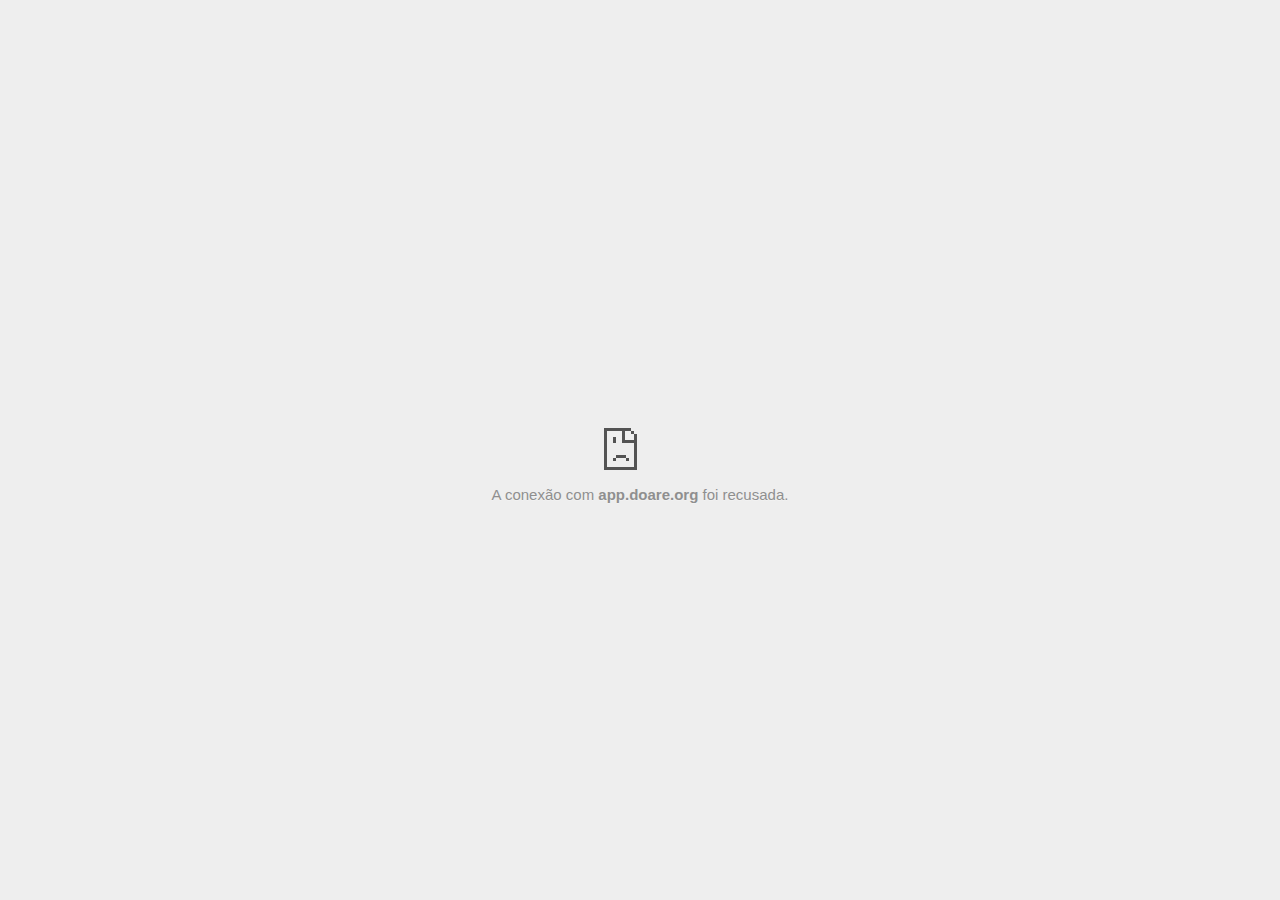
<file: Doe _ Love together Brasil_files/Total doado_ R$.html>
<!DOCTYPE html>
<!-- saved from url=(0029)chrome-error://chromewebdata/ -->
<html dir="ltr" lang="pt" subframe=""><head><meta http-equiv="Content-Type" content="text/html; charset=UTF-8">
  
  <meta name="color-scheme" content="light dark">
  <meta name="theme-color" content="#fff">
  <meta name="viewport" content="width=device-width, initial-scale=1.0,
                                 maximum-scale=1.0, user-scalable=no">
  <title>app.doare.org</title>
  <style>/* Copyright 2017 The Chromium Authors
 * Use of this source code is governed by a BSD-style license that can be
 * found in the LICENSE file. */

a {
  color: var(--link-color);
}

body {
  --background-color: #fff;
  --error-code-color: var(--google-gray-700);
  --google-blue-50: rgb(232, 240, 254);
  --google-blue-100: rgb(210, 227, 252);
  --google-blue-300: rgb(138, 180, 248);
  --google-blue-600: rgb(26, 115, 232);
  --google-blue-700: rgb(25, 103, 210);
  --google-gray-100: rgb(241, 243, 244);
  --google-gray-300: rgb(218, 220, 224);
  --google-gray-500: rgb(154, 160, 166);
  --google-gray-50: rgb(248, 249, 250);
  --google-gray-600: rgb(128, 134, 139);
  --google-gray-700: rgb(95, 99, 104);
  --google-gray-800: rgb(60, 64, 67);
  --google-gray-900: rgb(32, 33, 36);
  --heading-color: var(--google-gray-900);
  --link-color: rgb(88, 88, 88);
  --popup-container-background-color: rgba(0,0,0,.65);
  --primary-button-fill-color-active: var(--google-blue-700);
  --primary-button-fill-color: var(--google-blue-600);
  --primary-button-text-color: #fff;
  --quiet-background-color: rgb(247, 247, 247);
  --secondary-button-border-color: var(--google-gray-500);
  --secondary-button-fill-color: #fff;
  --secondary-button-hover-border-color: var(--google-gray-600);
  --secondary-button-hover-fill-color: var(--google-gray-50);
  --secondary-button-text-color: var(--google-gray-700);
  --small-link-color: var(--google-gray-700);
  --text-color: var(--google-gray-700);
  background: var(--background-color);
  color: var(--text-color);
  word-wrap: break-word;
}

.nav-wrapper .secondary-button {
  background: var(--secondary-button-fill-color);
  border: 1px solid var(--secondary-button-border-color);
  color: var(--secondary-button-text-color);
  float: none;
  margin: 0;
  padding: 8px 16px;
}

.hidden {
  display: none;
}

html {
  -webkit-text-size-adjust: 100%;
  font-size: 125%;
}

.icon {
  background-repeat: no-repeat;
  background-size: 100%;
}

@media (prefers-color-scheme: dark) {
  body {
    --background-color: var(--google-gray-900);
    --error-code-color: var(--google-gray-500);
    --heading-color: var(--google-gray-500);
    --link-color: var(--google-blue-300);
    --primary-button-fill-color-active: rgb(129, 162, 208);
    --primary-button-fill-color: var(--google-blue-300);
    --primary-button-text-color: var(--google-gray-900);
    --quiet-background-color: var(--background-color);
    --secondary-button-border-color: var(--google-gray-700);
    --secondary-button-fill-color: var(--google-gray-900);
    --secondary-button-hover-fill-color: rgb(48, 51, 57);
    --secondary-button-text-color: var(--google-blue-300);
    --small-link-color: var(--google-blue-300);
    --text-color: var(--google-gray-500);
  }
}
</style>
  <style>/* Copyright 2014 The Chromium Authors
   Use of this source code is governed by a BSD-style license that can be
   found in the LICENSE file. */

button {
  border: 0;
  border-radius: 20px;
  box-sizing: border-box;
  color: var(--primary-button-text-color);
  cursor: pointer;
  float: right;
  font-size: .875em;
  margin: 0;
  padding: 8px 16px;
  transition: box-shadow 150ms cubic-bezier(0.4, 0, 0.2, 1);
  user-select: none;
}

[dir='rtl'] button {
  float: left;
}

.bad-clock button,
.captive-portal button,
.https-only button,
.insecure-form button,
.lookalike-url button,
.main-frame-blocked button,
.neterror button,
.pdf button,
.ssl button,
.enterprise-block button,
.enterprise-warn button,
.safe-browsing-billing button,
.supervised-user-verify button,
.supervised-user-verify-subframe button {
  background: var(--primary-button-fill-color);
}

button:active {
  background: var(--primary-button-fill-color-active);
  outline: 0;
}

#debugging {
  display: inline;
  overflow: auto;
}

.debugging-content {
  line-height: 1em;
  margin-bottom: 0;
  margin-top: 1em;
}

.debugging-content-fixed-width {
  display: block;
  font-family: monospace;
  font-size: 1.2em;
  margin-top: 0.5em;
}

.debugging-title {
  font-weight: bold;
}

#details {
  margin: 0 0 50px;
}

#details p:not(:first-of-type) {
  margin-top: 20px;
}

.secondary-button:active {
  border-color: white;
  box-shadow: 0 1px 2px 0 rgba(60, 64, 67, .3),
      0 2px 6px 2px rgba(60, 64, 67, .15);
}

.secondary-button:hover {
  background: var(--secondary-button-hover-fill-color);
  border-color: var(--secondary-button-hover-border-color);
  text-decoration: none;
}

.error-code {
  color: var(--error-code-color);
  font-size: .8em;
  margin-top: 12px;
  text-transform: uppercase;
}

#error-debugging-info {
  font-size: 0.8em;
}

h1 {
  color: var(--heading-color);
  font-size: 1.6em;
  font-weight: normal;
  line-height: 1.25em;
  margin-bottom: 16px;
}

h2 {
  font-size: 1.2em;
  font-weight: normal;
}

.icon {
  height: 72px;
  margin: 0 0 40px;
  width: 72px;
}

input[type=checkbox] {
  opacity: 0;
}

input[type=checkbox]:focus ~ .checkbox::after {
  outline: -webkit-focus-ring-color auto 5px;
}

.interstitial-wrapper {
  box-sizing: border-box;
  font-size: 1em;
  line-height: 1.6em;
  margin: 14vh auto 0;
  max-width: 600px;
  width: 100%;
}

#main-message > p {
  display: inline;
}

#extended-reporting-opt-in {
  font-size: .875em;
  margin-top: 32px;
}

#extended-reporting-opt-in label {
  display: grid;
  grid-template-columns: 1.8em 1fr;
  position: relative;
}

#enhanced-protection-message {
  border-radius: 20px;
  font-size: 1em;
  margin-top: 32px;
  padding: 10px 5px;
}

#enhanced-protection-message a {
  color: var(--google-red-10);
}

#enhanced-protection-message label {
  display: grid;
  grid-template-columns: 2.5em 1fr;
  position: relative;
}

#enhanced-protection-message div {
  margin: 0.5em;
}

#enhanced-protection-message .icon {
  height: 1.5em;
  vertical-align: middle;
  width: 1.5em;
}

.nav-wrapper {
  margin-top: 51px;
}

.nav-wrapper::after {
  clear: both;
  content: '';
  display: table;
  width: 100%;
}

.small-link {
  color: var(--small-link-color);
  font-size: .875em;
}

.checkboxes {
  flex: 0 0 24px;
}

.checkbox {
  --padding: .9em;
  background: transparent;
  display: block;
  height: 1em;
  left: -1em;
  padding-inline-start: var(--padding);
  position: absolute;
  right: 0;
  top: -.5em;
  width: 1em;
}

.checkbox::after {
  border: 1px solid white;
  border-radius: 2px;
  content: '';
  height: 1em;
  left: var(--padding);
  position: absolute;
  top: var(--padding);
  width: 1em;
}

.checkbox::before {
  background: transparent;
  border: 2px solid white;
  border-inline-end-width: 0;
  border-top-width: 0;
  content: '';
  height: .2em;
  left: calc(.3em + var(--padding));
  opacity: 0;
  position: absolute;
  top: calc(.3em  + var(--padding));
  transform: rotate(-45deg);
  width: .5em;
}

input[type=checkbox]:checked ~ .checkbox::before {
  opacity: 1;
}

#recurrent-error-message {
  background: #ededed;
  border-radius: 4px;
  margin-bottom: 16px;
  margin-top: 12px;
  padding: 12px 16px;
}

.showing-recurrent-error-message #extended-reporting-opt-in {
  margin-top: 16px;
}

.showing-recurrent-error-message #enhanced-protection-message {
  margin-top: 16px;
}

@media (max-width: 700px) {
  .interstitial-wrapper {
    padding: 0 10%;
  }

  #error-debugging-info {
    overflow: auto;
  }
}

@media (max-width: 420px) {
  button,
  [dir='rtl'] button,
  .small-link {
    float: none;
    font-size: .825em;
    font-weight: 500;
    margin: 0;
    width: 100%;
  }

  button {
    padding: 16px 24px;
  }

  #details {
    margin: 20px 0 20px 0;
  }

  #details p:not(:first-of-type) {
    margin-top: 10px;
  }

  .secondary-button:not(.hidden) {
    display: block;
    margin-top: 20px;
    text-align: center;
    width: 100%;
  }

  .interstitial-wrapper {
    padding: 0 5%;
  }

  #extended-reporting-opt-in {
    margin-top: 24px;
  }

  #enhanced-protection-message {
    margin-top: 24px;
  }

  .nav-wrapper {
    margin-top: 30px;
  }
}

/**
 * Mobile specific styling.
 * Navigation buttons are anchored to the bottom of the screen.
 * Details message replaces the top content in its own scrollable area.
 */

@media (max-width: 420px) {
  .nav-wrapper .secondary-button {
    border: 0;
    margin: 16px 0 0;
    margin-inline-end: 0;
    padding-bottom: 16px;
    padding-top: 16px;
  }
}

/* Fixed nav. */
@media (min-width: 240px) and (max-width: 420px) and
       (min-height: 401px),
       (min-width: 421px) and (min-height: 240px) and
       (max-height: 560px) {
  body .nav-wrapper {
    background: var(--background-color);
    bottom: 0;
    box-shadow: 0 -12px 24px var(--background-color);
    left: 0;
    margin: 0 auto;
    max-width: 736px;
    padding-inline-end: 24px;
    padding-inline-start: 24px;
    position: fixed;
    right: 0;
    width: 100%;
    z-index: 2;
  }

  .interstitial-wrapper {
    max-width: 736px;
  }

  #details,
  #main-content {
    padding-bottom: 40px;
  }

  #details {
    padding-top: 5.5vh;
  }

  button.small-link {
    color: var(--google-blue-600);
  }
}

@media (max-width: 420px) and (orientation: portrait),
       (max-height: 560px) {
  body {
    margin: 0 auto;
  }

  button,
  [dir='rtl'] button,
  button.small-link,
  .nav-wrapper .secondary-button {
    font-family: Roboto-Regular,Helvetica;
    font-size: .933em;
    margin: 6px 0;
    transform: translatez(0);
  }

  .nav-wrapper {
    box-sizing: border-box;
    padding-bottom: 8px;
    width: 100%;
  }

  #details {
    box-sizing: border-box;
    height: auto;
    margin: 0;
    opacity: 1;
    transition: opacity 250ms cubic-bezier(0.4, 0, 0.2, 1);
  }

  #details.hidden,
  #main-content.hidden {
    height: 0;
    opacity: 0;
    overflow: hidden;
    padding-bottom: 0;
    transition: none;
  }

  h1 {
    font-size: 1.5em;
    margin-bottom: 8px;
  }

  .icon {
    margin-bottom: 5.69vh;
  }

  .interstitial-wrapper {
    box-sizing: border-box;
    margin: 7vh auto 12px;
    padding: 0 24px;
    position: relative;
  }

  .interstitial-wrapper p {
    font-size: .95em;
    line-height: 1.61em;
    margin-top: 8px;
  }

  #main-content {
    margin: 0;
    transition: opacity 100ms cubic-bezier(0.4, 0, 0.2, 1);
  }

  .small-link {
    border: 0;
  }

  .suggested-left > #control-buttons,
  .suggested-right > #control-buttons {
    float: none;
    margin: 0;
  }
}

@media (min-width: 421px) and (min-height: 500px) and (max-height: 560px) {
  .interstitial-wrapper {
    margin-top: 10vh;
  }
}

@media (min-height: 400px) and (orientation:portrait) {
  .interstitial-wrapper {
    margin-bottom: 145px;
  }
}

@media (min-height: 299px) {
  .nav-wrapper {
    padding-bottom: 16px;
  }
}

@media (max-height: 560px) and (min-height: 240px) and (orientation:landscape) {
  .extended-reporting-has-checkbox #details {
    padding-bottom: 80px;
  }
}

@media (min-height: 500px) and (max-height: 650px) and (max-width: 414px) and
       (orientation: portrait) {
  .interstitial-wrapper {
    margin-top: 7vh;
  }
}

@media (min-height: 650px) and (max-width: 414px) and (orientation: portrait) {
  .interstitial-wrapper {
    margin-top: 10vh;
  }
}

/* Small mobile screens. No fixed nav. */
@media (max-height: 400px) and (orientation: portrait),
       (max-height: 239px) and (orientation: landscape),
       (max-width: 419px) and (max-height: 399px) {
  .interstitial-wrapper {
    display: flex;
    flex-direction: column;
    margin-bottom: 0;
  }

  #details {
    flex: 1 1 auto;
    order: 0;
  }

  #main-content {
    flex: 1 1 auto;
    order: 0;
  }

  .nav-wrapper {
    flex: 0 1 auto;
    margin-top: 8px;
    order: 1;
    padding-inline-end: 0;
    padding-inline-start: 0;
    position: relative;
    width: 100%;
  }

  button,
  .nav-wrapper .secondary-button {
    padding: 16px 24px;
  }

  button.small-link {
    color: var(--google-blue-600);
  }
}

@media (max-width: 239px) and (orientation: portrait) {
  .nav-wrapper {
    padding-inline-end: 0;
    padding-inline-start: 0;
  }
}
</style>
  <style>/* Copyright 2013 The Chromium Authors
 * Use of this source code is governed by a BSD-style license that can be
 * found in the LICENSE file. */

/* Don't use the main frame div when the error is in a subframe. */
html[subframe] #main-frame-error {
  display: none;
}

/* Don't use the subframe error div when the error is in a main frame. */
html:not([subframe]) #sub-frame-error {
  display: none;
}

h1 {
  margin-top: 0;
  word-wrap: break-word;
}

h1 span {
  font-weight: 500;
}

a {
  text-decoration: none;
}

.icon {
  -webkit-user-select: none;
  display: inline-block;
}

.icon-generic {
  /* Can't access chrome://theme/IDR_ERROR_NETWORK_GENERIC from an untrusted
   * renderer process, so embed the resource manually. */
  content: image-set(
      url([data-uri]) 1x,
      url([data-uri]) 2x);
}

.icon-info {
  content: image-set(
      url([data-uri]) 1x,
      url([data-uri]) 2x);
}

.icon-offline {
  content: image-set(
      url([data-uri]) 1x,
      url([data-uri]) 2x);
  position: relative;
}

.icon-disabled {
  content: image-set(
      url([data-uri]) 1x,
      url([data-uri]) 2x);
  width: 112px;
}

.hidden {
  display: none;
}

#suggestions-list a {
  color: var(--google-blue-600);
}

#suggestions-list p {
  margin-block-end: 0;
}

#suggestions-list ul {
  margin-top: 0;
}

.single-suggestion {
  list-style-type: none;
  padding-inline-start: 0;
}

#error-information-button {
  content: url([data-uri]);
  height: 24px;
  vertical-align: -.15em;
  width: 24px;
}

.use-popup-container#error-information-popup-container
  #error-information-popup {
  align-items: center;
  background-color: var(--popup-container-background-color);
  display: flex;
  height: 100%;
  left: 0;
  position: fixed;
  top: 0;
  width: 100%;
  z-index: 100;
}

.use-popup-container#error-information-popup-container
  #error-information-popup-content > p {
  margin-bottom: 11px;
  margin-inline-start: 20px;
}

.use-popup-container#error-information-popup-container #suggestions-list ul {
  margin-inline-start: 15px;
}

.use-popup-container#error-information-popup-container
  #error-information-popup-box {
  background-color: var(--background-color);
  left: 5%;
  padding-bottom: 15px;
  padding-top: 15px;
  position: fixed;
  width: 90%;
  z-index: 101;
}

.use-popup-container#error-information-popup-container div.error-code {
  margin-inline-start: 20px;
}

.use-popup-container#error-information-popup-container #suggestions-list p {
  margin-inline-start: 20px;
}

:not(.use-popup-container)#error-information-popup-container
  #error-information-popup-close {
  display: none;
}

#error-information-popup-close {
  margin-bottom: 0;
  margin-inline-end: 35px;
  margin-top: 15px;
  text-align: end;
}

.link-button {
  color: rgb(66, 133, 244);
  display: inline-block;
  font-weight: bold;
  text-transform: uppercase;
}

#sub-frame-error-details {

  color: #8F8F8F;

  /* Not done on mobile for performance reasons. */
  text-shadow: 0 1px 0 rgba(255,255,255,0.3);

}

[jscontent=hostName],
[jscontent=failedUrl] {
  overflow-wrap: break-word;
}

.secondary-button {
  background: #d9d9d9;
  color: #696969;
  margin-inline-end: 16px;
}

.snackbar {
  background: #323232;
  border-radius: 2px;
  bottom: 24px;
  box-sizing: border-box;
  color: #fff;
  font-size: .87em;
  left: 24px;
  max-width: 568px;
  min-width: 288px;
  opacity: 0;
  padding: 16px 24px 12px;
  position: fixed;
  transform: translateY(90px);
  will-change: opacity, transform;
  z-index: 999;
}

.snackbar-show {
  -webkit-animation:
    show-snackbar 250ms cubic-bezier(0, 0, 0.2, 1) forwards,
    hide-snackbar 250ms cubic-bezier(0.4, 0, 1, 1) forwards 5s;
}

@-webkit-keyframes show-snackbar {
  100% {
    opacity: 1;
    transform: translateY(0);
  }
}

@-webkit-keyframes hide-snackbar {
  0% {
    opacity: 1;
    transform: translateY(0);
  }
  100% {
    opacity: 0;
    transform: translateY(90px);
  }
}

.suggestions {
  margin-top: 18px;
}

.suggestion-header {
  font-weight: bold;
  margin-bottom: 4px;
}

.suggestion-body {
  color: #777;
}

/* Decrease padding at low sizes. */
@media (max-width: 640px), (max-height: 640px) {
  h1 {
    margin: 0 0 15px;
  }
  .suggestions {
    margin-top: 10px;
  }
  .suggestion-header {
    margin-bottom: 0;
  }
}

#download-link,
#download-link-clicked {
  margin-bottom: 30px;
  margin-top: 30px;
}

#download-link-clicked {
  color: #BBB;
}

#download-link::before,
#download-link-clicked::before {
  content: url([data-uri]);
  display: inline-block;
  margin-inline-end: 4px;
  vertical-align: -webkit-baseline-middle;
}

#download-link-clicked::before {
  opacity: 0;
  width: 0;
}

#offline-content-list-visibility-card {
  border: 1px solid white;
  border-radius: 8px;
  display: flex;
  font-size: .8em;
  justify-content: space-between;
  line-height: 1;
}

#offline-content-list.list-hidden #offline-content-list-visibility-card {
  border-color: rgb(218, 220, 224);
}

#offline-content-list-visibility-card > div {
  padding: 1em;
}

#offline-content-list-title {
  color: var(--google-gray-700);
}

#offline-content-list-show-text,
#offline-content-list-hide-text {
  color: rgb(66, 133, 244);
}

/* Hides the "hide" text div when the offline content list is collapsed/hidden
 * and, alternatively, hides the "show" text div when the offline content list
 * is expanded/shown.
 */
#offline-content-list.list-hidden #offline-content-list-hide-text,
#offline-content-list:not(.list-hidden) #offline-content-list-show-text {
  display: none;
}

/* Controls the animation of the offline content list when it is expanded/shown.
 */
#offline-content-suggestions {
  /* Max-height has to be set for the height animation to work. The chosen value
   * is a little greater than the maximum height the list will have, when all
   * suggestions have images, so that it is never clamped. This makes so that
   * when the actual height is smaller then the animation is not as smooth.
   */
  max-height: 27em;
  transition: max-height 200ms ease-in, visibility 0s 200ms,
              opacity 200ms 200ms linear;
}

/* Controls the animation of the offline content list when it is
 * collapsed/hidden.
 */
#offline-content-list.list-hidden #offline-content-suggestions {
  max-height: 0;
  opacity: 0;
  transition: opacity 200ms linear, visibility 0s 200ms,
              max-height 200ms 200ms ease-out;
  visibility: hidden;
}

#offline-content-list {
  margin-inline-start: -5%;
  width: 110%;
}

/* The selectors below adjust the "overflow" of the suggestion cards contents
 * based on the same screen size based strategy used for the main frame, which
 * is applied by the `interstitial-wrapper` class. */
@media (max-width: 420px)  {
  #offline-content-list {
    margin-inline-start: -2.5%;
    width: 105%;
  }
}
@media (max-width: 420px) and (orientation: portrait),
       (max-height: 560px) {
  #offline-content-list {
    margin-inline-start: -12px;
    width: calc(100% + 24px);
  }
}

.suggestion-with-image .offline-content-suggestion-thumbnail {
  flex-basis: 8.2em;
  flex-shrink: 0;
}

.suggestion-with-image .offline-content-suggestion-thumbnail > img {
  height: 100%;
  width: 100%;
}

.suggestion-with-image #offline-content-list:not(.is-rtl)
.offline-content-suggestion-thumbnail > img {
  border-bottom-right-radius: 7px;
  border-top-right-radius: 7px;
}

.suggestion-with-image #offline-content-list.is-rtl
.offline-content-suggestion-thumbnail > img {
  border-bottom-left-radius: 7px;
  border-top-left-radius: 7px;
}

.suggestion-with-icon .offline-content-suggestion-thumbnail {
  align-items: center;
  display: flex;
  justify-content: center;
  min-height: 4.2em;
  min-width: 4.2em;
}

.suggestion-with-icon .offline-content-suggestion-thumbnail > div {
  align-items: center;
  background-color: rgb(241, 243, 244);
  border-radius: 50%;
  display: flex;
  height: 2.3em;
  justify-content: center;
  width: 2.3em;
}

.suggestion-with-icon .offline-content-suggestion-thumbnail > div > img {
  height: 1.45em;
  width: 1.45em;
}

.offline-content-suggestion-favicon {
  height: 1em;
  margin-inline-end: 0.4em;
  width: 1.4em;
}

.offline-content-suggestion-favicon > img {
  height: 1.4em;
  width: 1.4em;
}

.no-favicon .offline-content-suggestion-favicon {
  display: none;
}

.image-video {
  content: url([data-uri]);
}

.image-music-note {
  content: url([data-uri]);
}

.image-earth {
  content: url([data-uri]);
}

.image-file {
  content: url([data-uri]);
}

.offline-content-suggestion-texts {
  display: flex;
  flex-direction: column;
  justify-content: space-between;
  line-height: 1.3;
  padding: .9em;
  width: 100%;
}

.offline-content-suggestion-title {
  -webkit-box-orient: vertical;
  -webkit-line-clamp: 3;
  color: rgb(32, 33, 36);
  display: -webkit-box;
  font-size: 1.1em;
  overflow: hidden;
  text-overflow: ellipsis;
}

div.offline-content-suggestion {
  align-items: stretch;
  border: 1px solid rgb(218, 220, 224);
  border-radius: 8px;
  display: flex;
  justify-content: space-between;
  margin-bottom: .8em;
}

.suggestion-with-image {
  flex-direction: row;
  height: 8.2em;
  max-height: 8.2em;
}

.suggestion-with-icon {
  flex-direction: row-reverse;
  height: 4.2em;
  max-height: 4.2em;
}

.suggestion-with-icon .offline-content-suggestion-title {
  -webkit-line-clamp: 1;
  word-break: break-all;
}

.suggestion-with-icon .offline-content-suggestion-texts {
  padding-inline-start: 0;
}

.offline-content-suggestion-attribution-freshness {
  color: rgb(95, 99, 104);
  display: flex;
  font-size: .8em;
  line-height: 1.7em;
}

.offline-content-suggestion-attribution {
  -webkit-box-orient: vertical;
  -webkit-line-clamp: 1;
  display: -webkit-box;
  flex-shrink: 1;
  margin-inline-end: 0.3em;
  overflow: hidden;
  overflow-wrap: break-word;
  text-overflow: ellipsis;
  word-break: break-all;
}

.no-attribution .offline-content-suggestion-attribution {
  display: none;
}

.offline-content-suggestion-freshness::before {
  content: '-';
  display: inline-block;
  flex-shrink: 0;
  margin-inline-end: .1em;
  margin-inline-start: .1em;
}

.no-attribution .offline-content-suggestion-freshness::before {
  display: none;
}

.offline-content-suggestion-freshness {
  flex-shrink: 0;
}

.suggestion-with-image .offline-content-suggestion-pin-spacer {
  flex-grow: 100;
  flex-shrink: 1;
}

.suggestion-with-image .offline-content-suggestion-pin {
  content: url([data-uri]);
  flex-shrink: 0;
  height: 1.4em;
  margin-inline-start: .4em;
  width: 1.4em;
}

/* Controls the animation (and a bit more) of the launch-downloads-home action
 * button when the offline content list is expanded/shown.
 */
#offline-content-list-action {
  text-align: center;
  transition: visibility 0s 200ms, opacity 200ms 200ms linear;
}

/* Controls the animation of the launch-downloads-home action button when the
 * offline content list is collapsed/hidden.
 */
#offline-content-list.list-hidden #offline-content-list-action {
  opacity: 0;
  transition: opacity 200ms linear, visibility 0s 200ms;
  visibility: hidden;
}

#cancel-save-page-button {
  background-image: url([data-uri]);
  background-position: right 27px center;
  background-repeat: no-repeat;
  border: 1px solid var(--google-gray-300);
  border-radius: 5px;
  color: var(--google-gray-700);
  margin-bottom: 26px;
  padding-bottom: 16px;
  padding-inline-end: 88px;
  padding-inline-start: 16px;
  padding-top: 16px;
  text-align: start;
}

html[dir='rtl'] #cancel-save-page-button {
  background-position: left 27px center;
}

#save-page-for-later-button {
  display: flex;
  justify-content: start;
}

#save-page-for-later-button a::before {
  content: url([data-uri]);
  display: inline-block;
  margin-inline-end: 4px;
  vertical-align: -webkit-baseline-middle;
}

.hidden#save-page-for-later-button {
  display: none;
}

/* Don't allow overflow when in a subframe. */
html[subframe] body {
  overflow: hidden;
}

#sub-frame-error {
  -webkit-align-items: center;
  -webkit-flex-flow: column;
  -webkit-justify-content: center;
  background-color: #DDD;
  display: -webkit-flex;
  height: 100%;
  left: 0;
  position: absolute;
  text-align: center;
  top: 0;
  transition: background-color 200ms ease-in-out;
  width: 100%;
}

#sub-frame-error:hover {
  background-color: #EEE;
}

#sub-frame-error .icon-generic {
  margin: 0 0 16px;
}

#sub-frame-error-details {
  margin: 0 10px;
  text-align: center;
  opacity: 0;
}

/* Show details only when hovering. */
#sub-frame-error:hover #sub-frame-error-details {
  opacity: 1;
}

/* If the iframe is too small, always hide the error code. */
/* TODO(mmenke): See if overflow: no-display works better, once supported. */
@media (max-width: 200px), (max-height: 95px) {
  #sub-frame-error-details {
    display: none;
  }
}

/* Adjust icon for small embedded frames in apps. */
@media (max-height: 100px) {
  #sub-frame-error .icon-generic {
    height: auto;
    margin: 0;
    padding-top: 0;
    width: 25px;
  }
}

/* details-button is special; it's a <button> element that looks like a link. */
#details-button {
  box-shadow: none;
  min-width: 0;
}

/* Styles for platform dependent separation of controls and details button. */
.suggested-left > #control-buttons,
.suggested-right > #details-button {
  float: left;
}

.suggested-right > #control-buttons,
.suggested-left > #details-button {
  float: right;
}

.suggested-left .secondary-button {
  margin-inline-end: 0;
  margin-inline-start: 16px;
}

#details-button.singular {
  float: none;
}

/* download-button shows both icon and text. */
#download-button {
  padding-bottom: 4px;
  padding-top: 4px;
  position: relative;
}

#download-button::before {
  background: image-set(
      url([data-uri]) 1x,
      url([data-uri]) 2x)
    no-repeat;
  content: '';
  display: inline-block;
  height: 24px;
  margin-inline-end: 4px;
  margin-inline-start: -4px;
  vertical-align: middle;
  width: 24px;
}

#download-button:disabled {
  background: rgb(180, 206, 249);
  color: rgb(255, 255, 255);
}

#buttons::after {
  clear: both;
  content: '';
  display: block;
  width: 100%;
}

/* Offline page */
html[dir='rtl'] .runner-container,
html[dir='rtl'].offline .icon-offline {
  transform: scaleX(-1);
}

.offline {
  transition: filter 1.5s cubic-bezier(0.65, 0.05, 0.36, 1),
              background-color 1.5s cubic-bezier(0.65, 0.05, 0.36, 1);

  will-change: filter, background-color;

}

.offline body {
  transition: background-color 1.5s cubic-bezier(0.65, 0.05, 0.36, 1);
}

.offline #main-message > p {
  display: none;
}

.offline.inverted {
  background-color: #fff;
  filter: invert(1);
}

.offline.inverted body {
  background-color: #fff;
}

.offline .interstitial-wrapper {
  color: var(--text-color);
  font-size: 1em;
  line-height: 1.55;
  margin: 0 auto;
  max-width: 600px;
  padding-top: 100px;
  position: relative;
  width: 100%;
}

.offline .runner-container {
  direction: ltr;
  height: 150px;
  max-width: 600px;
  overflow: hidden;
  position: absolute;
  top: 35px;
  width: 44px;
}

.offline .runner-container:focus {
  outline: none;
}

.offline .runner-container:focus-visible {
  outline: 3px solid var(--google-blue-300);
}

.offline .runner-canvas {
  height: 150px;
  max-width: 600px;
  opacity: 1;
  overflow: hidden;
  position: absolute;
  top: 0;
  z-index: 10;
}

.offline .controller {
  height: 100vh;
  left: 0;
  position: absolute;
  top: 0;
  width: 100vw;
  z-index: 9;
}

#offline-resources {
  display: none;
}

#offline-instruction {
  image-rendering: pixelated;
  left: 0;
  margin: auto;
  position: absolute;
  right: 0;
  top: 60px;
  width: fit-content;
}

.offline-runner-live-region {
  bottom: 0;
  clip-path: polygon(0 0, 0 0, 0 0);
  color: var(--background-color);
  display: block;
  font-size: xx-small;
  overflow: hidden;
  position: absolute;
  text-align: center;
  transition: color 1.5s cubic-bezier(0.65, 0.05, 0.36, 1);
  user-select: none;
}

/* Custom toggle */
.slow-speed-option {
  align-items: center;
  background: var(--google-gray-50);
  border-radius: 24px/50%;
  bottom: 0;
  color: var(--error-code-color);
  display: inline-flex;
  font-size: 1em;
  left: 0;
  line-height: 1.1em;
  margin: 5px auto;
  padding: 2px 12px 3px 20px;
  position: absolute;
  right: 0;
  width: max-content;
  z-index: 999;
}

.slow-speed-option.hidden {
  display: none;
}

.slow-speed-option [type=checkbox] {
  opacity: 0;
  pointer-events: none;
  position: absolute;
}

.slow-speed-option .slow-speed-toggle {
  cursor: pointer;
  margin-inline-start: 8px;
  padding: 8px 4px;
  position: relative;
}

.slow-speed-option [type=checkbox]:disabled ~ .slow-speed-toggle {
  cursor: default;
}

.slow-speed-option-label [type=checkbox] {
  opacity: 0;
  pointer-events: none;
  position: absolute;
}

.slow-speed-option .slow-speed-toggle::before,
.slow-speed-option .slow-speed-toggle::after {
  content: '';
  display: block;
  margin: 0 3px;
  transition: all 100ms cubic-bezier(0.4, 0, 1, 1);
}

.slow-speed-option .slow-speed-toggle::before {
  background: rgb(189,193,198);
  border-radius: 0.65em;
  height: 0.9em;
  width: 2em;
}

.slow-speed-option .slow-speed-toggle::after {
  background: #fff;
  border-radius: 50%;
  box-shadow: 0 1px 3px 0 rgb(0 0 0 / 40%);
  height: 1.2em;
  position: absolute;
  top: 51%;
  transform: translate(-20%, -50%);
  width: 1.1em;
}

.slow-speed-option [type=checkbox]:focus + .slow-speed-toggle {
  box-shadow: 0 0 8px rgb(94, 158, 214);
  outline: 1px solid rgb(93, 157, 213);
}

.slow-speed-option [type=checkbox]:checked + .slow-speed-toggle::before {
  background: var(--google-blue-600);
  opacity: 0.5;
}

.slow-speed-option [type=checkbox]:checked + .slow-speed-toggle::after {
  background: var(--google-blue-600);
  transform: translate(calc(2em - 90%), -50%);
}

.slow-speed-option [type=checkbox]:checked:disabled +
  .slow-speed-toggle::before {
  background: rgb(189,193,198);
}

.slow-speed-option [type=checkbox]:checked:disabled +
  .slow-speed-toggle::after {
  background: var(--google-gray-50);
}

@media (max-width: 420px) {
  #download-button {
    padding-bottom: 12px;
    padding-top: 12px;
  }

  .suggested-left > #control-buttons,
  .suggested-right > #control-buttons {
    float: none;
  }

  .snackbar {
    border-radius: 0;
    bottom: 0;
    left: 0;
    width: 100%;
  }
}

@media (max-height: 350px) {
  h1 {
    margin: 0 0 15px;
  }

  .icon-offline {
    margin: 0 0 10px;
  }

  .interstitial-wrapper {
    margin-top: 5%;
  }

  .nav-wrapper {
    margin-top: 30px;
  }
}

@media (min-width: 420px) and (max-width: 736px) and
       (min-height: 240px) and (max-height: 420px) and
       (orientation:landscape) {
  .interstitial-wrapper {
    margin-bottom: 100px;
  }
}

@media (max-width: 360px) and (max-height: 480px) {
  .offline .interstitial-wrapper {
    padding-top: 60px;
  }

  .offline .runner-container {
    top: 8px;
  }
}

@media (min-height: 240px) and (orientation: landscape) {
  .offline .interstitial-wrapper {
    margin-bottom: 90px;
  }

  .icon-offline {
    margin-bottom: 20px;
  }
}

@media (max-height: 320px) and (orientation: landscape) {
  .icon-offline {
    margin-bottom: 0;
  }

  .offline .runner-container {
    top: 10px;
  }
}

@media (max-width: 240px) {
  button {
    padding-inline-end: 12px;
    padding-inline-start: 12px;
  }

  .interstitial-wrapper {
    overflow: inherit;
    padding: 0 8px;
  }
}

@media (max-width: 120px) {
  button {
    width: auto;
  }
}

.arcade-mode,
.arcade-mode .runner-container,
.arcade-mode .runner-canvas {
  image-rendering: pixelated;
  max-width: 100%;
  overflow: hidden;
}

.arcade-mode #buttons,
.arcade-mode #main-content {
  opacity: 0;
  overflow: hidden;
}

.arcade-mode .interstitial-wrapper {
  height: 100vh;
  max-width: 100%;
  overflow: hidden;
}

.arcade-mode .runner-container {
  left: 0;
  margin: auto;
  right: 0;
  transform-origin: top center;
  transition: transform 250ms cubic-bezier(0.4, 0, 1, 1) 400ms;
  z-index: 2;
}

@media (prefers-color-scheme: dark) {
  .icon {
    filter: invert(1);
  }

  .offline .runner-canvas {
    filter: invert(1);
  }

  .offline.inverted {
    background-color: var(--background-color);
    filter: invert(0);
  }

  .offline.inverted body {
    background-color: #fff;
  }

  .offline.inverted .offline-runner-live-region {
    color: #fff;
  }

  #suggestions-list a {
    color: var(--link-color);
  }

  #error-information-button {
    filter: invert(0.6);
  }

  .slow-speed-option {
    background: var(--google-gray-800);
    color: var(--google-gray-100);
  }

  .slow-speed-option .slow-speed-toggle::before,
  .slow-speed-option [type=checkbox]:checked:disabled +
    .slow-speed-toggle::before {
     background: rgb(189,193,198);
  }

  .slow-speed-option [type=checkbox]:checked + .slow-speed-toggle::after,
  .slow-speed-option [type=checkbox]:checked + .slow-speed-toggle::before {
    background: var(--google-blue-300);
  }
}
</style>
  <script>(function(){function l(a,b,c){return Function.prototype.call.apply(Array.prototype.slice,arguments)}function m(a,b,c){var e=l(arguments,2);return function(){return b.apply(a,e)}}function n(a,b){var c=new p(b);for(c.h=[a];c.h.length;){var e=c,d=c.h.shift();e.i(d);for(d=d.firstChild;d;d=d.nextSibling)1==d.nodeType&&e.h.push(d);}}function p(a){this.i=a;}function q(a){a.style.display="";}function r(a){a.style.display="none";}var t=/\s*;\s*/;function u(a,b){this.l.apply(this,arguments);}u.prototype.l=function(a,b){this.a||(this.a={});if(b){var c=this.a,e=b.a;for(d in e)c[d]=e[d];}else {var d=this.a;e=v;for(c in e)d[c]=e[c];}this.a.$this=a;this.a.$context=this;this.f="undefined"!=typeof a&&null!=a?a:"";b||(this.a.$top=this.f);};var v={$default:null},w=[];function x(a){for(var b in a.a)delete a.a[b];a.f=null;w.push(a);}function y(a,b,c){try{return b.call(c,a.a,a.f)}catch(e){return v.$default}}
u.prototype.clone=function(a,b,c){if(0<w.length){var e=w.pop();u.call(e,a,this);a=e;}else a=new u(a,this);a.a.$index=b;a.a.$count=c;return a};var z;window.trustedTypes&&(z=trustedTypes.createPolicy("jstemplate",{createScript:function(a){return a}}));var A={};function B(a){if(!A[a])try{var b="(function(a_, b_) { with (a_) with (b_) return "+a+" })",c=window.trustedTypes?z.createScript(b):b;A[a]=window.eval(c);}catch(e){}return A[a]}
function E(a){var b=[];a=a.split(t);for(var c=0,e=a.length;c<e;++c){var d=a[c].indexOf(":");if(!(0>d)){var g=a[c].substr(0,d).replace(/^\s+/,"").replace(/\s+$/,"");d=B(a[c].substr(d+1));b.push(g,d);}}return b}function F(){}var G=0,H={0:{}},I={},J={},K=[];function L(a){a.__jstcache||n(a,function(b){M(b);});}var N=[["jsselect",B],["jsdisplay",B],["jsvalues",E],["jsvars",E],["jseval",function(a){var b=[];a=a.split(t);for(var c=0,e=a.length;c<e;++c)if(a[c]){var d=B(a[c]);b.push(d);}return b}],["transclude",function(a){return a}],["jscontent",B],["jsskip",B]];
function M(a){if(a.__jstcache)return a.__jstcache;var b=a.getAttribute("jstcache");if(null!=b)return a.__jstcache=H[b];b=K.length=0;for(var c=N.length;b<c;++b){var e=N[b][0],d=a.getAttribute(e);J[e]=d;null!=d&&K.push(e+"="+d);}if(0==K.length)return a.setAttribute("jstcache","0"),a.__jstcache=H[0];var g=K.join("&");if(b=I[g])return a.setAttribute("jstcache",b),a.__jstcache=H[b];var h={};b=0;for(c=N.length;b<c;++b){d=N[b];e=d[0];var f=d[1];d=J[e];null!=d&&(h[e]=f(d));}b=""+ ++G;a.setAttribute("jstcache",
b);H[b]=h;I[g]=b;return a.__jstcache=h}function P(a,b){a.j.push(b);a.o.push(0);}function Q(a){return a.c.length?a.c.pop():[]}
F.prototype.g=function(a,b){var c=R(b),e=c.transclude;if(e)(c=S(e))?(b.parentNode.replaceChild(c,b),e=Q(this),e.push(this.g,a,c),P(this,e)):b.parentNode.removeChild(b);else if(c=c.jsselect){c=y(a,c,b);var d=b.getAttribute("jsinstance");var g=!1;d&&("*"==d.charAt(0)?(d=parseInt(d.substr(1),10),g=!0):d=parseInt(d,10));var h=null!=c&&"object"==typeof c&&"number"==typeof c.length;e=h?c.length:1;var f=h&&0==e;if(h)if(f)d?b.parentNode.removeChild(b):(b.setAttribute("jsinstance","*0"),r(b));else if(q(b),
null===d||""===d||g&&d<e-1){g=Q(this);d=d||0;for(h=e-1;d<h;++d){var k=b.cloneNode(!0);b.parentNode.insertBefore(k,b);T(k,c,d);f=a.clone(c[d],d,e);g.push(this.b,f,k,x,f,null);}T(b,c,d);f=a.clone(c[d],d,e);g.push(this.b,f,b,x,f,null);P(this,g);}else d<e?(g=c[d],T(b,c,d),f=a.clone(g,d,e),g=Q(this),g.push(this.b,f,b,x,f,null),P(this,g)):b.parentNode.removeChild(b);else null==c?r(b):(q(b),f=a.clone(c,0,1),g=Q(this),g.push(this.b,f,b,x,f,null),P(this,g));}else this.b(a,b);};
F.prototype.b=function(a,b){var c=R(b),e=c.jsdisplay;if(e){if(!y(a,e,b)){r(b);return}q(b);}if(e=c.jsvars)for(var d=0,g=e.length;d<g;d+=2){var h=e[d],f=y(a,e[d+1],b);a.a[h]=f;}if(e=c.jsvalues)for(d=0,g=e.length;d<g;d+=2)if(f=e[d],h=y(a,e[d+1],b),"$"==f.charAt(0))a.a[f]=h;else if("."==f.charAt(0)){f=f.substr(1).split(".");for(var k=b,O=f.length,C=0,U=O-1;C<U;++C){var D=f[C];k[D]||(k[D]={});k=k[D];}k[f[O-1]]=h;}else f&&("boolean"==typeof h?h?b.setAttribute(f,f):b.removeAttribute(f):b.setAttribute(f,""+h));
if(e=c.jseval)for(d=0,g=e.length;d<g;++d)y(a,e[d],b);e=c.jsskip;if(!e||!y(a,e,b))if(c=c.jscontent){if(c=""+y(a,c,b),b.innerHTML!=c){for(;b.firstChild;)e=b.firstChild,e.parentNode.removeChild(e);b.appendChild(this.m.createTextNode(c));}}else {c=Q(this);for(e=b.firstChild;e;e=e.nextSibling)1==e.nodeType&&c.push(this.g,a,e);c.length&&P(this,c);}};function R(a){if(a.__jstcache)return a.__jstcache;var b=a.getAttribute("jstcache");return b?a.__jstcache=H[b]:M(a)}
function S(a,b){var c=document;if(b){var e=c.getElementById(a);if(!e){e=b();var d=c.getElementById("jsts");d||(d=c.createElement("div"),d.id="jsts",r(d),d.style.position="absolute",c.body.appendChild(d));var g=c.createElement("div");d.appendChild(g);g.innerHTML=e;e=c.getElementById(a);}c=e;}else c=c.getElementById(a);return c?(L(c),c=c.cloneNode(!0),c.removeAttribute("id"),c):null}function T(a,b,c){c==b.length-1?a.setAttribute("jsinstance","*"+c):a.setAttribute("jsinstance",""+c);}window.jstGetTemplate=S;window.JsEvalContext=u;window.jstProcess=function(a,b){var c=new F;L(b);c.m=b?9==b.nodeType?b:b.ownerDocument||document:document;var e=m(c,c.g,a,b),d=c.j=[],g=c.o=[];c.c=[];e();for(var h,f,k;d.length;)h=d[d.length-1],e=g[g.length-1],e>=h.length?(e=c,f=d.pop(),f.length=0,e.c.push(f),g.pop()):(f=h[e++],k=h[e++],h=h[e++],g[g.length-1]=e,f.call(c,k,h));};
})();

// Copyright 2017 The Chromium Authors
// Use of this source code is governed by a BSD-style license that can be
// found in the LICENSE file.


const HIDDEN_CLASS$1 = 'hidden';

// 

//

// Copyright 2015 The Chromium Authors
// Use of this source code is governed by a BSD-style license that can be
// found in the LICENSE file.


let mobileNav = false;

/**
 * For small screen mobile the navigation buttons are moved
 * below the advanced text.
 */
function onResize() {
  const helpOuterBox = document.querySelector('#details');
  const mainContent = document.querySelector('#main-content');
  const mediaQuery = '(min-width: 240px) and (max-width: 420px) and ' +
      '(min-height: 401px), ' +
      '(max-height: 560px) and (min-height: 240px) and ' +
      '(min-width: 421px)';

  const detailsHidden = helpOuterBox.classList.contains(HIDDEN_CLASS$1);
  const runnerContainer = document.querySelector('.runner-container');

  // Check for change in nav status.
  if (mobileNav !== window.matchMedia(mediaQuery).matches) {
    mobileNav = !mobileNav;

    // Handle showing the top content / details sections according to state.
    if (mobileNav) {
      mainContent.classList.toggle(HIDDEN_CLASS$1, !detailsHidden);
      helpOuterBox.classList.toggle(HIDDEN_CLASS$1, detailsHidden);
      if (runnerContainer) {
        runnerContainer.classList.toggle(HIDDEN_CLASS$1, !detailsHidden);
      }
    } else if (!detailsHidden) {
      // Non mobile nav with visible details.
      mainContent.classList.remove(HIDDEN_CLASS$1);
      helpOuterBox.classList.remove(HIDDEN_CLASS$1);
      if (runnerContainer) {
        runnerContainer.classList.remove(HIDDEN_CLASS$1);
      }
    }
  }
}

function setupMobileNav() {
  window.addEventListener('resize', onResize);
  onResize();
}

document.addEventListener('DOMContentLoaded', setupMobileNav);

// Copyright 2022 The Chromium Authors
// Use of this source code is governed by a BSD-style license that can be
// found in the LICENSE file.
/**
 * Verify |value| is truthy.
 * @param value A value to check for truthiness. Note that this
 *     may be used to test whether |value| is defined or not, and we don't want
 *     to force a cast to boolean.
 */
function assert(value, message) {
    if (value) {
        return;
    }
    throw new Error('Assertion failed' + (message ? `: ${message}` : ''));
}

// Copyright 2022 The Chromium Authors
// Use of this source code is governed by a BSD-style license that can be
// found in the LICENSE file.
/**
 * @fileoverview This file defines a singleton which provides access to all data
 * that is available as soon as the page's resources are loaded (before DOM
 * content has finished loading). This data includes both localized strings and
 * any data that is important to have ready from a very early stage (e.g. things
 * that must be displayed right away).
 *
 * Note that loadTimeData is not guaranteed to be consistent between page
 * refreshes (https://crbug.com/740629) and should not contain values that might
 * change if the page is re-opened later.
 */
class LoadTimeData {
    data_ = null;
    /**
     * Sets the backing object.
     *
     * Note that there is no getter for |data_| to discourage abuse of the form:
     *
     *     var value = loadTimeData.data()['key'];
     */
    set data(value) {
        assert(!this.data_, 'Re-setting data.');
        this.data_ = value;
    }
    /**
     * @param id An ID of a value that might exist.
     * @return True if |id| is a key in the dictionary.
     */
    valueExists(id) {
        assert(this.data_, 'No data. Did you remember to include strings.js?');
        return id in this.data_;
    }
    /**
     * Fetches a value, expecting that it exists.
     * @param id The key that identifies the desired value.
     * @return The corresponding value.
     */
    getValue(id) {
        assert(this.data_, 'No data. Did you remember to include strings.js?');
        const value = this.data_[id];
        assert(typeof value !== 'undefined', 'Could not find value for ' + id);
        return value;
    }
    /**
     * As above, but also makes sure that the value is a string.
     * @param id The key that identifies the desired string.
     * @return The corresponding string value.
     */
    getString(id) {
        const value = this.getValue(id);
        assert(typeof value === 'string', `[${value}] (${id}) is not a string`);
        return value;
    }
    /**
     * Returns a formatted localized string where $1 to $9 are replaced by the
     * second to the tenth argument.
     * @param id The ID of the string we want.
     * @param args The extra values to include in the formatted output.
     * @return The formatted string.
     */
    getStringF(id, ...args) {
        const value = this.getString(id);
        if (!value) {
            return '';
        }
        return this.substituteString(value, ...args);
    }
    /**
     * Returns a formatted localized string where $1 to $9 are replaced by the
     * second to the tenth argument. Any standalone $ signs must be escaped as
     * $$.
     * @param label The label to substitute through. This is not an resource ID.
     * @param args The extra values to include in the formatted output.
     * @return The formatted string.
     */
    substituteString(label, ...args) {
        return label.replace(/\$(.|$|\n)/g, function (m) {
            assert(m.match(/\$[$1-9]/), 'Unescaped $ found in localized string.');
            if (m === '$$') {
                return '$';
            }
            const substitute = args[Number(m[1]) - 1];
            if (substitute === undefined || substitute === null) {
                // Not all callers actually provide values for all substitutes. Return
                // an empty value for this case.
                return '';
            }
            return substitute.toString();
        });
    }
    /**
     * Returns a formatted string where $1 to $9 are replaced by the second to
     * tenth argument, split apart into a list of pieces describing how the
     * substitution was performed. Any standalone $ signs must be escaped as $$.
     * @param label A localized string to substitute through.
     *     This is not an resource ID.
     * @param args The extra values to include in the formatted output.
     * @return The formatted string pieces.
     */
    getSubstitutedStringPieces(label, ...args) {
        // Split the string by separately matching all occurrences of $1-9 and of
        // non $1-9 pieces.
        const pieces = (label.match(/(\$[1-9])|(([^$]|\$([^1-9]|$))+)/g) ||
            []).map(function (p) {
            // Pieces that are not $1-9 should be returned after replacing $$
            // with $.
            if (!p.match(/^\$[1-9]$/)) {
                assert((p.match(/\$/g) || []).length % 2 === 0, 'Unescaped $ found in localized string.');
                return { value: p.replace(/\$\$/g, '$'), arg: null };
            }
            // Otherwise, return the substitution value.
            const substitute = args[Number(p[1]) - 1];
            if (substitute === undefined || substitute === null) {
                // Not all callers actually provide values for all substitutes. Return
                // an empty value for this case.
                return { value: '', arg: p };
            }
            return { value: substitute.toString(), arg: p };
        });
        return pieces;
    }
    /**
     * As above, but also makes sure that the value is a boolean.
     * @param id The key that identifies the desired boolean.
     * @return The corresponding boolean value.
     */
    getBoolean(id) {
        const value = this.getValue(id);
        assert(typeof value === 'boolean', `[${value}] (${id}) is not a boolean`);
        return value;
    }
    /**
     * As above, but also makes sure that the value is an integer.
     * @param id The key that identifies the desired number.
     * @return The corresponding number value.
     */
    getInteger(id) {
        const value = this.getValue(id);
        assert(typeof value === 'number', `[${value}] (${id}) is not a number`);
        assert(value === Math.floor(value), 'Number isn\'t integer: ' + value);
        return value;
    }
    /**
     * Override values in loadTimeData with the values found in |replacements|.
     * @param replacements The dictionary object of keys to replace.
     */
    overrideValues(replacements) {
        assert(typeof replacements === 'object', 'Replacements must be a dictionary object.');
        assert(this.data_, 'Data must exist before being overridden');
        for (const key in replacements) {
            this.data_[key] = replacements[key];
        }
    }
    /**
     * Reset loadTimeData's data. Should only be used in tests.
     * @param newData The data to restore to, when null restores to unset state.
     */
    resetForTesting(newData = null) {
        this.data_ = newData;
    }
    /**
     * @return Whether loadTimeData.data has been set.
     */
    isInitialized() {
        return this.data_ !== null;
    }
}
const loadTimeData = new LoadTimeData();

// Copyright 2023 The Chromium Authors
// Use of this source code is governed by a BSD-style license that can be
// found in the LICENSE file.

const HIDDEN_CLASS = 'hidden';

// Copyright 2021 The Chromium Authors
// Use of this source code is governed by a BSD-style license that can be
// found in the LICENSE file.

/* @const
 * Add matching sprite definition and config to spriteDefinitionByType.
 */
const GAME_TYPE = ['altgame'];

//******************************************************************************

/**
 * Collision box object.
 * @param {number} x X position.
 * @param {number} y Y Position.
 * @param {number} w Width.
 * @param {number} h Height.
 * @constructor
 */
function CollisionBox(x, y, w, h) {
  this.x = x;
  this.y = y;
  this.width = w;
  this.height = h;
}

/**
 * T-Rex runner sprite definitions.
 */
const spriteDefinitionByType = {
  original: {
    LDPI: {
      BACKGROUND_EL: {x: 86, y: 2},
      CACTUS_LARGE: {x: 332, y: 2},
      CACTUS_SMALL: {x: 228, y: 2},
      OBSTACLE_2: {x: 332, y: 2},
      OBSTACLE: {x: 228, y: 2},
      CLOUD: {x: 86, y: 2},
      HORIZON: {x: 2, y: 54},
      MOON: {x: 484, y: 2},
      PTERODACTYL: {x: 134, y: 2},
      RESTART: {x: 2, y: 68},
      TEXT_SPRITE: {x: 655, y: 2},
      TREX: {x: 848, y: 2},
      STAR: {x: 645, y: 2},
      COLLECTABLE: {x: 0, y: 0},
      ALT_GAME_END: {x: 32, y: 0},
    },
    HDPI: {
      BACKGROUND_EL: {x: 166, y: 2},
      CACTUS_LARGE: {x: 652, y: 2},
      CACTUS_SMALL: {x: 446, y: 2},
      OBSTACLE_2: {x: 652, y: 2},
      OBSTACLE: {x: 446, y: 2},
      CLOUD: {x: 166, y: 2},
      HORIZON: {x: 2, y: 104},
      MOON: {x: 954, y: 2},
      PTERODACTYL: {x: 260, y: 2},
      RESTART: {x: 2, y: 130},
      TEXT_SPRITE: {x: 1294, y: 2},
      TREX: {x: 1678, y: 2},
      STAR: {x: 1276, y: 2},
      COLLECTABLE: {x: 0, y: 0},
      ALT_GAME_END: {x: 64, y: 0},
    },
    MAX_GAP_COEFFICIENT: 1.5,
    MAX_OBSTACLE_LENGTH: 3,
    HAS_CLOUDS: 1,
    BOTTOM_PAD: 10,
    TREX: {
      WAITING_1: {x: 44, w: 44, h: 47, xOffset: 0},
      WAITING_2: {x: 0, w: 44, h: 47, xOffset: 0},
      RUNNING_1: {x: 88, w: 44, h: 47, xOffset: 0},
      RUNNING_2: {x: 132, w: 44, h: 47, xOffset: 0},
      JUMPING: {x: 0, w: 44, h: 47, xOffset: 0},
      CRASHED: {x: 220, w: 44, h: 47, xOffset: 0},
      COLLISION_BOXES: [
        new CollisionBox(22, 0, 17, 16),
        new CollisionBox(1, 18, 30, 9),
        new CollisionBox(10, 35, 14, 8),
        new CollisionBox(1, 24, 29, 5),
        new CollisionBox(5, 30, 21, 4),
        new CollisionBox(9, 34, 15, 4),
      ],
    },
    /** @type {Array<ObstacleType>} */
    OBSTACLES: [
      {
        type: 'CACTUS_SMALL',
        width: 17,
        height: 35,
        yPos: 105,
        multipleSpeed: 4,
        minGap: 120,
        minSpeed: 0,
        collisionBoxes: [
          new CollisionBox(0, 7, 5, 27),
          new CollisionBox(4, 0, 6, 34),
          new CollisionBox(10, 4, 7, 14),
        ],
      },
      {
        type: 'CACTUS_LARGE',
        width: 25,
        height: 50,
        yPos: 90,
        multipleSpeed: 7,
        minGap: 120,
        minSpeed: 0,
        collisionBoxes: [
          new CollisionBox(0, 12, 7, 38),
          new CollisionBox(8, 0, 7, 49),
          new CollisionBox(13, 10, 10, 38),
        ],
      },
      {
        type: 'PTERODACTYL',
        width: 46,
        height: 40,
        yPos: [100, 75, 50],    // Variable height.
        yPosMobile: [100, 50],  // Variable height mobile.
        multipleSpeed: 999,
        minSpeed: 8.5,
        minGap: 150,
        collisionBoxes: [
          new CollisionBox(15, 15, 16, 5),
          new CollisionBox(18, 21, 24, 6),
          new CollisionBox(2, 14, 4, 3),
          new CollisionBox(6, 10, 4, 7),
          new CollisionBox(10, 8, 6, 9),
        ],
        numFrames: 2,
        frameRate: 1000 / 6,
        speedOffset: .8,
      },
      {
        type: 'COLLECTABLE',
        width: 31,
        height: 24,
        yPos: 104,
        multipleSpeed: 1000,
        minGap: 9999,
        minSpeed: 0,
        collisionBoxes: [
          new CollisionBox(0, 0, 32, 25),
        ],
      },
    ],
    BACKGROUND_EL: {
      'CLOUD': {
        HEIGHT: 14,
        MAX_CLOUD_GAP: 400,
        MAX_SKY_LEVEL: 30,
        MIN_CLOUD_GAP: 100,
        MIN_SKY_LEVEL: 71,
        OFFSET: 4,
        WIDTH: 46,
        X_POS: 1,
        Y_POS: 120,
      },
    },
    BACKGROUND_EL_CONFIG: {
      MAX_BG_ELS: 1,
      MAX_GAP: 400,
      MIN_GAP: 100,
      POS: 0,
      SPEED: 0.5,
      Y_POS: 125,
    },
    LINES: [
      {SOURCE_X: 2, SOURCE_Y: 52, WIDTH: 600, HEIGHT: 12, YPOS: 127},
    ],
    ALT_GAME_OVER_TEXT_CONFIG: {
      TEXT_X: 32,
      TEXT_Y: 0,
      TEXT_WIDTH: 246,
      TEXT_HEIGHT: 17,
      FLASH_DURATION: 1500,
      FLASHING: false,
    },
  },
  altgame: {
    LDPI: {
      BACKGROUND_EL: {x: 260, y: 19},
      OBSTACLE1: {x: 152, y: 65},
      OBSTACLE2: {x: 188, y: 65},
      OBSTACLE3: {x: 152, y: 65},
      OBSTACLE4: {x: 188, y: 65},
      OBSTACLE5: {x: 0, y: 60},
      OBSTACLE6: {x: 42, y: 58},
      OBSTACLE7: {x: 98, y: 58},
      OBSTACLE8: {x: 96, y: 19},
      HORIZON: {x: 0, y: 3},
      TREX: {x: 557, y: 63},
      COLLECTABLE: {x: 193, y: 19},
    },
    HDPI: {
      BACKGROUND_EL: {x: 520, y: 38},
      OBSTACLE1: {x: 304, y: 130},
      OBSTACLE2: {x: 376, y: 130},
      OBSTACLE3: {x: 304, y: 130},
      OBSTACLE4: {x: 376, y: 130},
      OBSTACLE5: {x: 0, y: 120},
      OBSTACLE6: {x: 84, y: 116},
      OBSTACLE7: {x: 196, y: 116},
      OBSTACLE8: {x: 192, y: 38},
      HORIZON: {x: 0, y: 6},
      TREX: {x: 1114, y: 126},
      COLLECTABLE: {x: 386, y: 38},
    },
    MAX_GAP_COEFFICIENT: 1.5,
    MAX_OBSTACLE_LENGTH: 2,
    HAS_CLOUDS: 0,
    BOTTOM_PAD: 10,
    TREX: {
      MAX_JUMP_HEIGHT: 50,
      MIN_JUMP_HEIGHT: 40,
      INITIAL_JUMP_VELOCITY: -10,
      RUNNING_1: {x: 96, w: 49, h: 47, xOffset: 0},
      RUNNING_2: {x: 145, w: 49, h: 47, xOffset: 0},
      JUMPING: {x: 47, w: 49, h: 47, xOffset: 0},
      CRASHED: {x: 194, w: 61, h: 47, xOffset: 0},
      DUCKING_1: {x: 257, w: 55, h: 26, xOffset: 0},
      DUCKING_2: {x: 316, w: 55, h: 26, xOffset: 0},
      COLLISION_BOXES: [
        new CollisionBox(22, 0, 17, 16),
        new CollisionBox(1, 18, 30, 9),
        new CollisionBox(10, 35, 14, 8),
        new CollisionBox(1, 24, 29, 5),
        new CollisionBox(5, 30, 21, 4),
        new CollisionBox(9, 34, 15, 4),
      ],
    },
    /** @type {Array<ObstacleType>} */
    OBSTACLES: [
      {
        type: 'OBSTACLE1',
        width: 36,
        height: 45,
        yPos: 95,
        multipleSpeed: 999,
        minGap: 120,
        minSpeed: 0,
        collisionBoxes: [
          new CollisionBox(0, 17, 8, 28),
          new CollisionBox(6, 3, 24, 42),
          new CollisionBox(28, 17, 8, 28),
        ],
      },
      {
        type: 'OBSTACLE2',
        width: 36,
        height: 45,
        yPos: 95,
        multipleSpeed: 999,
        minGap: 120,
        minSpeed: 0,
        collisionBoxes: [
          new CollisionBox(0, 17, 8, 28),
          new CollisionBox(6, 3, 24, 42),
          new CollisionBox(28, 17, 8, 28),
        ],
      },
      {
        type: 'OBSTACLE3',
        width: 72,
        height: 45,
        yPos: 95,
        multipleSpeed: 999,
        minGap: 120,
        minSpeed: 8,
        collisionBoxes: [
          new CollisionBox(0, 17, 8, 28),
          new CollisionBox(6, 3, 24, 42),
          new CollisionBox(28, 17, 8, 28),
          new CollisionBox(36, 17, 8, 28),
          new CollisionBox(42, 3, 24, 42),
          new CollisionBox(64, 17, 8, 28),
        ],
      },
      {
        type: 'OBSTACLE4',
        width: 72,
        height: 45,
        yPos: 95,
        multipleSpeed: 999,
        minGap: 120,
        minSpeed: 8,
        collisionBoxes: [
          new CollisionBox(0, 17, 8, 28),
          new CollisionBox(6, 3, 24, 42),
          new CollisionBox(28, 17, 8, 28),
          new CollisionBox(36, 17, 8, 28),
          new CollisionBox(42, 3, 24, 42),
          new CollisionBox(64, 17, 8, 28),
        ],
      },
      {
        type: 'OBSTACLE5',
        width: 42,
        height: 50,
        yPos: 95,
        multipleSpeed: 999,
        minGap: 120,
        minSpeed: 5,
        collisionBoxes: [
          new CollisionBox(0, 0, 42, 50),
        ],
      },
      {
        type: 'OBSTACLE6',
        width: 56,
        height: 52,
        yPos: 93,
        multipleSpeed: 999,
        minGap: 120,
        minSpeed: 7,
        collisionBoxes: [
          new CollisionBox(0, 11, 8, 40),
          new CollisionBox(8, 0, 19, 51),
          new CollisionBox(27, 11, 28, 40),
        ],
      },
      {
        type: 'OBSTACLE7',
        width: 54,
        height: 52,
        yPos: 93,
        multipleSpeed: 999,
        minGap: 120,
        minSpeed: 6,
        collisionBoxes: [
          new CollisionBox(0, 11, 19, 40),
          new CollisionBox(19, 0, 19, 51),
          new CollisionBox(38, 14, 15, 37),
        ],
      },
      {
        type: 'OBSTACLE8',
        width: 49,
        height: 20,
        yPos: [100, 75, 50],    // Variable height.
        yPosMobile: [100, 50],  // Variable height mobile.
        multipleSpeed: 999,
        minSpeed: 8.5,
        minGap: 150,
        collisionBoxes: [
          new CollisionBox(15, 15, 16, 5),
          new CollisionBox(18, 21, 24, 6),
          new CollisionBox(2, 14, 4, 3),
          new CollisionBox(6, 10, 4, 7),
          new CollisionBox(10, 8, 6, 9),
        ],
        numFrames: 2,
        frameRate: 1000 / 6,
        speedOffset: .8,
      },
    ],
    BACKGROUND_EL: {
      'GROUP1': {
        HEIGHT: 91,
        MAX_CLOUD_GAP: 600,
        MAX_SKY_LEVEL: 0,
        MIN_CLOUD_GAP: 300,
        MIN_SKY_LEVEL: 0,
        OFFSET: 11,
        WIDTH: 131,
        X_POS: 260,
      },
      'GROUP2': {
        HEIGHT: 91,
        MAX_CLOUD_GAP: 600,
        MAX_SKY_LEVEL: 0,
        MIN_CLOUD_GAP: 300,
        MIN_SKY_LEVEL: 0,
        OFFSET: 11,
        WIDTH: 166,
        X_POS: 391,
      },
    },
    BACKGROUND_EL_CONFIG: {
      MAX_BG_ELS: 8,
      MAX_GAP: 600,
      MIN_GAP: 300,
      POS: 0,
      SPEED: 0.8,
      Y_POS: 122,
    },
    LINES: [
      {SOURCE_X: 2, SOURCE_Y: 3, WIDTH: 600, HEIGHT: 12, YPOS: 128},
    ],
  },
};

// Copyright 2014 The Chromium Authors
// Use of this source code is governed by a BSD-style license that can be
// found in the LICENSE file.


/**
 * T-Rex runner.
 * @param {string} outerContainerId Outer containing element id.
 * @param {!Object=} opt_config
 * @constructor
 * @implements {EventListener}
 * @export
 */
function Runner(outerContainerId, opt_config) {
  // Singleton
  if (Runner.instance_) {
    return Runner.instance_;
  }
  Runner.instance_ = this;

  this.outerContainerEl = document.querySelector(outerContainerId);
  this.containerEl = null;
  this.snackbarEl = null;
  // A div to intercept touch events. Only set while (playing && useTouch).
  this.touchController = null;

  this.config = opt_config || Object.assign(Runner.config, Runner.normalConfig);
  // Logical dimensions of the container.
  this.dimensions = Runner.defaultDimensions;

  this.gameType = null;
  Runner.spriteDefinition = spriteDefinitionByType['original'];

  this.altGameImageSprite = null;
  this.altGameModeActive = false;
  this.altGameModeFlashTimer = null;
  this.fadeInTimer = 0;

  this.canvas = null;
  this.canvasCtx = null;

  this.tRex = null;

  this.distanceMeter = null;
  this.distanceRan = 0;

  this.highestScore = 0;
  this.syncHighestScore = false;

  this.time = 0;
  this.runningTime = 0;
  this.msPerFrame = 1000 / FPS;
  this.currentSpeed = this.config.SPEED;
  Runner.slowDown = false;

  this.obstacles = [];

  this.activated = false; // Whether the easter egg has been activated.
  this.playing = false; // Whether the game is currently in play state.
  this.crashed = false;
  this.paused = false;
  this.inverted = false;
  this.invertTimer = 0;
  this.resizeTimerId_ = null;

  this.playCount = 0;

  // Sound FX.
  this.audioBuffer = null;

  /** @type {Object} */
  this.soundFx = {};
  this.generatedSoundFx = null;

  // Global web audio context for playing sounds.
  this.audioContext = null;

  // Images.
  this.images = {};
  this.imagesLoaded = 0;

  // Gamepad state.
  this.pollingGamepads = false;
  this.gamepadIndex = undefined;
  this.previousGamepad = null;

  if (this.isDisabled()) {
    this.setupDisabledRunner();
  } else {
    if (Runner.isAltGameModeEnabled()) {
      this.initAltGameType();
      Runner.gameType = this.gameType;
    }
    this.loadImages();

    window['initializeEasterEggHighScore'] =
        this.initializeHighScore.bind(this);
  }
}

/**
 * Default game width.
 * @const
 */
const DEFAULT_WIDTH = 600;

/**
 * Frames per second.
 * @const
 */
const FPS = 60;

/** @const */
const IS_HIDPI = window.devicePixelRatio > 1;

/** @const */
const IS_IOS = /CriOS/.test(window.navigator.userAgent);

/** @const */
const IS_MOBILE = /Android/.test(window.navigator.userAgent) || IS_IOS;

/** @const */
const IS_RTL = document.querySelector('html').dir == 'rtl';

/** @const */
const ARCADE_MODE_URL = 'chrome://dino/';

/** @const */
const RESOURCE_POSTFIX = 'offline-resources-';

/** @const */
const A11Y_STRINGS = {
  ariaLabel: 'dinoGameA11yAriaLabel',
  description: 'dinoGameA11yDescription',
  gameOver: 'dinoGameA11yGameOver',
  highScore: 'dinoGameA11yHighScore',
  jump: 'dinoGameA11yJump',
  started: 'dinoGameA11yStartGame',
  speedLabel: 'dinoGameA11ySpeedToggle',
};

/**
 * Default game configuration.
 * Shared config for all  versions of the game. Additional parameters are
 * defined in Runner.normalConfig and Runner.slowConfig.
 */
Runner.config = {
  AUDIOCUE_PROXIMITY_THRESHOLD: 190,
  AUDIOCUE_PROXIMITY_THRESHOLD_MOBILE_A11Y: 250,
  BG_CLOUD_SPEED: 0.2,
  BOTTOM_PAD: 10,
  // Scroll Y threshold at which the game can be activated.
  CANVAS_IN_VIEW_OFFSET: -10,
  CLEAR_TIME: 3000,
  CLOUD_FREQUENCY: 0.5,
  FADE_DURATION: 1,
  FLASH_DURATION: 1000,
  GAMEOVER_CLEAR_TIME: 1200,
  INITIAL_JUMP_VELOCITY: 12,
  INVERT_FADE_DURATION: 12000,
  MAX_BLINK_COUNT: 3,
  MAX_CLOUDS: 6,
  MAX_OBSTACLE_LENGTH: 3,
  MAX_OBSTACLE_DUPLICATION: 2,
  RESOURCE_TEMPLATE_ID: 'audio-resources',
  SPEED: 6,
  SPEED_DROP_COEFFICIENT: 3,
  ARCADE_MODE_INITIAL_TOP_POSITION: 35,
  ARCADE_MODE_TOP_POSITION_PERCENT: 0.1,
};

Runner.normalConfig = {
  ACCELERATION: 0.001,
  AUDIOCUE_PROXIMITY_THRESHOLD: 190,
  AUDIOCUE_PROXIMITY_THRESHOLD_MOBILE_A11Y: 250,
  GAP_COEFFICIENT: 0.6,
  INVERT_DISTANCE: 700,
  MAX_SPEED: 13,
  MOBILE_SPEED_COEFFICIENT: 1.2,
  SPEED: 6,
};


Runner.slowConfig = {
  ACCELERATION: 0.0005,
  AUDIOCUE_PROXIMITY_THRESHOLD: 170,
  AUDIOCUE_PROXIMITY_THRESHOLD_MOBILE_A11Y: 220,
  GAP_COEFFICIENT: 0.3,
  INVERT_DISTANCE: 350,
  MAX_SPEED: 9,
  MOBILE_SPEED_COEFFICIENT: 1.5,
  SPEED: 4.2,
};


/**
 * Default dimensions.
 */
Runner.defaultDimensions = {
  WIDTH: DEFAULT_WIDTH,
  HEIGHT: 150,
};


/**
 * CSS class names.
 * @enum {string}
 */
Runner.classes = {
  ARCADE_MODE: 'arcade-mode',
  CANVAS: 'runner-canvas',
  CONTAINER: 'runner-container',
  CRASHED: 'crashed',
  ICON: 'icon-offline',
  INVERTED: 'inverted',
  SNACKBAR: 'snackbar',
  SNACKBAR_SHOW: 'snackbar-show',
  TOUCH_CONTROLLER: 'controller',
};


/**
 * Sound FX. Reference to the ID of the audio tag on interstitial page.
 * @enum {string}
 */
Runner.sounds = {
  BUTTON_PRESS: 'offline-sound-press',
  HIT: 'offline-sound-hit',
  SCORE: 'offline-sound-reached',
};


/**
 * Key code mapping.
 * @enum {Object}
 */
Runner.keycodes = {
  JUMP: {'38': 1, '32': 1},  // Up, spacebar
  DUCK: {'40': 1},           // Down
  RESTART: {'13': 1},        // Enter
};


/**
 * Runner event names.
 * @enum {string}
 */
Runner.events = {
  ANIM_END: 'webkitAnimationEnd',
  CLICK: 'click',
  KEYDOWN: 'keydown',
  KEYUP: 'keyup',
  POINTERDOWN: 'pointerdown',
  POINTERUP: 'pointerup',
  RESIZE: 'resize',
  TOUCHEND: 'touchend',
  TOUCHSTART: 'touchstart',
  VISIBILITY: 'visibilitychange',
  BLUR: 'blur',
  FOCUS: 'focus',
  LOAD: 'load',
  GAMEPADCONNECTED: 'gamepadconnected',
};

Runner.prototype = {
  /**
   * Initialize alternative game type.
   */
  initAltGameType() {
    if (GAME_TYPE.length > 0) {
      this.gameType = loadTimeData && loadTimeData.valueExists('altGameType') ?
          GAME_TYPE[parseInt(loadTimeData.getValue('altGameType'), 10) - 1] :
          '';
    }
  },

  /**
   * Whether the easter egg has been disabled. CrOS enterprise enrolled devices.
   * @return {boolean}
   */
  isDisabled() {
    return loadTimeData && loadTimeData.valueExists('disabledEasterEgg');
  },

  /**
   * For disabled instances, set up a snackbar with the disabled message.
   */
  setupDisabledRunner() {
    this.containerEl = document.createElement('div');
    this.containerEl.className = Runner.classes.SNACKBAR;
    this.containerEl.textContent = loadTimeData.getValue('disabledEasterEgg');
    this.outerContainerEl.appendChild(this.containerEl);

    // Show notification when the activation key is pressed.
    document.addEventListener(Runner.events.KEYDOWN, function(e) {
      if (Runner.keycodes.JUMP[e.keyCode]) {
        this.containerEl.classList.add(Runner.classes.SNACKBAR_SHOW);
        document.querySelector('.icon').classList.add('icon-disabled');
      }
    }.bind(this));
  },

  /**
   * Setting individual settings for debugging.
   * @param {string} setting
   * @param {number|string} value
   */
  updateConfigSetting(setting, value) {
    if (setting in this.config && value !== undefined) {
      this.config[setting] = value;

      switch (setting) {
        case 'GRAVITY':
        case 'MIN_JUMP_HEIGHT':
        case 'SPEED_DROP_COEFFICIENT':
          this.tRex.config[setting] = value;
          break;
        case 'INITIAL_JUMP_VELOCITY':
          this.tRex.setJumpVelocity(value);
          break;
        case 'SPEED':
          this.setSpeed(/** @type {number} */ (value));
          break;
      }
    }
  },

  /**
   * Creates an on page image element from the base 64 encoded string source.
   * @param {string} resourceName Name in data object,
   * @return {HTMLImageElement} The created element.
   */
  createImageElement(resourceName) {
    const imgSrc = loadTimeData && loadTimeData.valueExists(resourceName) ?
        loadTimeData.getString(resourceName) :
        null;

    if (imgSrc) {
      const el =
          /** @type {HTMLImageElement} */ (document.createElement('img'));
      el.id = resourceName;
      el.src = imgSrc;
      document.getElementById('offline-resources').appendChild(el);
      return el;
    }
    return null;
  },

  /**
   * Cache the appropriate image sprite from the page and get the sprite sheet
   * definition.
   */
  loadImages() {
    let scale = '1x';
    this.spriteDef = Runner.spriteDefinition.LDPI;
    if (IS_HIDPI) {
      scale = '2x';
      this.spriteDef = Runner.spriteDefinition.HDPI;
    }

    Runner.imageSprite = /** @type {HTMLImageElement} */
        (document.getElementById(RESOURCE_POSTFIX + scale));

    if (this.gameType) {
      Runner.altGameImageSprite = /** @type {HTMLImageElement} */
          (this.createImageElement('altGameSpecificImage' + scale));
      Runner.altCommonImageSprite = /** @type {HTMLImageElement} */
          (this.createImageElement('altGameCommonImage' + scale));
    }
    Runner.origImageSprite = Runner.imageSprite;

    // Disable the alt game mode if the sprites can't be loaded.
    if (!Runner.altGameImageSprite || !Runner.altCommonImageSprite) {
      Runner.isAltGameModeEnabled = () => false;
      this.altGameModeActive = false;
    }

    if (Runner.imageSprite.complete) {
      this.init();
    } else {
      // If the images are not yet loaded, add a listener.
      Runner.imageSprite.addEventListener(Runner.events.LOAD,
          this.init.bind(this));
    }
  },

  /**
   * Load and decode base 64 encoded sounds.
   */
  loadSounds() {
    if (!IS_IOS) {
      this.audioContext = new AudioContext();

      const resourceTemplate =
          document.getElementById(this.config.RESOURCE_TEMPLATE_ID).content;

      for (const sound in Runner.sounds) {
        let soundSrc =
            resourceTemplate.getElementById(Runner.sounds[sound]).src;
        soundSrc = soundSrc.substr(soundSrc.indexOf(',') + 1);
        const buffer = decodeBase64ToArrayBuffer(soundSrc);

        // Async, so no guarantee of order in array.
        this.audioContext.decodeAudioData(buffer, function(index, audioData) {
            this.soundFx[index] = audioData;
          }.bind(this, sound));
      }
    }
  },

  /**
   * Sets the game speed. Adjust the speed accordingly if on a smaller screen.
   * @param {number=} opt_speed
   */
  setSpeed(opt_speed) {
    const speed = opt_speed || this.currentSpeed;

    // Reduce the speed on smaller mobile screens.
    if (this.dimensions.WIDTH < DEFAULT_WIDTH) {
      const mobileSpeed = Runner.slowDown ? speed :
                                            speed * this.dimensions.WIDTH /
              DEFAULT_WIDTH * this.config.MOBILE_SPEED_COEFFICIENT;
      this.currentSpeed = mobileSpeed > speed ? speed : mobileSpeed;
    } else if (opt_speed) {
      this.currentSpeed = opt_speed;
    }
  },

  /**
   * Game initialiser.
   */
  init() {
    // Hide the static icon.
    document.querySelector('.' + Runner.classes.ICON).style.visibility =
        'hidden';

    if (this.isArcadeMode()) {
      document.title =
          document.title + ' - ' + getA11yString(A11Y_STRINGS.ariaLabel);
    }

    this.adjustDimensions();
    this.setSpeed();

    const ariaLabel = getA11yString(A11Y_STRINGS.ariaLabel);
    this.containerEl = document.createElement('div');
    this.containerEl.setAttribute('role', IS_MOBILE ? 'button' : 'application');
    this.containerEl.setAttribute('tabindex', '0');
    this.containerEl.setAttribute(
        'title', getA11yString(A11Y_STRINGS.description));
    this.containerEl.setAttribute('aria-label', ariaLabel);

    this.containerEl.className = Runner.classes.CONTAINER;

    // Player canvas container.
    this.canvas = createCanvas(this.containerEl, this.dimensions.WIDTH,
        this.dimensions.HEIGHT);

    // Live region for game status updates.
    this.a11yStatusEl = document.createElement('span');
    this.a11yStatusEl.className = 'offline-runner-live-region';
    this.a11yStatusEl.setAttribute('aria-live', 'assertive');
    this.a11yStatusEl.textContent = '';
    Runner.a11yStatusEl = this.a11yStatusEl;

    // Add checkbox to slow down the game.
    this.slowSpeedCheckboxLabel = document.createElement('label');
    this.slowSpeedCheckboxLabel.className = 'slow-speed-option hidden';
    this.slowSpeedCheckboxLabel.textContent =
        getA11yString(A11Y_STRINGS.speedLabel);

    this.slowSpeedCheckbox = document.createElement('input');
    this.slowSpeedCheckbox.setAttribute('type', 'checkbox');
    this.slowSpeedCheckbox.setAttribute(
        'title', getA11yString(A11Y_STRINGS.speedLabel));
    this.slowSpeedCheckbox.setAttribute('tabindex', '0');
    this.slowSpeedCheckbox.setAttribute('checked', 'checked');

    this.slowSpeedToggleEl = document.createElement('span');
    this.slowSpeedToggleEl.className = 'slow-speed-toggle';

    this.slowSpeedCheckboxLabel.appendChild(this.slowSpeedCheckbox);
    this.slowSpeedCheckboxLabel.appendChild(this.slowSpeedToggleEl);

    if (IS_IOS) {
      this.outerContainerEl.appendChild(this.a11yStatusEl);
    } else {
      this.containerEl.appendChild(this.a11yStatusEl);
    }

    this.generatedSoundFx = new GeneratedSoundFx();

    this.canvasCtx =
        /** @type {CanvasRenderingContext2D} */ (this.canvas.getContext('2d'));
    this.canvasCtx.fillStyle = '#f7f7f7';
    this.canvasCtx.fill();
    Runner.updateCanvasScaling(this.canvas);

    // Horizon contains clouds, obstacles and the ground.
    this.horizon = new Horizon(this.canvas, this.spriteDef, this.dimensions,
        this.config.GAP_COEFFICIENT);

    // Distance meter
    this.distanceMeter = new DistanceMeter(this.canvas,
          this.spriteDef.TEXT_SPRITE, this.dimensions.WIDTH);

    // Draw t-rex
    this.tRex = new Trex(this.canvas, this.spriteDef.TREX);

    this.outerContainerEl.appendChild(this.containerEl);
    this.outerContainerEl.appendChild(this.slowSpeedCheckboxLabel);

    this.startListening();
    this.update();

    window.addEventListener(Runner.events.RESIZE,
        this.debounceResize.bind(this));

    // Handle dark mode
    const darkModeMediaQuery =
        window.matchMedia('(prefers-color-scheme: dark)');
    this.isDarkMode = darkModeMediaQuery && darkModeMediaQuery.matches;
    darkModeMediaQuery.addListener((e) => {
      this.isDarkMode = e.matches;
    });
  },

  /**
   * Create the touch controller. A div that covers whole screen.
   */
  createTouchController() {
    this.touchController = document.createElement('div');
    this.touchController.className = Runner.classes.TOUCH_CONTROLLER;
    this.touchController.addEventListener(Runner.events.TOUCHSTART, this);
    this.touchController.addEventListener(Runner.events.TOUCHEND, this);
    this.outerContainerEl.appendChild(this.touchController);
  },

  /**
   * Debounce the resize event.
   */
  debounceResize() {
    if (!this.resizeTimerId_) {
      this.resizeTimerId_ =
          setInterval(this.adjustDimensions.bind(this), 250);
    }
  },

  /**
   * Adjust game space dimensions on resize.
   */
  adjustDimensions() {
    clearInterval(this.resizeTimerId_);
    this.resizeTimerId_ = null;

    const boxStyles = window.getComputedStyle(this.outerContainerEl);
    const padding = Number(boxStyles.paddingLeft.substr(0,
        boxStyles.paddingLeft.length - 2));

    this.dimensions.WIDTH = this.outerContainerEl.offsetWidth - padding * 2;
    if (this.isArcadeMode()) {
      this.dimensions.WIDTH = Math.min(DEFAULT_WIDTH, this.dimensions.WIDTH);
      if (this.activated) {
        this.setArcadeModeContainerScale();
      }
    }

    // Redraw the elements back onto the canvas.
    if (this.canvas) {
      this.canvas.width = this.dimensions.WIDTH;
      this.canvas.height = this.dimensions.HEIGHT;

      Runner.updateCanvasScaling(this.canvas);

      this.distanceMeter.calcXPos(this.dimensions.WIDTH);
      this.clearCanvas();
      this.horizon.update(0, 0, true);
      this.tRex.update(0);

      // Outer container and distance meter.
      if (this.playing || this.crashed || this.paused) {
        this.containerEl.style.width = this.dimensions.WIDTH + 'px';
        this.containerEl.style.height = this.dimensions.HEIGHT + 'px';
        this.distanceMeter.update(0, Math.ceil(this.distanceRan));
        this.stop();
      } else {
        this.tRex.draw(0, 0);
      }

      // Game over panel.
      if (this.crashed && this.gameOverPanel) {
        this.gameOverPanel.updateDimensions(this.dimensions.WIDTH);
        this.gameOverPanel.draw(this.altGameModeActive, this.tRex);
      }
    }
  },

  /**
   * Play the game intro.
   * Canvas container width expands out to the full width.
   */
  playIntro() {
    if (!this.activated && !this.crashed) {
      this.playingIntro = true;
      this.tRex.playingIntro = true;

      // CSS animation definition.
      const keyframes = '@-webkit-keyframes intro { ' +
            'from { width:' + Trex.config.WIDTH + 'px }' +
            'to { width: ' + this.dimensions.WIDTH + 'px }' +
          '}';
      document.styleSheets[0].insertRule(keyframes, 0);

      this.containerEl.addEventListener(Runner.events.ANIM_END,
          this.startGame.bind(this));

      this.containerEl.style.webkitAnimation = 'intro .4s ease-out 1 both';
      this.containerEl.style.width = this.dimensions.WIDTH + 'px';

      this.setPlayStatus(true);
      this.activated = true;
    } else if (this.crashed) {
      this.restart();
    }
  },


  /**
   * Update the game status to started.
   */
  startGame() {
    if (this.isArcadeMode()) {
      this.setArcadeMode();
    }
    this.toggleSpeed();
    this.runningTime = 0;
    this.playingIntro = false;
    this.tRex.playingIntro = false;
    this.containerEl.style.webkitAnimation = '';
    this.playCount++;
    this.generatedSoundFx.background();

    if (Runner.audioCues) {
      this.containerEl.setAttribute('title', getA11yString(A11Y_STRINGS.jump));
    }

    // Handle tabbing off the page. Pause the current game.
    document.addEventListener(Runner.events.VISIBILITY,
          this.onVisibilityChange.bind(this));

    window.addEventListener(Runner.events.BLUR,
          this.onVisibilityChange.bind(this));

    window.addEventListener(Runner.events.FOCUS,
          this.onVisibilityChange.bind(this));
  },

  clearCanvas() {
    this.canvasCtx.clearRect(0, 0, this.dimensions.WIDTH,
        this.dimensions.HEIGHT);
  },

  /**
   * Checks whether the canvas area is in the viewport of the browser
   * through the current scroll position.
   * @return boolean.
   */
  isCanvasInView() {
    return this.containerEl.getBoundingClientRect().top >
        Runner.config.CANVAS_IN_VIEW_OFFSET;
  },

  /**
   * Enable the alt game mode. Switching out the sprites.
   */
  enableAltGameMode() {
    Runner.imageSprite = Runner.altGameImageSprite;
    Runner.spriteDefinition = spriteDefinitionByType[Runner.gameType];

    if (IS_HIDPI) {
      this.spriteDef = Runner.spriteDefinition.HDPI;
    } else {
      this.spriteDef = Runner.spriteDefinition.LDPI;
    }

    this.altGameModeActive = true;
    this.tRex.enableAltGameMode(this.spriteDef.TREX);
    this.horizon.enableAltGameMode(this.spriteDef);
    this.generatedSoundFx.background();
  },

  /**
   * Update the game frame and schedules the next one.
   */
  update() {
    this.updatePending = false;

    const now = getTimeStamp();
    let deltaTime = now - (this.time || now);

    // Flashing when switching game modes.
    if (this.altGameModeFlashTimer < 0 || this.altGameModeFlashTimer === 0) {
      this.altGameModeFlashTimer = null;
      this.tRex.setFlashing(false);
      this.enableAltGameMode();
    } else if (this.altGameModeFlashTimer > 0) {
      this.altGameModeFlashTimer -= deltaTime;
      this.tRex.update(deltaTime);
      deltaTime = 0;
    }

    this.time = now;

    if (this.playing) {
      this.clearCanvas();

      // Additional fade in - Prevents jump when switching sprites
      if (this.altGameModeActive &&
          this.fadeInTimer <= this.config.FADE_DURATION) {
        this.fadeInTimer += deltaTime / 1000;
        this.canvasCtx.globalAlpha = this.fadeInTimer;
      } else {
        this.canvasCtx.globalAlpha = 1;
      }

      if (this.tRex.jumping) {
        this.tRex.updateJump(deltaTime);
      }

      this.runningTime += deltaTime;
      const hasObstacles = this.runningTime > this.config.CLEAR_TIME;

      // First jump triggers the intro.
      if (this.tRex.jumpCount === 1 && !this.playingIntro) {
        this.playIntro();
      }

      // The horizon doesn't move until the intro is over.
      if (this.playingIntro) {
        this.horizon.update(0, this.currentSpeed, hasObstacles);
      } else if (!this.crashed) {
        const showNightMode = this.isDarkMode ^ this.inverted;
        deltaTime = !this.activated ? 0 : deltaTime;
        this.horizon.update(
            deltaTime, this.currentSpeed, hasObstacles, showNightMode);
      }

      // Check for collisions.
      let collision = hasObstacles &&
          checkForCollision(this.horizon.obstacles[0], this.tRex);

      // For a11y, audio cues.
      if (Runner.audioCues && hasObstacles) {
        const jumpObstacle =
            this.horizon.obstacles[0].typeConfig.type != 'COLLECTABLE';

        if (!this.horizon.obstacles[0].jumpAlerted) {
          const threshold = Runner.isMobileMouseInput ?
              Runner.config.AUDIOCUE_PROXIMITY_THRESHOLD_MOBILE_A11Y :
              Runner.config.AUDIOCUE_PROXIMITY_THRESHOLD;
          const adjProximityThreshold = threshold +
              (threshold * Math.log10(this.currentSpeed / Runner.config.SPEED));

          if (this.horizon.obstacles[0].xPos < adjProximityThreshold) {
            if (jumpObstacle) {
              this.generatedSoundFx.jump();
            }
            this.horizon.obstacles[0].jumpAlerted = true;
          }
        }
      }

      // Activated alt game mode.
      if (Runner.isAltGameModeEnabled() && collision &&
          this.horizon.obstacles[0].typeConfig.type == 'COLLECTABLE') {
        this.horizon.removeFirstObstacle();
        this.tRex.setFlashing(true);
        collision = false;
        this.altGameModeFlashTimer = this.config.FLASH_DURATION;
        this.runningTime = 0;
        this.generatedSoundFx.collect();
      }

      if (!collision) {
        this.distanceRan += this.currentSpeed * deltaTime / this.msPerFrame;

        if (this.currentSpeed < this.config.MAX_SPEED) {
          this.currentSpeed += this.config.ACCELERATION;
        }
      } else {
        this.gameOver();
      }

      const playAchievementSound = this.distanceMeter.update(deltaTime,
          Math.ceil(this.distanceRan));

      if (!Runner.audioCues && playAchievementSound) {
        this.playSound(this.soundFx.SCORE);
      }

      // Night mode.
      if (!Runner.isAltGameModeEnabled()) {
        if (this.invertTimer > this.config.INVERT_FADE_DURATION) {
          this.invertTimer = 0;
          this.invertTrigger = false;
          this.invert(false);
        } else if (this.invertTimer) {
          this.invertTimer += deltaTime;
        } else {
          const actualDistance =
              this.distanceMeter.getActualDistance(Math.ceil(this.distanceRan));

          if (actualDistance > 0) {
            this.invertTrigger =
                !(actualDistance % this.config.INVERT_DISTANCE);

            if (this.invertTrigger && this.invertTimer === 0) {
              this.invertTimer += deltaTime;
              this.invert(false);
            }
          }
        }
      }
    }

    if (this.playing || (!this.activated &&
        this.tRex.blinkCount < Runner.config.MAX_BLINK_COUNT)) {
      this.tRex.update(deltaTime);
      this.scheduleNextUpdate();
    }
  },

  /**
   * Event handler.
   * @param {Event} e
   */
  handleEvent(e) {
    return (function(evtType, events) {
      switch (evtType) {
        case events.KEYDOWN:
        case events.TOUCHSTART:
        case events.POINTERDOWN:
          this.onKeyDown(e);
          break;
        case events.KEYUP:
        case events.TOUCHEND:
        case events.POINTERUP:
          this.onKeyUp(e);
          break;
        case events.GAMEPADCONNECTED:
          this.onGamepadConnected(e);
          break;
      }
    }.bind(this))(e.type, Runner.events);
  },

  /**
   * Initialize audio cues if activated by focus on the canvas element.
   * @param {Event} e
   */
  handleCanvasKeyPress(e) {
    if (!this.activated && !Runner.audioCues) {
      this.toggleSpeed();
      Runner.audioCues = true;
      this.generatedSoundFx.init();
      Runner.generatedSoundFx = this.generatedSoundFx;
      Runner.config.CLEAR_TIME *= 1.2;
    } else if (e.keyCode && Runner.keycodes.JUMP[e.keyCode]) {
      this.onKeyDown(e);
    }
  },

  /**
   * Prevent space key press from scrolling.
   * @param {Event} e
   */
  preventScrolling(e) {
    if (e.keyCode === 32) {
      e.preventDefault();
    }
  },

  /**
   * Toggle speed setting if toggle is shown.
   */
  toggleSpeed() {
    if (Runner.audioCues) {
      const speedChange = Runner.slowDown != this.slowSpeedCheckbox.checked;

      if (speedChange) {
        Runner.slowDown = this.slowSpeedCheckbox.checked;
        const updatedConfig =
            Runner.slowDown ? Runner.slowConfig : Runner.normalConfig;

        Runner.config = Object.assign(Runner.config, updatedConfig);
        this.currentSpeed = updatedConfig.SPEED;
        this.tRex.enableSlowConfig();
        this.horizon.adjustObstacleSpeed();
      }
      if (this.playing) {
        this.disableSpeedToggle(true);
      }
    }
  },

  /**
   * Show the speed toggle.
   * From focus event or when audio cues are activated.
   * @param {Event=} e
   */
  showSpeedToggle(e) {
    const isFocusEvent = e && e.type == 'focus';
    if (Runner.audioCues || isFocusEvent) {
      this.slowSpeedCheckboxLabel.classList.toggle(
          HIDDEN_CLASS, isFocusEvent ? false : !this.crashed);
    }
  },

  /**
   * Disable the speed toggle.
   * @param {boolean} disable
   */
  disableSpeedToggle(disable) {
    if (disable) {
      this.slowSpeedCheckbox.setAttribute('disabled', 'disabled');
    } else {
      this.slowSpeedCheckbox.removeAttribute('disabled');
    }
  },

  /**
   * Bind relevant key / mouse / touch listeners.
   */
  startListening() {
    // A11y keyboard / screen reader activation.
    this.containerEl.addEventListener(
        Runner.events.KEYDOWN, this.handleCanvasKeyPress.bind(this));
    if (!IS_MOBILE) {
      this.containerEl.addEventListener(
          Runner.events.FOCUS, this.showSpeedToggle.bind(this));
    }
    this.canvas.addEventListener(
        Runner.events.KEYDOWN, this.preventScrolling.bind(this));
    this.canvas.addEventListener(
        Runner.events.KEYUP, this.preventScrolling.bind(this));

    // Keys.
    document.addEventListener(Runner.events.KEYDOWN, this);
    document.addEventListener(Runner.events.KEYUP, this);

    // Touch / pointer.
    this.containerEl.addEventListener(Runner.events.TOUCHSTART, this);
    document.addEventListener(Runner.events.POINTERDOWN, this);
    document.addEventListener(Runner.events.POINTERUP, this);

    if (this.isArcadeMode()) {
      // Gamepad
      window.addEventListener(Runner.events.GAMEPADCONNECTED, this);
    }
  },

  /**
   * Remove all listeners.
   */
  stopListening() {
    document.removeEventListener(Runner.events.KEYDOWN, this);
    document.removeEventListener(Runner.events.KEYUP, this);

    if (this.touchController) {
      this.touchController.removeEventListener(Runner.events.TOUCHSTART, this);
      this.touchController.removeEventListener(Runner.events.TOUCHEND, this);
    }

    this.containerEl.removeEventListener(Runner.events.TOUCHSTART, this);
    document.removeEventListener(Runner.events.POINTERDOWN, this);
    document.removeEventListener(Runner.events.POINTERUP, this);

    if (this.isArcadeMode()) {
      window.removeEventListener(Runner.events.GAMEPADCONNECTED, this);
    }
  },

  /**
   * Process keydown.
   * @param {Event} e
   */
  onKeyDown(e) {
    // Prevent native page scrolling whilst tapping on mobile.
    if (IS_MOBILE && this.playing) {
      e.preventDefault();
    }

    if (this.isCanvasInView()) {
      // Allow toggling of speed toggle.
      if (Runner.keycodes.JUMP[e.keyCode] &&
          e.target == this.slowSpeedCheckbox) {
        return;
      }

      if (!this.crashed && !this.paused) {
        // For a11y, screen reader activation.
        const isMobileMouseInput = IS_MOBILE &&
            e.type === Runner.events.POINTERDOWN && e.pointerType == 'mouse' &&
            (e.target == this.containerEl ||
             (IS_IOS &&
              (e.target == this.touchController || e.target == this.canvas)));

        if (Runner.keycodes.JUMP[e.keyCode] ||
            e.type === Runner.events.TOUCHSTART || isMobileMouseInput) {
          e.preventDefault();
          // Starting the game for the first time.
          if (!this.playing) {
            // Started by touch so create a touch controller.
            if (!this.touchController && e.type === Runner.events.TOUCHSTART) {
              this.createTouchController();
            }

            if (isMobileMouseInput) {
              this.handleCanvasKeyPress(e);
            }
            this.loadSounds();
            this.setPlayStatus(true);
            this.update();
            if (window.errorPageController) {
              errorPageController.trackEasterEgg();
            }
          }
          // Start jump.
          if (!this.tRex.jumping && !this.tRex.ducking) {
            if (Runner.audioCues) {
              this.generatedSoundFx.cancelFootSteps();
            } else {
              this.playSound(this.soundFx.BUTTON_PRESS);
            }
            this.tRex.startJump(this.currentSpeed);
          }
        } else if (this.playing && Runner.keycodes.DUCK[e.keyCode]) {
          e.preventDefault();
          if (this.tRex.jumping) {
            // Speed drop, activated only when jump key is not pressed.
            this.tRex.setSpeedDrop();
          } else if (!this.tRex.jumping && !this.tRex.ducking) {
            // Duck.
            this.tRex.setDuck(true);
          }
        }
      }
    }
  },

  /**
   * Process key up.
   * @param {Event} e
   */
  onKeyUp(e) {
    const keyCode = String(e.keyCode);
    const isjumpKey = Runner.keycodes.JUMP[keyCode] ||
        e.type === Runner.events.TOUCHEND || e.type === Runner.events.POINTERUP;

    if (this.isRunning() && isjumpKey) {
      this.tRex.endJump();
    } else if (Runner.keycodes.DUCK[keyCode]) {
      this.tRex.speedDrop = false;
      this.tRex.setDuck(false);
    } else if (this.crashed) {
      // Check that enough time has elapsed before allowing jump key to restart.
      const deltaTime = getTimeStamp() - this.time;

      if (this.isCanvasInView() &&
          (Runner.keycodes.RESTART[keyCode] || this.isLeftClickOnCanvas(e) ||
          (deltaTime >= this.config.GAMEOVER_CLEAR_TIME &&
          Runner.keycodes.JUMP[keyCode]))) {
        this.handleGameOverClicks(e);
      }
    } else if (this.paused && isjumpKey) {
      // Reset the jump state
      this.tRex.reset();
      this.play();
    }
  },

  /**
   * Process gamepad connected event.
   * @param {Event} e
   */
  onGamepadConnected(e) {
    if (!this.pollingGamepads) {
      this.pollGamepadState();
    }
  },

  /**
   * rAF loop for gamepad polling.
   */
  pollGamepadState() {
    const gamepads = navigator.getGamepads();
    this.pollActiveGamepad(gamepads);

    this.pollingGamepads = true;
    requestAnimationFrame(this.pollGamepadState.bind(this));
  },

  /**
   * Polls for a gamepad with the jump button pressed. If one is found this
   * becomes the "active" gamepad and all others are ignored.
   * @param {!Array<Gamepad>} gamepads
   */
  pollForActiveGamepad(gamepads) {
    for (let i = 0; i < gamepads.length; ++i) {
      if (gamepads[i] && gamepads[i].buttons.length > 0 &&
          gamepads[i].buttons[0].pressed) {
        this.gamepadIndex = i;
        this.pollActiveGamepad(gamepads);
        return;
      }
    }
  },

  /**
   * Polls the chosen gamepad for button presses and generates KeyboardEvents
   * to integrate with the rest of the game logic.
   * @param {!Array<Gamepad>} gamepads
   */
  pollActiveGamepad(gamepads) {
    if (this.gamepadIndex === undefined) {
      this.pollForActiveGamepad(gamepads);
      return;
    }

    const gamepad = gamepads[this.gamepadIndex];
    if (!gamepad) {
      this.gamepadIndex = undefined;
      this.pollForActiveGamepad(gamepads);
      return;
    }

    // The gamepad specification defines the typical mapping of physical buttons
    // to button indicies: https://w3c.github.io/gamepad/#remapping
    this.pollGamepadButton(gamepad, 0, 38);  // Jump
    if (gamepad.buttons.length >= 2) {
      this.pollGamepadButton(gamepad, 1, 40);  // Duck
    }
    if (gamepad.buttons.length >= 10) {
      this.pollGamepadButton(gamepad, 9, 13);  // Restart
    }

    this.previousGamepad = gamepad;
  },

  /**
   * Generates a key event based on a gamepad button.
   * @param {!Gamepad} gamepad
   * @param {number} buttonIndex
   * @param {number} keyCode
   */
  pollGamepadButton(gamepad, buttonIndex, keyCode) {
    const state = gamepad.buttons[buttonIndex].pressed;
    let previousState = false;
    if (this.previousGamepad) {
      previousState = this.previousGamepad.buttons[buttonIndex].pressed;
    }
    // Generate key events on the rising and falling edge of a button press.
    if (state !== previousState) {
      const e = new KeyboardEvent(state ? Runner.events.KEYDOWN
                                      : Runner.events.KEYUP,
                                { keyCode: keyCode });
      document.dispatchEvent(e);
    }
  },

  /**
   * Handle interactions on the game over screen state.
   * A user is able to tap the high score twice to reset it.
   * @param {Event} e
   */
  handleGameOverClicks(e) {
    if (e.target != this.slowSpeedCheckbox) {
      e.preventDefault();
      if (this.distanceMeter.hasClickedOnHighScore(e) && this.highestScore) {
        if (this.distanceMeter.isHighScoreFlashing()) {
          // Subsequent click, reset the high score.
          this.saveHighScore(0, true);
          this.distanceMeter.resetHighScore();
        } else {
          // First click, flash the high score.
          this.distanceMeter.startHighScoreFlashing();
        }
      } else {
        this.distanceMeter.cancelHighScoreFlashing();
        this.restart();
      }
    }
  },

  /**
   * Returns whether the event was a left click on canvas.
   * On Windows right click is registered as a click.
   * @param {Event} e
   * @return {boolean}
   */
  isLeftClickOnCanvas(e) {
    return e.button != null && e.button < 2 &&
        e.type === Runner.events.POINTERUP &&
        (e.target === this.canvas ||
         (IS_MOBILE && Runner.audioCues && e.target === this.containerEl));
  },

  /**
   * RequestAnimationFrame wrapper.
   */
  scheduleNextUpdate() {
    if (!this.updatePending) {
      this.updatePending = true;
      this.raqId = requestAnimationFrame(this.update.bind(this));
    }
  },

  /**
   * Whether the game is running.
   * @return {boolean}
   */
  isRunning() {
    return !!this.raqId;
  },

  /**
   * Set the initial high score as stored in the user's profile.
   * @param {number} highScore
   */
  initializeHighScore(highScore) {
    this.syncHighestScore = true;
    highScore = Math.ceil(highScore);
    if (highScore < this.highestScore) {
      if (window.errorPageController) {
        errorPageController.updateEasterEggHighScore(this.highestScore);
      }
      return;
    }
    this.highestScore = highScore;
    this.distanceMeter.setHighScore(this.highestScore);
  },

  /**
   * Sets the current high score and saves to the profile if available.
   * @param {number} distanceRan Total distance ran.
   * @param {boolean=} opt_resetScore Whether to reset the score.
   */
  saveHighScore(distanceRan, opt_resetScore) {
    this.highestScore = Math.ceil(distanceRan);
    this.distanceMeter.setHighScore(this.highestScore);

    // Store the new high score in the profile.
    if (this.syncHighestScore && window.errorPageController) {
      if (opt_resetScore) {
        errorPageController.resetEasterEggHighScore();
      } else {
        errorPageController.updateEasterEggHighScore(this.highestScore);
      }
    }
  },

  /**
   * Game over state.
   */
  gameOver() {
    this.playSound(this.soundFx.HIT);
    vibrate(200);

    this.stop();
    this.crashed = true;
    this.distanceMeter.achievement = false;

    this.tRex.update(100, Trex.status.CRASHED);

    // Game over panel.
    if (!this.gameOverPanel) {
      const origSpriteDef = IS_HIDPI ? spriteDefinitionByType.original.HDPI :
                                       spriteDefinitionByType.original.LDPI;

      if (this.canvas) {
        if (Runner.isAltGameModeEnabled) {
          this.gameOverPanel = new GameOverPanel(
              this.canvas, origSpriteDef.TEXT_SPRITE, origSpriteDef.RESTART,
              this.dimensions, origSpriteDef.ALT_GAME_END,
              this.altGameModeActive);
        } else {
          this.gameOverPanel = new GameOverPanel(
              this.canvas, origSpriteDef.TEXT_SPRITE, origSpriteDef.RESTART,
              this.dimensions);
        }
      }
    }

    this.gameOverPanel.draw(this.altGameModeActive, this.tRex);

    // Update the high score.
    if (this.distanceRan > this.highestScore) {
      this.saveHighScore(this.distanceRan);
    }

    // Reset the time clock.
    this.time = getTimeStamp();

    if (Runner.audioCues) {
      this.generatedSoundFx.stopAll();
      announcePhrase(
          getA11yString(A11Y_STRINGS.gameOver)
              .replace(
                  '$1',
                  this.distanceMeter.getActualDistance(this.distanceRan)
                      .toString()) +
          ' ' +
          getA11yString(A11Y_STRINGS.highScore)
              .replace(
                  '$1',

                  this.distanceMeter.getActualDistance(this.highestScore)
                      .toString()));
      this.containerEl.setAttribute(
          'title', getA11yString(A11Y_STRINGS.ariaLabel));
    }
    this.showSpeedToggle();
    this.disableSpeedToggle(false);
  },

  stop() {
    this.setPlayStatus(false);
    this.paused = true;
    cancelAnimationFrame(this.raqId);
    this.raqId = 0;
    this.generatedSoundFx.stopAll();
  },

  play() {
    if (!this.crashed) {
      this.setPlayStatus(true);
      this.paused = false;
      this.tRex.update(0, Trex.status.RUNNING);
      this.time = getTimeStamp();
      this.update();
      this.generatedSoundFx.background();
    }
  },

  restart() {
    if (!this.raqId) {
      this.playCount++;
      this.runningTime = 0;
      this.setPlayStatus(true);
      this.toggleSpeed();
      this.paused = false;
      this.crashed = false;
      this.distanceRan = 0;
      this.setSpeed(this.config.SPEED);
      this.time = getTimeStamp();
      this.containerEl.classList.remove(Runner.classes.CRASHED);
      this.clearCanvas();
      this.distanceMeter.reset();
      this.horizon.reset();
      this.tRex.reset();
      this.playSound(this.soundFx.BUTTON_PRESS);
      this.invert(true);
      this.flashTimer = null;
      this.update();
      this.gameOverPanel.reset();
      this.generatedSoundFx.background();
      this.containerEl.setAttribute('title', getA11yString(A11Y_STRINGS.jump));
      announcePhrase(getA11yString(A11Y_STRINGS.started));
    }
  },

  setPlayStatus(isPlaying) {
    if (this.touchController) {
      this.touchController.classList.toggle(HIDDEN_CLASS, !isPlaying);
    }
    this.playing = isPlaying;
  },

  /**
   * Whether the game should go into arcade mode.
   * @return {boolean}
   */
  isArcadeMode() {
    // In RTL languages the title is wrapped with the left to right mark
    // control characters &#x202A; and &#x202C but are invisible.
    return IS_RTL ? document.title.indexOf(ARCADE_MODE_URL) == 1 :
                    document.title === ARCADE_MODE_URL;
  },

  /**
   * Hides offline messaging for a fullscreen game only experience.
   */
  setArcadeMode() {
    document.body.classList.add(Runner.classes.ARCADE_MODE);
    this.setArcadeModeContainerScale();
  },

  /**
   * Sets the scaling for arcade mode.
   */
  setArcadeModeContainerScale() {
    const windowHeight = window.innerHeight;
    const scaleHeight = windowHeight / this.dimensions.HEIGHT;
    const scaleWidth = window.innerWidth / this.dimensions.WIDTH;
    const scale = Math.max(1, Math.min(scaleHeight, scaleWidth));
    const scaledCanvasHeight = this.dimensions.HEIGHT * scale;
    // Positions the game container at 10% of the available vertical window
    // height minus the game container height.
    const translateY = Math.ceil(Math.max(0, (windowHeight - scaledCanvasHeight -
        Runner.config.ARCADE_MODE_INITIAL_TOP_POSITION) *
        Runner.config.ARCADE_MODE_TOP_POSITION_PERCENT)) *
        window.devicePixelRatio;

    const cssScale = IS_RTL ? -scale + ',' + scale : scale;
    this.containerEl.style.transform =
        'scale(' + cssScale + ') translateY(' + translateY + 'px)';
  },

  /**
   * Pause the game if the tab is not in focus.
   */
  onVisibilityChange(e) {
    if (document.hidden || document.webkitHidden || e.type === 'blur' ||
        document.visibilityState !== 'visible') {
      this.stop();
    } else if (!this.crashed) {
      this.tRex.reset();
      this.play();
    }
  },

  /**
   * Play a sound.
   * @param {AudioBuffer} soundBuffer
   */
  playSound(soundBuffer) {
    if (soundBuffer) {
      const sourceNode = this.audioContext.createBufferSource();
      sourceNode.buffer = soundBuffer;
      sourceNode.connect(this.audioContext.destination);
      sourceNode.start(0);
    }
  },

  /**
   * Inverts the current page / canvas colors.
   * @param {boolean} reset Whether to reset colors.
   */
  invert(reset) {
    const htmlEl = document.firstElementChild;

    if (reset) {
      htmlEl.classList.toggle(Runner.classes.INVERTED,
          false);
      this.invertTimer = 0;
      this.inverted = false;
    } else {
      this.inverted = htmlEl.classList.toggle(
          Runner.classes.INVERTED, this.invertTrigger);
    }
  },
};


/**
 * Updates the canvas size taking into
 * account the backing store pixel ratio and
 * the device pixel ratio.
 *
 * See article by Paul Lewis:
 * http://www.html5rocks.com/en/tutorials/canvas/hidpi/
 *
 * @param {HTMLCanvasElement} canvas
 * @param {number=} opt_width
 * @param {number=} opt_height
 * @return {boolean} Whether the canvas was scaled.
 */
Runner.updateCanvasScaling = function(canvas, opt_width, opt_height) {
  const context =
      /** @type {CanvasRenderingContext2D} */ (canvas.getContext('2d'));

  // Query the various pixel ratios
  const devicePixelRatio = Math.floor(window.devicePixelRatio) || 1;
  /** @suppress {missingProperties} */
  const backingStoreRatio =
      Math.floor(context.webkitBackingStorePixelRatio) || 1;
  const ratio = devicePixelRatio / backingStoreRatio;

  // Upscale the canvas if the two ratios don't match
  if (devicePixelRatio !== backingStoreRatio) {
    const oldWidth = opt_width || canvas.width;
    const oldHeight = opt_height || canvas.height;

    canvas.width = oldWidth * ratio;
    canvas.height = oldHeight * ratio;

    canvas.style.width = oldWidth + 'px';
    canvas.style.height = oldHeight + 'px';

    // Scale the context to counter the fact that we've manually scaled
    // our canvas element.
    context.scale(ratio, ratio);
    return true;
  } else if (devicePixelRatio === 1) {
    // Reset the canvas width / height. Fixes scaling bug when the page is
    // zoomed and the devicePixelRatio changes accordingly.
    canvas.style.width = canvas.width + 'px';
    canvas.style.height = canvas.height + 'px';
  }
  return false;
};


/**
 * Whether events are enabled.
 * @return {boolean}
 */
Runner.isAltGameModeEnabled = function() {
  return loadTimeData && loadTimeData.valueExists('enableAltGameMode');
};


/**
 * Generated sound FX class for audio cues.
 * @constructor
 */
function GeneratedSoundFx() {
  this.audioCues = false;
  this.context = null;
  this.panner = null;
}

GeneratedSoundFx.prototype = {
  init() {
    this.audioCues = true;
    if (!this.context) {
      // iOS only supports the webkit version.
      this.context = window.webkitAudioContext ? new webkitAudioContext() :
                                                 new AudioContext();
      if (IS_IOS) {
        this.context.onstatechange = (function() {
                                       if (this.context.state != 'running') {
                                         this.context.resume();
                                       }
                                     }).bind(this);
        this.context.resume();
      }
      this.panner = this.context.createStereoPanner ?
          this.context.createStereoPanner() :
          null;
    }
  },

  stopAll() {
    this.cancelFootSteps();
  },

  /**
   * Play oscillators at certain frequency and for a certain time.
   * @param {number} frequency
   * @param {number} startTime
   * @param {number} duration
   * @param {?number=} opt_vol
   * @param {number=} opt_pan
   */
  playNote(frequency, startTime, duration, opt_vol, opt_pan) {
    const osc1 = this.context.createOscillator();
    const osc2 = this.context.createOscillator();
    const volume = this.context.createGain();

    // Set oscillator wave type
    osc1.type = 'triangle';
    osc2.type = 'triangle';
    volume.gain.value = 0.1;

    // Set up node routing
    if (this.panner) {
      this.panner.pan.value = opt_pan || 0;
      osc1.connect(volume).connect(this.panner);
      osc2.connect(volume).connect(this.panner);
      this.panner.connect(this.context.destination);
    } else {
      osc1.connect(volume);
      osc2.connect(volume);
      volume.connect(this.context.destination);
    }

    // Detune oscillators for chorus effect
    osc1.frequency.value = frequency + 1;
    osc2.frequency.value = frequency - 2;

    // Fade out
    volume.gain.setValueAtTime(opt_vol || 0.01, startTime + duration - 0.05);
    volume.gain.linearRampToValueAtTime(0.00001, startTime + duration);

    // Start oscillators
    osc1.start(startTime);
    osc2.start(startTime);
    // Stop oscillators
    osc1.stop(startTime + duration);
    osc2.stop(startTime + duration);
  },

  background() {
    if (this.audioCues) {
      const now = this.context.currentTime;
      this.playNote(493.883, now, 0.116);
      this.playNote(659.255, now + 0.116, 0.232);
      this.loopFootSteps();
    }
  },

  loopFootSteps() {
    if (this.audioCues && !this.bgSoundIntervalId) {
      this.bgSoundIntervalId = setInterval(function() {
        this.playNote(73.42, this.context.currentTime, 0.05, 0.16);
        this.playNote(69.30, this.context.currentTime + 0.116, 0.116, 0.16);
      }.bind(this), 280);
    }
  },

  cancelFootSteps() {
    if (this.audioCues && this.bgSoundIntervalId) {
      clearInterval(this.bgSoundIntervalId);
      this.bgSoundIntervalId = null;
      this.playNote(103.83, this.context.currentTime, 0.232, 0.02);
      this.playNote(116.54, this.context.currentTime + 0.116, 0.232, 0.02);
    }
  },

  collect() {
    if (this.audioCues) {
      this.cancelFootSteps();
      const now = this.context.currentTime;
      this.playNote(830.61, now, 0.116);
      this.playNote(1318.51, now + 0.116, 0.232);
    }
  },

  jump() {
    if (this.audioCues) {
      const now = this.context.currentTime;
      this.playNote(659.25, now, 0.116, 0.3, -0.6);
      this.playNote(880, now + 0.116, 0.232, 0.3, -0.6);
    }
  },
};


/**
 * For screen readers make an announcement to the live region.
 * @param {string} phrase Sentence to speak.
 */
function announcePhrase(phrase) {
  if (Runner.a11yStatusEl) {
    Runner.a11yStatusEl.textContent = '';
    Runner.a11yStatusEl.textContent = phrase;
  }
}


/**
 * Returns a string from loadTimeData data object.
 * @param {string} stringName
 * @return {string}
 */
function getA11yString(stringName) {
  return loadTimeData && loadTimeData.valueExists(stringName) ?
      loadTimeData.getString(stringName) :
      '';
}


/**
 * Get random number.
 * @param {number} min
 * @param {number} max
 */
function getRandomNum(min, max) {
  return Math.floor(Math.random() * (max - min + 1)) + min;
}


/**
 * Vibrate on mobile devices.
 * @param {number} duration Duration of the vibration in milliseconds.
 */
function vibrate(duration) {
  if (IS_MOBILE && window.navigator.vibrate) {
    window.navigator.vibrate(duration);
  }
}


/**
 * Create canvas element.
 * @param {Element} container Element to append canvas to.
 * @param {number} width
 * @param {number} height
 * @param {string=} opt_classname
 * @return {HTMLCanvasElement}
 */
function createCanvas(container, width, height, opt_classname) {
  const canvas =
      /** @type {!HTMLCanvasElement} */ (document.createElement('canvas'));
  canvas.className = Runner.classes.CANVAS;
  canvas.width = width;
  canvas.height = height;
  container.appendChild(canvas);

  return canvas;
}


/**
 * Decodes the base 64 audio to ArrayBuffer used by Web Audio.
 * @param {string} base64String
 */
function decodeBase64ToArrayBuffer(base64String) {
  const len = (base64String.length / 4) * 3;
  const str = atob(base64String);
  const arrayBuffer = new ArrayBuffer(len);
  const bytes = new Uint8Array(arrayBuffer);

  for (let i = 0; i < len; i++) {
    bytes[i] = str.charCodeAt(i);
  }
  return bytes.buffer;
}


/**
 * Return the current timestamp.
 * @return {number}
 */
function getTimeStamp() {
  return IS_IOS ? new Date().getTime() : performance.now();
}


//******************************************************************************


/**
 * Game over panel.
 * @param {!HTMLCanvasElement} canvas
 * @param {Object} textImgPos
 * @param {Object} restartImgPos
 * @param {!Object} dimensions Canvas dimensions.
 * @param {Object=} opt_altGameEndImgPos
 * @param {boolean=} opt_altGameActive
 * @constructor
 */
function GameOverPanel(
    canvas, textImgPos, restartImgPos, dimensions, opt_altGameEndImgPos,
    opt_altGameActive) {
  this.canvas = canvas;
  this.canvasCtx =
      /** @type {CanvasRenderingContext2D} */ (canvas.getContext('2d'));
  this.canvasDimensions = dimensions;
  this.textImgPos = textImgPos;
  this.restartImgPos = restartImgPos;
  this.altGameEndImgPos = opt_altGameEndImgPos;
  this.altGameModeActive = opt_altGameActive;

  // Retry animation.
  this.frameTimeStamp = 0;
  this.animTimer = 0;
  this.currentFrame = 0;

  this.gameOverRafId = null;

  this.flashTimer = 0;
  this.flashCounter = 0;
  this.originalText = true;
}

GameOverPanel.RESTART_ANIM_DURATION = 875;
GameOverPanel.LOGO_PAUSE_DURATION = 875;
GameOverPanel.FLASH_ITERATIONS = 5;

/**
 * Animation frames spec.
 */
GameOverPanel.animConfig = {
  frames: [0, 36, 72, 108, 144, 180, 216, 252],
  msPerFrame: GameOverPanel.RESTART_ANIM_DURATION / 8,
};

/**
 * Dimensions used in the panel.
 * @enum {number}
 */
GameOverPanel.dimensions = {
  TEXT_X: 0,
  TEXT_Y: 13,
  TEXT_WIDTH: 191,
  TEXT_HEIGHT: 11,
  RESTART_WIDTH: 36,
  RESTART_HEIGHT: 32,
};


GameOverPanel.prototype = {
  /**
   * Update the panel dimensions.
   * @param {number} width New canvas width.
   * @param {number} opt_height Optional new canvas height.
   */
  updateDimensions(width, opt_height) {
    this.canvasDimensions.WIDTH = width;
    if (opt_height) {
      this.canvasDimensions.HEIGHT = opt_height;
    }
    this.currentFrame = GameOverPanel.animConfig.frames.length - 1;
  },

  drawGameOverText(dimensions, opt_useAltText) {
    const centerX = this.canvasDimensions.WIDTH / 2;
    let textSourceX = dimensions.TEXT_X;
    let textSourceY = dimensions.TEXT_Y;
    let textSourceWidth = dimensions.TEXT_WIDTH;
    let textSourceHeight = dimensions.TEXT_HEIGHT;

    const textTargetX = Math.round(centerX - (dimensions.TEXT_WIDTH / 2));
    const textTargetY = Math.round((this.canvasDimensions.HEIGHT - 25) / 3);
    const textTargetWidth = dimensions.TEXT_WIDTH;
    const textTargetHeight = dimensions.TEXT_HEIGHT;

    if (IS_HIDPI) {
      textSourceY *= 2;
      textSourceX *= 2;
      textSourceWidth *= 2;
      textSourceHeight *= 2;
    }

    if (!opt_useAltText) {
      textSourceX += this.textImgPos.x;
      textSourceY += this.textImgPos.y;
    }

    const spriteSource =
        opt_useAltText ? Runner.altCommonImageSprite : Runner.origImageSprite;

    this.canvasCtx.save();

    if (IS_RTL) {
      this.canvasCtx.translate(this.canvasDimensions.WIDTH, 0);
      this.canvasCtx.scale(-1, 1);
    }

    // Game over text from sprite.
    this.canvasCtx.drawImage(
        spriteSource, textSourceX, textSourceY, textSourceWidth,
        textSourceHeight, textTargetX, textTargetY, textTargetWidth,
        textTargetHeight);

    this.canvasCtx.restore();
  },

  /**
   * Draw additional adornments for alternative game types.
   */
  drawAltGameElements(tRex) {
    // Additional adornments.
    if (this.altGameModeActive && Runner.spriteDefinition.ALT_GAME_END_CONFIG) {
      const altGameEndConfig = Runner.spriteDefinition.ALT_GAME_END_CONFIG;

      let altGameEndSourceWidth = altGameEndConfig.WIDTH;
      let altGameEndSourceHeight = altGameEndConfig.HEIGHT;
      const altGameEndTargetX = tRex.xPos + altGameEndConfig.X_OFFSET;
      const altGameEndTargetY = tRex.yPos + altGameEndConfig.Y_OFFSET;

      if (IS_HIDPI) {
        altGameEndSourceWidth *= 2;
        altGameEndSourceHeight *= 2;
      }

      this.canvasCtx.drawImage(
          Runner.altCommonImageSprite, this.altGameEndImgPos.x,
          this.altGameEndImgPos.y, altGameEndSourceWidth,
          altGameEndSourceHeight, altGameEndTargetX, altGameEndTargetY,
          altGameEndConfig.WIDTH, altGameEndConfig.HEIGHT);
    }
  },

  /**
   * Draw restart button.
   */
  drawRestartButton() {
    const dimensions = GameOverPanel.dimensions;
    let framePosX = GameOverPanel.animConfig.frames[this.currentFrame];
    let restartSourceWidth = dimensions.RESTART_WIDTH;
    let restartSourceHeight = dimensions.RESTART_HEIGHT;
    const restartTargetX =
        (this.canvasDimensions.WIDTH / 2) - (dimensions.RESTART_WIDTH / 2);
    const restartTargetY = this.canvasDimensions.HEIGHT / 2;

    if (IS_HIDPI) {
      restartSourceWidth *= 2;
      restartSourceHeight *= 2;
      framePosX *= 2;
    }

    this.canvasCtx.save();

    if (IS_RTL) {
      this.canvasCtx.translate(this.canvasDimensions.WIDTH, 0);
      this.canvasCtx.scale(-1, 1);
    }

    this.canvasCtx.drawImage(
        Runner.origImageSprite, this.restartImgPos.x + framePosX,
        this.restartImgPos.y, restartSourceWidth, restartSourceHeight,
        restartTargetX, restartTargetY, dimensions.RESTART_WIDTH,
        dimensions.RESTART_HEIGHT);
    this.canvasCtx.restore();
  },


  /**
   * Draw the panel.
   * @param {boolean} opt_altGameModeActive
   * @param {!Trex} opt_tRex
   */
  draw(opt_altGameModeActive, opt_tRex) {
    if (opt_altGameModeActive) {
      this.altGameModeActive = opt_altGameModeActive;
    }

    this.drawGameOverText(GameOverPanel.dimensions, false);
    this.drawRestartButton();
    this.drawAltGameElements(opt_tRex);
    this.update();
  },

  /**
   * Update animation frames.
   */
  update() {
    const now = getTimeStamp();
    const deltaTime = now - (this.frameTimeStamp || now);

    this.frameTimeStamp = now;
    this.animTimer += deltaTime;
    this.flashTimer += deltaTime;

    // Restart Button
    if (this.currentFrame == 0 &&
        this.animTimer > GameOverPanel.LOGO_PAUSE_DURATION) {
      this.animTimer = 0;
      this.currentFrame++;
      this.drawRestartButton();
    } else if (
        this.currentFrame > 0 &&
        this.currentFrame < GameOverPanel.animConfig.frames.length) {
      if (this.animTimer >= GameOverPanel.animConfig.msPerFrame) {
        this.currentFrame++;
        this.drawRestartButton();
      }
    } else if (
        !this.altGameModeActive &&
        this.currentFrame == GameOverPanel.animConfig.frames.length) {
      this.reset();
      return;
    }

    // Game over text
    if (this.altGameModeActive &&
        spriteDefinitionByType.original.ALT_GAME_OVER_TEXT_CONFIG) {
      const altTextConfig =
          spriteDefinitionByType.original.ALT_GAME_OVER_TEXT_CONFIG;

      if (altTextConfig.FLASHING) {
        if (this.flashCounter < GameOverPanel.FLASH_ITERATIONS &&
            this.flashTimer > altTextConfig.FLASH_DURATION) {
          this.flashTimer = 0;
          this.originalText = !this.originalText;

          this.clearGameOverTextBounds();
          if (this.originalText) {
            this.drawGameOverText(GameOverPanel.dimensions, false);
            this.flashCounter++;
          } else {
            this.drawGameOverText(altTextConfig, true);
          }
        } else if (this.flashCounter >= GameOverPanel.FLASH_ITERATIONS) {
          this.reset();
          return;
        }
      } else {
        this.clearGameOverTextBounds(altTextConfig);
        this.drawGameOverText(altTextConfig, true);
      }
    }

    this.gameOverRafId = requestAnimationFrame(this.update.bind(this));
  },

  /**
   * Clear game over text.
   * @param {Object} dimensions Game over text config.
   */
  clearGameOverTextBounds(dimensions) {
    this.canvasCtx.save();

    this.canvasCtx.clearRect(
        Math.round(
            this.canvasDimensions.WIDTH / 2 - (dimensions.TEXT_WIDTH / 2)),
        Math.round((this.canvasDimensions.HEIGHT - 25) / 3),
        dimensions.TEXT_WIDTH, dimensions.TEXT_HEIGHT + 4);
    this.canvasCtx.restore();
  },

  reset() {
    if (this.gameOverRafId) {
      cancelAnimationFrame(this.gameOverRafId);
      this.gameOverRafId = null;
    }
    this.animTimer = 0;
    this.frameTimeStamp = 0;
    this.currentFrame = 0;
    this.flashTimer = 0;
    this.flashCounter = 0;
    this.originalText = true;
  },
};


//******************************************************************************

/**
 * Check for a collision.
 * @param {!Obstacle} obstacle
 * @param {!Trex} tRex T-rex object.
 * @param {CanvasRenderingContext2D=} opt_canvasCtx Optional canvas context for
 *    drawing collision boxes.
 * @return {Array<CollisionBox>|undefined}
 */
function checkForCollision(obstacle, tRex, opt_canvasCtx) {
  Runner.defaultDimensions.WIDTH + obstacle.xPos;

  // Adjustments are made to the bounding box as there is a 1 pixel white
  // border around the t-rex and obstacles.
  const tRexBox = new CollisionBox(
      tRex.xPos + 1,
      tRex.yPos + 1,
      tRex.config.WIDTH - 2,
      tRex.config.HEIGHT - 2);

  const obstacleBox = new CollisionBox(
      obstacle.xPos + 1,
      obstacle.yPos + 1,
      obstacle.typeConfig.width * obstacle.size - 2,
      obstacle.typeConfig.height - 2);

  // Simple outer bounds check.
  if (boxCompare(tRexBox, obstacleBox)) {
    const collisionBoxes = obstacle.collisionBoxes;
    let tRexCollisionBoxes = [];

    if (Runner.isAltGameModeEnabled()) {
      tRexCollisionBoxes = Runner.spriteDefinition.TREX.COLLISION_BOXES;
    } else {
      tRexCollisionBoxes = tRex.ducking ? Trex.collisionBoxes.DUCKING :
                                          Trex.collisionBoxes.RUNNING;
    }

    // Detailed axis aligned box check.
    for (let t = 0; t < tRexCollisionBoxes.length; t++) {
      for (let i = 0; i < collisionBoxes.length; i++) {
        // Adjust the box to actual positions.
        const adjTrexBox =
            createAdjustedCollisionBox(tRexCollisionBoxes[t], tRexBox);
        const adjObstacleBox =
            createAdjustedCollisionBox(collisionBoxes[i], obstacleBox);
        const crashed = boxCompare(adjTrexBox, adjObstacleBox);

        if (crashed) {
          return [adjTrexBox, adjObstacleBox];
        }
      }
    }
  }
}


/**
 * Adjust the collision box.
 * @param {!CollisionBox} box The original box.
 * @param {!CollisionBox} adjustment Adjustment box.
 * @return {CollisionBox} The adjusted collision box object.
 */
function createAdjustedCollisionBox(box, adjustment) {
  return new CollisionBox(
      box.x + adjustment.x,
      box.y + adjustment.y,
      box.width,
      box.height);
}


/**
 * Compare two collision boxes for a collision.
 * @param {CollisionBox} tRexBox
 * @param {CollisionBox} obstacleBox
 * @return {boolean} Whether the boxes intersected.
 */
function boxCompare(tRexBox, obstacleBox) {
  let crashed = false;
  tRexBox.x;
  tRexBox.y;

  const obstacleBoxX = obstacleBox.x;
  obstacleBox.y;

  // Axis-Aligned Bounding Box method.
  if (tRexBox.x < obstacleBoxX + obstacleBox.width &&
      tRexBox.x + tRexBox.width > obstacleBoxX &&
      tRexBox.y < obstacleBox.y + obstacleBox.height &&
      tRexBox.height + tRexBox.y > obstacleBox.y) {
    crashed = true;
  }

  return crashed;
}


//******************************************************************************

/**
 * Obstacle.
 * @param {CanvasRenderingContext2D} canvasCtx
 * @param {ObstacleType} type
 * @param {Object} spriteImgPos Obstacle position in sprite.
 * @param {Object} dimensions
 * @param {number} gapCoefficient Mutipler in determining the gap.
 * @param {number} speed
 * @param {number=} opt_xOffset
 * @param {boolean=} opt_isAltGameMode
 * @constructor
 */
function Obstacle(
    canvasCtx, type, spriteImgPos, dimensions, gapCoefficient, speed,
    opt_xOffset, opt_isAltGameMode) {
  this.canvasCtx = canvasCtx;
  this.spritePos = spriteImgPos;
  this.typeConfig = type;
  this.gapCoefficient = Runner.slowDown ? gapCoefficient * 2 : gapCoefficient;
  this.size = getRandomNum(1, Obstacle.MAX_OBSTACLE_LENGTH);
  this.dimensions = dimensions;
  this.remove = false;
  this.xPos = dimensions.WIDTH + (opt_xOffset || 0);
  this.yPos = 0;
  this.width = 0;
  this.collisionBoxes = [];
  this.gap = 0;
  this.speedOffset = 0;
  this.altGameModeActive = opt_isAltGameMode;
  this.imageSprite = this.typeConfig.type == 'COLLECTABLE' ?
      Runner.altCommonImageSprite :
      this.altGameModeActive ? Runner.altGameImageSprite : Runner.imageSprite;

  // For animated obstacles.
  this.currentFrame = 0;
  this.timer = 0;

  this.init(speed);
}

/**
 * Coefficient for calculating the maximum gap.
 */
Obstacle.MAX_GAP_COEFFICIENT = 1.5;

/**
 * Maximum obstacle grouping count.
 */
Obstacle.MAX_OBSTACLE_LENGTH = 3;


Obstacle.prototype = {
  /**
   * Initialise the DOM for the obstacle.
   * @param {number} speed
   */
  init(speed) {
    this.cloneCollisionBoxes();

    // Only allow sizing if we're at the right speed.
    if (this.size > 1 && this.typeConfig.multipleSpeed > speed) {
      this.size = 1;
    }

    this.width = this.typeConfig.width * this.size;

    // Check if obstacle can be positioned at various heights.
    if (Array.isArray(this.typeConfig.yPos)) {
      const yPosConfig =
          IS_MOBILE ? this.typeConfig.yPosMobile : this.typeConfig.yPos;
      this.yPos = yPosConfig[getRandomNum(0, yPosConfig.length - 1)];
    } else {
      this.yPos = this.typeConfig.yPos;
    }

    this.draw();

    // Make collision box adjustments,
    // Central box is adjusted to the size as one box.
    //      ____        ______        ________
    //    _|   |-|    _|     |-|    _|       |-|
    //   | |<->| |   | |<--->| |   | |<----->| |
    //   | | 1 | |   | |  2  | |   | |   3   | |
    //   |_|___|_|   |_|_____|_|   |_|_______|_|
    //
    if (this.size > 1) {
      this.collisionBoxes[1].width = this.width - this.collisionBoxes[0].width -
          this.collisionBoxes[2].width;
      this.collisionBoxes[2].x = this.width - this.collisionBoxes[2].width;
    }

    // For obstacles that go at a different speed from the horizon.
    if (this.typeConfig.speedOffset) {
      this.speedOffset = Math.random() > 0.5 ? this.typeConfig.speedOffset :
                                               -this.typeConfig.speedOffset;
    }

    this.gap = this.getGap(this.gapCoefficient, speed);

    // Increase gap for audio cues enabled.
    if (Runner.audioCues) {
      this.gap *= 2;
    }
  },

  /**
   * Draw and crop based on size.
   */
  draw() {
    let sourceWidth = this.typeConfig.width;
    let sourceHeight = this.typeConfig.height;

    if (IS_HIDPI) {
      sourceWidth = sourceWidth * 2;
      sourceHeight = sourceHeight * 2;
    }

    // X position in sprite.
    let sourceX =
        (sourceWidth * this.size) * (0.5 * (this.size - 1)) + this.spritePos.x;

    // Animation frames.
    if (this.currentFrame > 0) {
      sourceX += sourceWidth * this.currentFrame;
    }

    this.canvasCtx.drawImage(
        this.imageSprite, sourceX, this.spritePos.y, sourceWidth * this.size,
        sourceHeight, this.xPos, this.yPos, this.typeConfig.width * this.size,
        this.typeConfig.height);
  },

  /**
   * Obstacle frame update.
   * @param {number} deltaTime
   * @param {number} speed
   */
  update(deltaTime, speed) {
    if (!this.remove) {
      if (this.typeConfig.speedOffset) {
        speed += this.speedOffset;
      }
      this.xPos -= Math.floor((speed * FPS / 1000) * deltaTime);

      // Update frame
      if (this.typeConfig.numFrames) {
        this.timer += deltaTime;
        if (this.timer >= this.typeConfig.frameRate) {
          this.currentFrame =
              this.currentFrame === this.typeConfig.numFrames - 1 ?
              0 :
              this.currentFrame + 1;
          this.timer = 0;
        }
      }
      this.draw();

      if (!this.isVisible()) {
        this.remove = true;
      }
    }
  },

  /**
   * Calculate a random gap size.
   * - Minimum gap gets wider as speed increses
   * @param {number} gapCoefficient
   * @param {number} speed
   * @return {number} The gap size.
   */
  getGap(gapCoefficient, speed) {
    const minGap = Math.round(
        this.width * speed + this.typeConfig.minGap * gapCoefficient);
    const maxGap = Math.round(minGap * Obstacle.MAX_GAP_COEFFICIENT);
    return getRandomNum(minGap, maxGap);
  },

  /**
   * Check if obstacle is visible.
   * @return {boolean} Whether the obstacle is in the game area.
   */
  isVisible() {
    return this.xPos + this.width > 0;
  },

  /**
   * Make a copy of the collision boxes, since these will change based on
   * obstacle type and size.
   */
  cloneCollisionBoxes() {
    const collisionBoxes = this.typeConfig.collisionBoxes;

    for (let i = collisionBoxes.length - 1; i >= 0; i--) {
      this.collisionBoxes[i] = new CollisionBox(
          collisionBoxes[i].x, collisionBoxes[i].y, collisionBoxes[i].width,
          collisionBoxes[i].height);
    }
  },
};


//******************************************************************************
/**
 * T-rex game character.
 * @param {HTMLCanvasElement} canvas
 * @param {Object} spritePos Positioning within image sprite.
 * @constructor
 */
function Trex(canvas, spritePos) {
  this.canvas = canvas;
  this.canvasCtx =
      /** @type {CanvasRenderingContext2D} */ (canvas.getContext('2d'));
  this.spritePos = spritePos;
  this.xPos = 0;
  this.yPos = 0;
  this.xInitialPos = 0;
  // Position when on the ground.
  this.groundYPos = 0;
  this.currentFrame = 0;
  this.currentAnimFrames = [];
  this.blinkDelay = 0;
  this.blinkCount = 0;
  this.animStartTime = 0;
  this.timer = 0;
  this.msPerFrame = 1000 / FPS;
  this.config = Object.assign(Trex.config, Trex.normalJumpConfig);
  // Current status.
  this.status = Trex.status.WAITING;
  this.jumping = false;
  this.ducking = false;
  this.jumpVelocity = 0;
  this.reachedMinHeight = false;
  this.speedDrop = false;
  this.jumpCount = 0;
  this.jumpspotX = 0;
  this.altGameModeEnabled = false;
  this.flashing = false;

  this.init();
}


/**
 * T-rex player config.
 */
Trex.config = {
  DROP_VELOCITY: -5,
  FLASH_OFF: 175,
  FLASH_ON: 100,
  HEIGHT: 47,
  HEIGHT_DUCK: 25,
  INTRO_DURATION: 1500,
  SPEED_DROP_COEFFICIENT: 3,
  SPRITE_WIDTH: 262,
  START_X_POS: 50,
  WIDTH: 44,
  WIDTH_DUCK: 59,
};

Trex.slowJumpConfig = {
  GRAVITY: 0.25,
  MAX_JUMP_HEIGHT: 50,
  MIN_JUMP_HEIGHT: 45,
  INITIAL_JUMP_VELOCITY: -20,
};

Trex.normalJumpConfig = {
  GRAVITY: 0.6,
  MAX_JUMP_HEIGHT: 30,
  MIN_JUMP_HEIGHT: 30,
  INITIAL_JUMP_VELOCITY: -10,
};

/**
 * Used in collision detection.
 * @enum {Array<CollisionBox>}
 */
Trex.collisionBoxes = {
  DUCKING: [new CollisionBox(1, 18, 55, 25)],
  RUNNING: [
    new CollisionBox(22, 0, 17, 16),
    new CollisionBox(1, 18, 30, 9),
    new CollisionBox(10, 35, 14, 8),
    new CollisionBox(1, 24, 29, 5),
    new CollisionBox(5, 30, 21, 4),
    new CollisionBox(9, 34, 15, 4),
  ],
};


/**
 * Animation states.
 * @enum {string}
 */
Trex.status = {
  CRASHED: 'CRASHED',
  DUCKING: 'DUCKING',
  JUMPING: 'JUMPING',
  RUNNING: 'RUNNING',
  WAITING: 'WAITING',
};

/**
 * Blinking coefficient.
 * @const
 */
Trex.BLINK_TIMING = 7000;


/**
 * Animation config for different states.
 * @enum {Object}
 */
Trex.animFrames = {
  WAITING: {
    frames: [44, 0],
    msPerFrame: 1000 / 3,
  },
  RUNNING: {
    frames: [88, 132],
    msPerFrame: 1000 / 12,
  },
  CRASHED: {
    frames: [220],
    msPerFrame: 1000 / 60,
  },
  JUMPING: {
    frames: [0],
    msPerFrame: 1000 / 60,
  },
  DUCKING: {
    frames: [264, 323],
    msPerFrame: 1000 / 8,
  },
};


Trex.prototype = {
  /**
   * T-rex player initaliser.
   * Sets the t-rex to blink at random intervals.
   */
  init() {
    this.groundYPos = Runner.defaultDimensions.HEIGHT - this.config.HEIGHT -
        Runner.config.BOTTOM_PAD;
    this.yPos = this.groundYPos;
    this.minJumpHeight = this.groundYPos - this.config.MIN_JUMP_HEIGHT;

    this.draw(0, 0);
    this.update(0, Trex.status.WAITING);
  },

  /**
   * Assign the appropriate jump parameters based on the game speed.
   */
  enableSlowConfig: function() {
    const jumpConfig =
        Runner.slowDown ? Trex.slowJumpConfig : Trex.normalJumpConfig;
    Trex.config = Object.assign(Trex.config, jumpConfig);

    this.adjustAltGameConfigForSlowSpeed();
  },

  /**
   * Enables the alternative game. Redefines the dino config.
   * @param {Object} spritePos New positioning within image sprite.
   */
  enableAltGameMode: function(spritePos) {
    this.altGameModeEnabled = true;
    this.spritePos = spritePos;
    const spriteDefinition = Runner.spriteDefinition['TREX'];

    // Update animation frames.
    Trex.animFrames.RUNNING.frames =
        [spriteDefinition.RUNNING_1.x, spriteDefinition.RUNNING_2.x];
    Trex.animFrames.CRASHED.frames = [spriteDefinition.CRASHED.x];

    if (typeof spriteDefinition.JUMPING.x == 'object') {
      Trex.animFrames.JUMPING.frames = spriteDefinition.JUMPING.x;
    } else {
      Trex.animFrames.JUMPING.frames = [spriteDefinition.JUMPING.x];
    }

    Trex.animFrames.DUCKING.frames =
        [spriteDefinition.DUCKING_1.x, spriteDefinition.DUCKING_2.x];

    // Update Trex config
    Trex.config.GRAVITY = spriteDefinition.GRAVITY || Trex.config.GRAVITY;
    Trex.config.HEIGHT = spriteDefinition.RUNNING_1.h,
    Trex.config.INITIAL_JUMP_VELOCITY = spriteDefinition.INITIAL_JUMP_VELOCITY;
    Trex.config.MAX_JUMP_HEIGHT = spriteDefinition.MAX_JUMP_HEIGHT;
    Trex.config.MIN_JUMP_HEIGHT = spriteDefinition.MIN_JUMP_HEIGHT;
    Trex.config.WIDTH = spriteDefinition.RUNNING_1.w;
    Trex.config.WIDTH_CRASHED = spriteDefinition.CRASHED.w;
    Trex.config.WIDTH_JUMP = spriteDefinition.JUMPING.w;
    Trex.config.INVERT_JUMP = spriteDefinition.INVERT_JUMP;

    this.adjustAltGameConfigForSlowSpeed(spriteDefinition.GRAVITY);
    this.config = Trex.config;

    // Adjust bottom horizon placement.
    this.groundYPos = Runner.defaultDimensions.HEIGHT - this.config.HEIGHT -
        Runner.spriteDefinition['BOTTOM_PAD'];
    this.yPos = this.groundYPos;
    this.reset();
  },

  /**
   * Slow speeds adjustments for the alt game modes.
   * @param {number=} opt_gravityValue
   */
  adjustAltGameConfigForSlowSpeed: function(opt_gravityValue) {
    if (Runner.slowDown) {
      if (opt_gravityValue) {
        Trex.config.GRAVITY = opt_gravityValue / 1.5;
      }
      Trex.config.MIN_JUMP_HEIGHT *= 1.5;
      Trex.config.MAX_JUMP_HEIGHT *= 1.5;
      Trex.config.INITIAL_JUMP_VELOCITY =
          Trex.config.INITIAL_JUMP_VELOCITY * 1.5;
    }
  },

  /**
   * Setter whether dino is flashing.
   * @param {boolean} status
   */
  setFlashing: function(status) {
    this.flashing = status;
  },

  /**
   * Setter for the jump velocity.
   * The approriate drop velocity is also set.
   * @param {number} setting
   */
  setJumpVelocity(setting) {
    this.config.INITIAL_JUMP_VELOCITY = -setting;
    this.config.DROP_VELOCITY = -setting / 2;
  },

  /**
   * Set the animation status.
   * @param {!number} deltaTime
   * @param {Trex.status=} opt_status Optional status to switch to.
   */
  update(deltaTime, opt_status) {
    this.timer += deltaTime;

    // Update the status.
    if (opt_status) {
      this.status = opt_status;
      this.currentFrame = 0;
      this.msPerFrame = Trex.animFrames[opt_status].msPerFrame;
      this.currentAnimFrames = Trex.animFrames[opt_status].frames;

      if (opt_status === Trex.status.WAITING) {
        this.animStartTime = getTimeStamp();
        this.setBlinkDelay();
      }
    }
    // Game intro animation, T-rex moves in from the left.
    if (this.playingIntro && this.xPos < this.config.START_X_POS) {
      this.xPos += Math.round((this.config.START_X_POS /
          this.config.INTRO_DURATION) * deltaTime);
      this.xInitialPos = this.xPos;
    }

    if (this.status === Trex.status.WAITING) {
      this.blink(getTimeStamp());
    } else {
      this.draw(this.currentAnimFrames[this.currentFrame], 0);
    }

    // Update the frame position.
    if (!this.flashing && this.timer >= this.msPerFrame) {
      this.currentFrame = this.currentFrame ==
          this.currentAnimFrames.length - 1 ? 0 : this.currentFrame + 1;
      this.timer = 0;
    }

    // Speed drop becomes duck if the down key is still being pressed.
    if (this.speedDrop && this.yPos === this.groundYPos) {
      this.speedDrop = false;
      this.setDuck(true);
    }
  },

  /**
   * Draw the t-rex to a particular position.
   * @param {number} x
   * @param {number} y
   */
  draw(x, y) {
    let sourceX = x;
    let sourceY = y;
    let sourceWidth = this.ducking && this.status !== Trex.status.CRASHED ?
        this.config.WIDTH_DUCK :
        this.config.WIDTH;
    let sourceHeight = this.config.HEIGHT;
    const outputHeight = sourceHeight;
    const outputWidth =
        this.altGameModeEnabled && this.status == Trex.status.CRASHED ?
        this.config.WIDTH_CRASHED :
        this.config.WIDTH;

    let jumpOffset = Runner.spriteDefinition.TREX.JUMPING.xOffset;

    // Width of sprite can change on jump or crashed.
    if (this.altGameModeEnabled) {
      if (this.jumping && this.status !== Trex.status.CRASHED) {
        sourceWidth = this.config.WIDTH_JUMP;
      } else if (this.status == Trex.status.CRASHED) {
        sourceWidth = this.config.WIDTH_CRASHED;
      }
    }

    if (IS_HIDPI) {
      sourceX *= 2;
      sourceY *= 2;
      sourceWidth *= 2;
      sourceHeight *= 2;
      jumpOffset *= 2;
    }

    // Adjustments for sprite sheet position.
    sourceX += this.spritePos.x;
    sourceY += this.spritePos.y;

    // Flashing.
    if (this.flashing) {
      if (this.timer < this.config.FLASH_ON) {
        this.canvasCtx.globalAlpha = 0.5;
      } else if (this.timer > this.config.FLASH_OFF) {
        this.timer = 0;
      }
    }

    // Ducking.
    if (this.ducking && this.status !== Trex.status.CRASHED) {
      this.canvasCtx.drawImage(Runner.imageSprite, sourceX, sourceY,
          sourceWidth, sourceHeight,
          this.xPos, this.yPos,
          this.config.WIDTH_DUCK, outputHeight);
    } else if (
        this.altGameModeEnabled && this.jumping &&
        this.status !== Trex.status.CRASHED) {
      // Jumping with adjustments.
      this.canvasCtx.drawImage(
          Runner.imageSprite, sourceX, sourceY, sourceWidth, sourceHeight,
          this.xPos - jumpOffset, this.yPos, this.config.WIDTH_JUMP,
          outputHeight);
    } else {
      // Crashed whilst ducking. Trex is standing up so needs adjustment.
      if (this.ducking && this.status === Trex.status.CRASHED) {
        this.xPos++;
      }
      // Standing / running
      this.canvasCtx.drawImage(
          Runner.imageSprite, sourceX, sourceY, sourceWidth, sourceHeight,
          this.xPos, this.yPos, outputWidth, outputHeight);
    }
    this.canvasCtx.globalAlpha = 1;
  },

  /**
   * Sets a random time for the blink to happen.
   */
  setBlinkDelay() {
    this.blinkDelay = Math.ceil(Math.random() * Trex.BLINK_TIMING);
  },

  /**
   * Make t-rex blink at random intervals.
   * @param {number} time Current time in milliseconds.
   */
  blink(time) {
    const deltaTime = time - this.animStartTime;

    if (deltaTime >= this.blinkDelay) {
      this.draw(this.currentAnimFrames[this.currentFrame], 0);

      if (this.currentFrame === 1) {
        // Set new random delay to blink.
        this.setBlinkDelay();
        this.animStartTime = time;
        this.blinkCount++;
      }
    }
  },

  /**
   * Initialise a jump.
   * @param {number} speed
   */
  startJump(speed) {
    if (!this.jumping) {
      this.update(0, Trex.status.JUMPING);
      // Tweak the jump velocity based on the speed.
      this.jumpVelocity = this.config.INITIAL_JUMP_VELOCITY - (speed / 10);
      this.jumping = true;
      this.reachedMinHeight = false;
      this.speedDrop = false;

      if (this.config.INVERT_JUMP) {
        this.minJumpHeight = this.groundYPos + this.config.MIN_JUMP_HEIGHT;
      }
    }
  },

  /**
   * Jump is complete, falling down.
   */
  endJump() {
    if (this.reachedMinHeight &&
        this.jumpVelocity < this.config.DROP_VELOCITY) {
      this.jumpVelocity = this.config.DROP_VELOCITY;
    }
  },

  /**
   * Update frame for a jump.
   * @param {number} deltaTime
   */
  updateJump(deltaTime) {
    const msPerFrame = Trex.animFrames[this.status].msPerFrame;
    const framesElapsed = deltaTime / msPerFrame;

    // Speed drop makes Trex fall faster.
    if (this.speedDrop) {
      this.yPos += Math.round(this.jumpVelocity *
          this.config.SPEED_DROP_COEFFICIENT * framesElapsed);
    } else if (this.config.INVERT_JUMP) {
      this.yPos -= Math.round(this.jumpVelocity * framesElapsed);
    } else {
      this.yPos += Math.round(this.jumpVelocity * framesElapsed);
    }

    this.jumpVelocity += this.config.GRAVITY * framesElapsed;

    // Minimum height has been reached.
    if (this.config.INVERT_JUMP && (this.yPos > this.minJumpHeight) ||
        !this.config.INVERT_JUMP && (this.yPos < this.minJumpHeight) ||
        this.speedDrop) {
      this.reachedMinHeight = true;
    }

    // Reached max height.
    if (this.config.INVERT_JUMP && (this.yPos > -this.config.MAX_JUMP_HEIGHT) ||
        !this.config.INVERT_JUMP && (this.yPos < this.config.MAX_JUMP_HEIGHT) ||
        this.speedDrop) {
      this.endJump();
    }

    // Back down at ground level. Jump completed.
    if ((this.config.INVERT_JUMP && this.yPos) < this.groundYPos ||
        (!this.config.INVERT_JUMP && this.yPos) > this.groundYPos) {
      this.reset();
      this.jumpCount++;

      if (Runner.audioCues) {
        Runner.generatedSoundFx.loopFootSteps();
      }
    }
  },

  /**
   * Set the speed drop. Immediately cancels the current jump.
   */
  setSpeedDrop() {
    this.speedDrop = true;
    this.jumpVelocity = 1;
  },

  /**
   * @param {boolean} isDucking
   */
  setDuck(isDucking) {
    if (isDucking && this.status !== Trex.status.DUCKING) {
      this.update(0, Trex.status.DUCKING);
      this.ducking = true;
    } else if (this.status === Trex.status.DUCKING) {
      this.update(0, Trex.status.RUNNING);
      this.ducking = false;
    }
  },

  /**
   * Reset the t-rex to running at start of game.
   */
  reset() {
    this.xPos = this.xInitialPos;
    this.yPos = this.groundYPos;
    this.jumpVelocity = 0;
    this.jumping = false;
    this.ducking = false;
    this.update(0, Trex.status.RUNNING);
    this.midair = false;
    this.speedDrop = false;
    this.jumpCount = 0;
  },
};


//******************************************************************************

/**
 * Handles displaying the distance meter.
 * @param {!HTMLCanvasElement} canvas
 * @param {Object} spritePos Image position in sprite.
 * @param {number} canvasWidth
 * @constructor
 */
function DistanceMeter(canvas, spritePos, canvasWidth) {
  this.canvas = canvas;
  this.canvasCtx =
      /** @type {CanvasRenderingContext2D} */ (canvas.getContext('2d'));
  this.image = Runner.imageSprite;
  this.spritePos = spritePos;
  this.x = 0;
  this.y = 5;

  this.currentDistance = 0;
  this.maxScore = 0;
  this.highScore = '0';
  this.container = null;

  this.digits = [];
  this.achievement = false;
  this.defaultString = '';
  this.flashTimer = 0;
  this.flashIterations = 0;
  this.invertTrigger = false;
  this.flashingRafId = null;
  this.highScoreBounds = {};
  this.highScoreFlashing = false;

  this.config = DistanceMeter.config;
  this.maxScoreUnits = this.config.MAX_DISTANCE_UNITS;
  this.canvasWidth = canvasWidth;
  this.init(canvasWidth);
}


/**
 * @enum {number}
 */
DistanceMeter.dimensions = {
  WIDTH: 10,
  HEIGHT: 13,
  DEST_WIDTH: 11,
};


/**
 * Y positioning of the digits in the sprite sheet.
 * X position is always 0.
 * @type {Array<number>}
 */
DistanceMeter.yPos = [0, 13, 27, 40, 53, 67, 80, 93, 107, 120];


/**
 * Distance meter config.
 * @enum {number}
 */
DistanceMeter.config = {
  // Number of digits.
  MAX_DISTANCE_UNITS: 5,

  // Distance that causes achievement animation.
  ACHIEVEMENT_DISTANCE: 100,

  // Used for conversion from pixel distance to a scaled unit.
  COEFFICIENT: 0.025,

  // Flash duration in milliseconds.
  FLASH_DURATION: 1000 / 4,

  // Flash iterations for achievement animation.
  FLASH_ITERATIONS: 3,

  // Padding around the high score hit area.
  HIGH_SCORE_HIT_AREA_PADDING: 4,
};


DistanceMeter.prototype = {
  /**
   * Initialise the distance meter to '00000'.
   * @param {number} width Canvas width in px.
   */
  init(width) {
    let maxDistanceStr = '';

    this.calcXPos(width);
    this.maxScore = this.maxScoreUnits;
    for (let i = 0; i < this.maxScoreUnits; i++) {
      this.draw(i, 0);
      this.defaultString += '0';
      maxDistanceStr += '9';
    }

    this.maxScore = parseInt(maxDistanceStr, 10);
  },

  /**
   * Calculate the xPos in the canvas.
   * @param {number} canvasWidth
   */
  calcXPos(canvasWidth) {
    this.x = canvasWidth - (DistanceMeter.dimensions.DEST_WIDTH *
        (this.maxScoreUnits + 1));
  },

  /**
   * Draw a digit to canvas.
   * @param {number} digitPos Position of the digit.
   * @param {number} value Digit value 0-9.
   * @param {boolean=} opt_highScore Whether drawing the high score.
   */
  draw(digitPos, value, opt_highScore) {
    let sourceWidth = DistanceMeter.dimensions.WIDTH;
    let sourceHeight = DistanceMeter.dimensions.HEIGHT;
    let sourceX = DistanceMeter.dimensions.WIDTH * value;
    let sourceY = 0;

    const targetX = digitPos * DistanceMeter.dimensions.DEST_WIDTH;
    const targetY = this.y;
    const targetWidth = DistanceMeter.dimensions.WIDTH;
    const targetHeight = DistanceMeter.dimensions.HEIGHT;

    // For high DPI we 2x source values.
    if (IS_HIDPI) {
      sourceWidth *= 2;
      sourceHeight *= 2;
      sourceX *= 2;
    }

    sourceX += this.spritePos.x;
    sourceY += this.spritePos.y;

    this.canvasCtx.save();

    if (IS_RTL) {
      if (opt_highScore) {
        this.canvasCtx.translate(
            this.canvasWidth -
                (DistanceMeter.dimensions.WIDTH * (this.maxScoreUnits + 3)),
            this.y);
      } else {
        this.canvasCtx.translate(
            this.canvasWidth - DistanceMeter.dimensions.WIDTH, this.y);
      }
      this.canvasCtx.scale(-1, 1);
    } else {
      const highScoreX =
          this.x - (this.maxScoreUnits * 2) * DistanceMeter.dimensions.WIDTH;
      if (opt_highScore) {
        this.canvasCtx.translate(highScoreX, this.y);
      } else {
        this.canvasCtx.translate(this.x, this.y);
      }
    }

    this.canvasCtx.drawImage(
        this.image,
        sourceX,
        sourceY,
        sourceWidth,
        sourceHeight,
        targetX,
        targetY,
        targetWidth,
        targetHeight,
    );

    this.canvasCtx.restore();
  },

  /**
   * Covert pixel distance to a 'real' distance.
   * @param {number} distance Pixel distance ran.
   * @return {number} The 'real' distance ran.
   */
  getActualDistance(distance) {
    return distance ? Math.round(distance * this.config.COEFFICIENT) : 0;
  },

  /**
   * Update the distance meter.
   * @param {number} distance
   * @param {number} deltaTime
   * @return {boolean} Whether the acheivement sound fx should be played.
   */
  update(deltaTime, distance) {
    let paint = true;
    let playSound = false;

    if (!this.achievement) {
      distance = this.getActualDistance(distance);
      // Score has gone beyond the initial digit count.
      if (distance > this.maxScore && this.maxScoreUnits ==
        this.config.MAX_DISTANCE_UNITS) {
        this.maxScoreUnits++;
        this.maxScore = parseInt(this.maxScore + '9', 10);
      } else {
        this.distance = 0;
      }

      if (distance > 0) {
        // Achievement unlocked.
        if (distance % this.config.ACHIEVEMENT_DISTANCE === 0) {
          // Flash score and play sound.
          this.achievement = true;
          this.flashTimer = 0;
          playSound = true;
        }

        // Create a string representation of the distance with leading 0.
        const distanceStr = (this.defaultString +
            distance).substr(-this.maxScoreUnits);
        this.digits = distanceStr.split('');
      } else {
        this.digits = this.defaultString.split('');
      }
    } else {
      // Control flashing of the score on reaching acheivement.
      if (this.flashIterations <= this.config.FLASH_ITERATIONS) {
        this.flashTimer += deltaTime;

        if (this.flashTimer < this.config.FLASH_DURATION) {
          paint = false;
        } else if (this.flashTimer > this.config.FLASH_DURATION * 2) {
          this.flashTimer = 0;
          this.flashIterations++;
        }
      } else {
        this.achievement = false;
        this.flashIterations = 0;
        this.flashTimer = 0;
      }
    }

    // Draw the digits if not flashing.
    if (paint) {
      for (let i = this.digits.length - 1; i >= 0; i--) {
        this.draw(i, parseInt(this.digits[i], 10));
      }
    }

    this.drawHighScore();
    return playSound;
  },

  /**
   * Draw the high score.
   */
  drawHighScore() {
    if (parseInt(this.highScore, 10) > 0) {
      this.canvasCtx.save();
      this.canvasCtx.globalAlpha = .8;
      for (let i = this.highScore.length - 1; i >= 0; i--) {
        this.draw(i, parseInt(this.highScore[i], 10), true);
      }
      this.canvasCtx.restore();
    }
  },

  /**
   * Set the highscore as a array string.
   * Position of char in the sprite: H - 10, I - 11.
   * @param {number} distance Distance ran in pixels.
   */
  setHighScore(distance) {
    distance = this.getActualDistance(distance);
    const highScoreStr = (this.defaultString +
        distance).substr(-this.maxScoreUnits);

    this.highScore = ['10', '11', ''].concat(highScoreStr.split(''));
  },


  /**
   * Whether a clicked is in the high score area.
   * @param {Event} e Event object.
   * @return {boolean} Whether the click was in the high score bounds.
   */
  hasClickedOnHighScore(e) {
    let x = 0;
    let y = 0;

    if (e.touches) {
      // Bounds for touch differ from pointer.
      const canvasBounds = this.canvas.getBoundingClientRect();
      x = e.touches[0].clientX - canvasBounds.left;
      y = e.touches[0].clientY - canvasBounds.top;
    } else {
      x = e.offsetX;
      y = e.offsetY;
    }

    this.highScoreBounds = this.getHighScoreBounds();
    return x >= this.highScoreBounds.x && x <=
        this.highScoreBounds.x + this.highScoreBounds.width &&
        y >= this.highScoreBounds.y && y <=
        this.highScoreBounds.y + this.highScoreBounds.height;
  },

  /**
   * Get the bounding box for the high score.
   * @return {Object} Object with x, y, width and height properties.
   */
  getHighScoreBounds() {
    return {
      x: (this.x - (this.maxScoreUnits * 2) * DistanceMeter.dimensions.WIDTH) -
          DistanceMeter.config.HIGH_SCORE_HIT_AREA_PADDING,
      y: this.y,
      width: DistanceMeter.dimensions.WIDTH * (this.highScore.length + 1) +
          DistanceMeter.config.HIGH_SCORE_HIT_AREA_PADDING,
      height: DistanceMeter.dimensions.HEIGHT +
          (DistanceMeter.config.HIGH_SCORE_HIT_AREA_PADDING * 2),
    };
  },

  /**
   * Animate flashing the high score to indicate ready for resetting.
   * The flashing stops following this.config.FLASH_ITERATIONS x 2 flashes.
   */
  flashHighScore() {
    const now = getTimeStamp();
    const deltaTime = now - (this.frameTimeStamp || now);
    let paint = true;
    this.frameTimeStamp = now;

    // Reached the max number of flashes.
    if (this.flashIterations > this.config.FLASH_ITERATIONS * 2) {
      this.cancelHighScoreFlashing();
      return;
    }

    this.flashTimer += deltaTime;

    if (this.flashTimer < this.config.FLASH_DURATION) {
      paint = false;
    } else if (this.flashTimer > this.config.FLASH_DURATION * 2) {
      this.flashTimer = 0;
      this.flashIterations++;
    }

    if (paint) {
      this.drawHighScore();
    } else {
      this.clearHighScoreBounds();
    }
    // Frame update.
    this.flashingRafId =
        requestAnimationFrame(this.flashHighScore.bind(this));
  },

  /**
   * Draw empty rectangle over high score.
   */
  clearHighScoreBounds() {
    this.canvasCtx.save();
    this.canvasCtx.fillStyle = '#fff';
    this.canvasCtx.rect(this.highScoreBounds.x, this.highScoreBounds.y,
        this.highScoreBounds.width, this.highScoreBounds.height);
    this.canvasCtx.fill();
    this.canvasCtx.restore();
  },

  /**
   * Starts the flashing of the high score.
   */
  startHighScoreFlashing() {
    this.highScoreFlashing = true;
    this.flashHighScore();
  },

  /**
   * Whether high score is flashing.
   * @return {boolean}
   */
  isHighScoreFlashing() {
    return this.highScoreFlashing;
  },

  /**
   * Stop flashing the high score.
   */
  cancelHighScoreFlashing() {
    if (this.flashingRafId) {
      cancelAnimationFrame(this.flashingRafId);
    }
    this.flashIterations = 0;
    this.flashTimer = 0;
    this.highScoreFlashing = false;
    this.clearHighScoreBounds();
    this.drawHighScore();
  },

  /**
   * Clear the high score.
   */
  resetHighScore() {
    this.setHighScore(0);
    this.cancelHighScoreFlashing();
  },

  /**
   * Reset the distance meter back to '00000'.
   */
  reset() {
    this.update(0, 0);
    this.achievement = false;
  },
};


//******************************************************************************

/**
 * Cloud background item.
 * Similar to an obstacle object but without collision boxes.
 * @param {HTMLCanvasElement} canvas Canvas element.
 * @param {Object} spritePos Position of image in sprite.
 * @param {number} containerWidth
 * @constructor
 */
function Cloud(canvas, spritePos, containerWidth) {
  this.canvas = canvas;
  this.canvasCtx =
      /** @type {CanvasRenderingContext2D} */ (this.canvas.getContext('2d'));
  this.spritePos = spritePos;
  this.containerWidth = containerWidth;
  this.xPos = containerWidth;
  this.yPos = 0;
  this.remove = false;
  this.gap =
      getRandomNum(Cloud.config.MIN_CLOUD_GAP, Cloud.config.MAX_CLOUD_GAP);

  this.init();
}


/**
 * Cloud object config.
 * @enum {number}
 */
Cloud.config = {
  HEIGHT: 14,
  MAX_CLOUD_GAP: 400,
  MAX_SKY_LEVEL: 30,
  MIN_CLOUD_GAP: 100,
  MIN_SKY_LEVEL: 71,
  WIDTH: 46,
};


Cloud.prototype = {
  /**
   * Initialise the cloud. Sets the Cloud height.
   */
  init() {
    this.yPos = getRandomNum(Cloud.config.MAX_SKY_LEVEL,
        Cloud.config.MIN_SKY_LEVEL);
    this.draw();
  },

  /**
   * Draw the cloud.
   */
  draw() {
    this.canvasCtx.save();
    let sourceWidth = Cloud.config.WIDTH;
    let sourceHeight = Cloud.config.HEIGHT;
    const outputWidth = sourceWidth;
    const outputHeight = sourceHeight;
    if (IS_HIDPI) {
      sourceWidth = sourceWidth * 2;
      sourceHeight = sourceHeight * 2;
    }

    this.canvasCtx.drawImage(Runner.imageSprite, this.spritePos.x,
        this.spritePos.y,
        sourceWidth, sourceHeight,
        this.xPos, this.yPos,
        outputWidth, outputHeight);

    this.canvasCtx.restore();
  },

  /**
   * Update the cloud position.
   * @param {number} speed
   */
  update(speed) {
    if (!this.remove) {
      this.xPos -= Math.ceil(speed);
      this.draw();

      // Mark as removeable if no longer in the canvas.
      if (!this.isVisible()) {
        this.remove = true;
      }
    }
  },

  /**
   * Check if the cloud is visible on the stage.
   * @return {boolean}
   */
  isVisible() {
    return this.xPos + Cloud.config.WIDTH > 0;
  },
};


/**
 * Background item.
 * Similar to cloud, without random y position.
 * @param {HTMLCanvasElement} canvas Canvas element.
 * @param {Object} spritePos Position of image in sprite.
 * @param {number} containerWidth
 * @param {string} type Element type.
 * @constructor
 */
function BackgroundEl(canvas, spritePos, containerWidth, type) {
  this.canvas = canvas;
  this.canvasCtx =
      /** @type {CanvasRenderingContext2D} */ (this.canvas.getContext('2d'));
  this.spritePos = spritePos;
  this.containerWidth = containerWidth;
  this.xPos = containerWidth;
  this.yPos = 0;
  this.remove = false;
  this.type = type;
  this.gap =
      getRandomNum(BackgroundEl.config.MIN_GAP, BackgroundEl.config.MAX_GAP);
  this.animTimer = 0;
  this.switchFrames = false;

  this.spriteConfig = {};
  this.init();
}

/**
 * Background element object config.
 * Real values assigned when game type changes.
 * @enum {number}
 */
BackgroundEl.config = {
  MAX_BG_ELS: 0,
  MAX_GAP: 0,
  MIN_GAP: 0,
  POS: 0,
  SPEED: 0,
  Y_POS: 0,
  MS_PER_FRAME: 0,  // only needed when BACKGROUND_EL.FIXED is true
};


BackgroundEl.prototype = {
  /**
   * Initialise the element setting the y position.
   */
  init() {
    this.spriteConfig = Runner.spriteDefinition.BACKGROUND_EL[this.type];
    if (this.spriteConfig.FIXED) {
      this.xPos = this.spriteConfig.FIXED_X_POS;
    }
    this.yPos = BackgroundEl.config.Y_POS - this.spriteConfig.HEIGHT +
        this.spriteConfig.OFFSET;
    this.draw();
  },

  /**
   * Draw the element.
   */
  draw() {
    this.canvasCtx.save();
    let sourceWidth = this.spriteConfig.WIDTH;
    let sourceHeight = this.spriteConfig.HEIGHT;
    let sourceX = this.spriteConfig.X_POS;
    const outputWidth = sourceWidth;
    const outputHeight = sourceHeight;

    if (IS_HIDPI) {
      sourceWidth *= 2;
      sourceHeight *= 2;
      sourceX *= 2;
    }

    this.canvasCtx.drawImage(
        Runner.imageSprite, sourceX, this.spritePos.y, sourceWidth,
        sourceHeight, this.xPos, this.yPos, outputWidth, outputHeight);

    this.canvasCtx.restore();
  },

  /**
   * Update the background element position.
   * @param {number} speed
   */
  update(speed) {
    if (!this.remove) {
      if (this.spriteConfig.FIXED) {
        this.animTimer += speed;
        if (this.animTimer > BackgroundEl.config.MS_PER_FRAME) {
          this.animTimer = 0;
          this.switchFrames = !this.switchFrames;
        }

        if (this.spriteConfig.FIXED_Y_POS_1 &&
            this.spriteConfig.FIXED_Y_POS_2) {
          this.yPos = this.switchFrames ? this.spriteConfig.FIXED_Y_POS_1 :
                                          this.spriteConfig.FIXED_Y_POS_2;
        }
      } else {
        // Fixed speed, regardless of actual game speed.
        this.xPos -= BackgroundEl.config.SPEED;
      }
      this.draw();

      // Mark as removable if no longer in the canvas.
      if (!this.isVisible()) {
        this.remove = true;
      }
    }
  },

  /**
   * Check if the element is visible on the stage.
   * @return {boolean}
   */
  isVisible() {
    return this.xPos + this.spriteConfig.WIDTH > 0;
  },
};



//******************************************************************************

/**
 * Nightmode shows a moon and stars on the horizon.
 * @param {HTMLCanvasElement} canvas
 * @param {number} spritePos
 * @param {number} containerWidth
 * @constructor
 */
function NightMode(canvas, spritePos, containerWidth) {
  this.spritePos = spritePos;
  this.canvas = canvas;
  this.canvasCtx =
      /** @type {CanvasRenderingContext2D} */ (canvas.getContext('2d'));
  this.xPos = containerWidth - 50;
  this.yPos = 30;
  this.currentPhase = 0;
  this.opacity = 0;
  this.containerWidth = containerWidth;
  this.stars = [];
  this.drawStars = false;
  this.placeStars();
}

/**
 * @enum {number}
 */
NightMode.config = {
  FADE_SPEED: 0.035,
  HEIGHT: 40,
  MOON_SPEED: 0.25,
  NUM_STARS: 2,
  STAR_SIZE: 9,
  STAR_SPEED: 0.3,
  STAR_MAX_Y: 70,
  WIDTH: 20,
};

NightMode.phases = [140, 120, 100, 60, 40, 20, 0];

NightMode.prototype = {
  /**
   * Update moving moon, changing phases.
   * @param {boolean} activated Whether night mode is activated.
   */
  update(activated) {
    // Moon phase.
    if (activated && this.opacity === 0) {
      this.currentPhase++;

      if (this.currentPhase >= NightMode.phases.length) {
        this.currentPhase = 0;
      }
    }

    // Fade in / out.
    if (activated && (this.opacity < 1 || this.opacity === 0)) {
      this.opacity += NightMode.config.FADE_SPEED;
    } else if (this.opacity > 0) {
      this.opacity -= NightMode.config.FADE_SPEED;
    }

    // Set moon positioning.
    if (this.opacity > 0) {
      this.xPos = this.updateXPos(this.xPos, NightMode.config.MOON_SPEED);

      // Update stars.
      if (this.drawStars) {
        for (let i = 0; i < NightMode.config.NUM_STARS; i++) {
          this.stars[i].x =
              this.updateXPos(this.stars[i].x, NightMode.config.STAR_SPEED);
        }
      }
      this.draw();
    } else {
      this.opacity = 0;
      this.placeStars();
    }
    this.drawStars = true;
  },

  updateXPos(currentPos, speed) {
    if (currentPos < -NightMode.config.WIDTH) {
      currentPos = this.containerWidth;
    } else {
      currentPos -= speed;
    }
    return currentPos;
  },

  draw() {
    let moonSourceWidth = this.currentPhase === 3 ? NightMode.config.WIDTH * 2 :
                                                    NightMode.config.WIDTH;
    let moonSourceHeight = NightMode.config.HEIGHT;
    let moonSourceX = this.spritePos.x + NightMode.phases[this.currentPhase];
    const moonOutputWidth = moonSourceWidth;
    let starSize = NightMode.config.STAR_SIZE;
    let starSourceX = spriteDefinitionByType.original.LDPI.STAR.x;

    if (IS_HIDPI) {
      moonSourceWidth *= 2;
      moonSourceHeight *= 2;
      moonSourceX = this.spritePos.x +
          (NightMode.phases[this.currentPhase] * 2);
      starSize *= 2;
      starSourceX = spriteDefinitionByType.original.HDPI.STAR.x;
    }

    this.canvasCtx.save();
    this.canvasCtx.globalAlpha = this.opacity;

    // Stars.
    if (this.drawStars) {
      for (let i = 0; i < NightMode.config.NUM_STARS; i++) {
        this.canvasCtx.drawImage(
            Runner.origImageSprite, starSourceX, this.stars[i].sourceY,
            starSize, starSize, Math.round(this.stars[i].x), this.stars[i].y,
            NightMode.config.STAR_SIZE, NightMode.config.STAR_SIZE);
      }
    }

    // Moon.
    this.canvasCtx.drawImage(
        Runner.origImageSprite, moonSourceX, this.spritePos.y, moonSourceWidth,
        moonSourceHeight, Math.round(this.xPos), this.yPos, moonOutputWidth,
        NightMode.config.HEIGHT);

    this.canvasCtx.globalAlpha = 1;
    this.canvasCtx.restore();
  },

  // Do star placement.
  placeStars() {
    const segmentSize = Math.round(this.containerWidth /
        NightMode.config.NUM_STARS);

    for (let i = 0; i < NightMode.config.NUM_STARS; i++) {
      this.stars[i] = {};
      this.stars[i].x = getRandomNum(segmentSize * i, segmentSize * (i + 1));
      this.stars[i].y = getRandomNum(0, NightMode.config.STAR_MAX_Y);

      if (IS_HIDPI) {
        this.stars[i].sourceY = spriteDefinitionByType.original.HDPI.STAR.y +
            NightMode.config.STAR_SIZE * 2 * i;
      } else {
        this.stars[i].sourceY = spriteDefinitionByType.original.LDPI.STAR.y +
            NightMode.config.STAR_SIZE * i;
      }
    }
  },

  reset() {
    this.currentPhase = 0;
    this.opacity = 0;
    this.update(false);
  },

};


//******************************************************************************

/**
 * Horizon Line.
 * Consists of two connecting lines. Randomly assigns a flat / bumpy horizon.
 * @param {HTMLCanvasElement} canvas
 * @param {Object} lineConfig Configuration object.
 * @constructor
 */
function HorizonLine(canvas, lineConfig) {
  let sourceX = lineConfig.SOURCE_X;
  let sourceY = lineConfig.SOURCE_Y;

  if (IS_HIDPI) {
    sourceX *= 2;
    sourceY *= 2;
  }

  this.spritePos = {x: sourceX, y: sourceY};
  this.canvas = canvas;
  this.canvasCtx =
      /** @type {CanvasRenderingContext2D} */ (canvas.getContext('2d'));
  this.sourceDimensions = {};
  this.dimensions = lineConfig;

  this.sourceXPos = [this.spritePos.x, this.spritePos.x +
      this.dimensions.WIDTH];
  this.xPos = [];
  this.yPos = 0;
  this.bumpThreshold = 0.5;

  this.setSourceDimensions(lineConfig);
  this.draw();
}


/**
 * Horizon line dimensions.
 * @enum {number}
 */
HorizonLine.dimensions = {
  WIDTH: 600,
  HEIGHT: 12,
  YPOS: 127,
};


HorizonLine.prototype = {
  /**
   * Set the source dimensions of the horizon line.
   */
  setSourceDimensions(newDimensions) {
    for (const dimension in newDimensions) {
      if (dimension !== 'SOURCE_X' && dimension !== 'SOURCE_Y') {
        if (IS_HIDPI) {
          if (dimension !== 'YPOS') {
            this.sourceDimensions[dimension] = newDimensions[dimension] * 2;
          }
        } else {
          this.sourceDimensions[dimension] = newDimensions[dimension];
        }
        this.dimensions[dimension] = newDimensions[dimension];
      }
    }

    this.xPos = [0, newDimensions.WIDTH];
    this.yPos = newDimensions.YPOS;
  },

  /**
   * Return the crop x position of a type.
   */
  getRandomType() {
    return Math.random() > this.bumpThreshold ? this.dimensions.WIDTH : 0;
  },

  /**
   * Draw the horizon line.
   */
  draw() {
    this.canvasCtx.drawImage(Runner.imageSprite, this.sourceXPos[0],
        this.spritePos.y,
        this.sourceDimensions.WIDTH, this.sourceDimensions.HEIGHT,
        this.xPos[0], this.yPos,
        this.dimensions.WIDTH, this.dimensions.HEIGHT);

    this.canvasCtx.drawImage(Runner.imageSprite, this.sourceXPos[1],
        this.spritePos.y,
        this.sourceDimensions.WIDTH, this.sourceDimensions.HEIGHT,
        this.xPos[1], this.yPos,
        this.dimensions.WIDTH, this.dimensions.HEIGHT);
  },

  /**
   * Update the x position of an indivdual piece of the line.
   * @param {number} pos Line position.
   * @param {number} increment
   */
  updateXPos(pos, increment) {
    const line1 = pos;
    const line2 = pos === 0 ? 1 : 0;

    this.xPos[line1] -= increment;
    this.xPos[line2] = this.xPos[line1] + this.dimensions.WIDTH;

    if (this.xPos[line1] <= -this.dimensions.WIDTH) {
      this.xPos[line1] += this.dimensions.WIDTH * 2;
      this.xPos[line2] = this.xPos[line1] - this.dimensions.WIDTH;
      this.sourceXPos[line1] = this.getRandomType() + this.spritePos.x;
    }
  },

  /**
   * Update the horizon line.
   * @param {number} deltaTime
   * @param {number} speed
   */
  update(deltaTime, speed) {
    const increment = Math.floor(speed * (FPS / 1000) * deltaTime);

    if (this.xPos[0] <= 0) {
      this.updateXPos(0, increment);
    } else {
      this.updateXPos(1, increment);
    }
    this.draw();
  },

  /**
   * Reset horizon to the starting position.
   */
  reset() {
    this.xPos[0] = 0;
    this.xPos[1] = this.dimensions.WIDTH;
  },
};


//******************************************************************************

/**
 * Horizon background class.
 * @param {HTMLCanvasElement} canvas
 * @param {Object} spritePos Sprite positioning.
 * @param {Object} dimensions Canvas dimensions.
 * @param {number} gapCoefficient
 * @constructor
 */
function Horizon(canvas, spritePos, dimensions, gapCoefficient) {
  this.canvas = canvas;
  this.canvasCtx =
      /** @type {CanvasRenderingContext2D} */ (this.canvas.getContext('2d'));
  this.config = Horizon.config;
  this.dimensions = dimensions;
  this.gapCoefficient = gapCoefficient;
  this.obstacles = [];
  this.obstacleHistory = [];
  this.horizonOffsets = [0, 0];
  this.cloudFrequency = this.config.CLOUD_FREQUENCY;
  this.spritePos = spritePos;
  this.nightMode = null;
  this.altGameModeActive = false;

  // Cloud
  this.clouds = [];
  this.cloudSpeed = this.config.BG_CLOUD_SPEED;

  // Background elements
  this.backgroundEls = [];
  this.lastEl = null;
  this.backgroundSpeed = this.config.BG_CLOUD_SPEED;

  // Horizon
  this.horizonLine = null;
  this.horizonLines = [];
  this.init();
}


/**
 * Horizon config.
 * @enum {number}
 */
Horizon.config = {
  BG_CLOUD_SPEED: 0.2,
  BUMPY_THRESHOLD: .3,
  CLOUD_FREQUENCY: .5,
  HORIZON_HEIGHT: 16,
  MAX_CLOUDS: 6,
};


Horizon.prototype = {
  /**
   * Initialise the horizon. Just add the line and a cloud. No obstacles.
   */
  init() {
    Obstacle.types = spriteDefinitionByType.original.OBSTACLES;
    this.addCloud();
    // Multiple Horizon lines
    for (let i = 0; i < Runner.spriteDefinition.LINES.length; i++) {
      this.horizonLines.push(
          new HorizonLine(this.canvas, Runner.spriteDefinition.LINES[i]));
    }

    this.nightMode = new NightMode(this.canvas, this.spritePos.MOON,
        this.dimensions.WIDTH);
  },

  /**
   * Update obstacle definitions based on the speed of the game.
   */
  adjustObstacleSpeed: function() {
    for (let i = 0; i < Obstacle.types.length; i++) {
      if (Runner.slowDown) {
        Obstacle.types[i].multipleSpeed = Obstacle.types[i].multipleSpeed / 2;
        Obstacle.types[i].minGap *= 1.5;
        Obstacle.types[i].minSpeed = Obstacle.types[i].minSpeed / 2;

        // Convert variable y position obstacles to fixed.
        if (typeof (Obstacle.types[i].yPos) == 'object') {
          Obstacle.types[i].yPos = Obstacle.types[i].yPos[0];
          Obstacle.types[i].yPosMobile = Obstacle.types[i].yPos[0];
        }
      }
    }
  },

  /**
   * Update sprites to correspond to change in sprite sheet.
   * @param {number} spritePos
   */
  enableAltGameMode: function(spritePos) {
    // Clear existing horizon objects.
    this.clouds = [];
    this.backgroundEls = [];

    this.altGameModeActive = true;
    this.spritePos = spritePos;

    Obstacle.types = Runner.spriteDefinition.OBSTACLES;
    this.adjustObstacleSpeed();

    Obstacle.MAX_GAP_COEFFICIENT = Runner.spriteDefinition.MAX_GAP_COEFFICIENT;
    Obstacle.MAX_OBSTACLE_LENGTH = Runner.spriteDefinition.MAX_OBSTACLE_LENGTH;

    BackgroundEl.config = Runner.spriteDefinition.BACKGROUND_EL_CONFIG;

    this.horizonLines = [];
    for (let i = 0; i < Runner.spriteDefinition.LINES.length; i++) {
      this.horizonLines.push(
          new HorizonLine(this.canvas, Runner.spriteDefinition.LINES[i]));
    }
    this.reset();
  },

  /**
   * @param {number} deltaTime
   * @param {number} currentSpeed
   * @param {boolean} updateObstacles Used as an override to prevent
   *     the obstacles from being updated / added. This happens in the
   *     ease in section.
   * @param {boolean} showNightMode Night mode activated.
   */
  update(deltaTime, currentSpeed, updateObstacles, showNightMode) {
    this.runningTime += deltaTime;

    if (this.altGameModeActive) {
      this.updateBackgroundEls(deltaTime, currentSpeed);
    }

    for (let i = 0; i < this.horizonLines.length; i++) {
      this.horizonLines[i].update(deltaTime, currentSpeed);
    }

    if (!this.altGameModeActive || Runner.spriteDefinition.HAS_CLOUDS) {
      this.nightMode.update(showNightMode);
      this.updateClouds(deltaTime, currentSpeed);
    }

    if (updateObstacles) {
      this.updateObstacles(deltaTime, currentSpeed);
    }
  },

  /**
   * Update background element positions. Also handles creating new elements.
   * @param {number} elSpeed
   * @param {Array<Object>} bgElArray
   * @param {number} maxBgEl
   * @param {Function} bgElAddFunction
   * @param {number} frequency
   */
  updateBackgroundEl(elSpeed, bgElArray, maxBgEl, bgElAddFunction, frequency) {
    const numElements = bgElArray.length;

    if (numElements) {
      for (let i = numElements - 1; i >= 0; i--) {
        bgElArray[i].update(elSpeed);
      }

      const lastEl = bgElArray[numElements - 1];

      // Check for adding a new element.
      if (numElements < maxBgEl &&
          (this.dimensions.WIDTH - lastEl.xPos) > lastEl.gap &&
          frequency > Math.random()) {
        bgElAddFunction();
      }
    } else {
      bgElAddFunction();
    }
  },

  /**
   * Update the cloud positions.
   * @param {number} deltaTime
   * @param {number} speed
   */
  updateClouds(deltaTime, speed) {
    const elSpeed = this.cloudSpeed / 1000 * deltaTime * speed;
    this.updateBackgroundEl(
        elSpeed, this.clouds, this.config.MAX_CLOUDS, this.addCloud.bind(this),
        this.cloudFrequency);

    // Remove expired elements.
    this.clouds = this.clouds.filter((obj) => !obj.remove);
  },

  /**
   * Update the background element positions.
   * @param {number} deltaTime
   * @param {number} speed
   */
  updateBackgroundEls(deltaTime, speed) {
    this.updateBackgroundEl(
        deltaTime, this.backgroundEls, BackgroundEl.config.MAX_BG_ELS,
        this.addBackgroundEl.bind(this), this.cloudFrequency);

    // Remove expired elements.
    this.backgroundEls = this.backgroundEls.filter((obj) => !obj.remove);
  },

  /**
   * Update the obstacle positions.
   * @param {number} deltaTime
   * @param {number} currentSpeed
   */
  updateObstacles(deltaTime, currentSpeed) {
    const updatedObstacles = this.obstacles.slice(0);

    for (let i = 0; i < this.obstacles.length; i++) {
      const obstacle = this.obstacles[i];
      obstacle.update(deltaTime, currentSpeed);

      // Clean up existing obstacles.
      if (obstacle.remove) {
        updatedObstacles.shift();
      }
    }
    this.obstacles = updatedObstacles;

    if (this.obstacles.length > 0) {
      const lastObstacle = this.obstacles[this.obstacles.length - 1];

      if (lastObstacle && !lastObstacle.followingObstacleCreated &&
          lastObstacle.isVisible() &&
          (lastObstacle.xPos + lastObstacle.width + lastObstacle.gap) <
          this.dimensions.WIDTH) {
        this.addNewObstacle(currentSpeed);
        lastObstacle.followingObstacleCreated = true;
      }
    } else {
      // Create new obstacles.
      this.addNewObstacle(currentSpeed);
    }
  },

  removeFirstObstacle() {
    this.obstacles.shift();
  },

  /**
   * Add a new obstacle.
   * @param {number} currentSpeed
   */
  addNewObstacle(currentSpeed) {
    const obstacleCount =
        Obstacle.types[Obstacle.types.length - 1].type != 'COLLECTABLE' ||
            (Runner.isAltGameModeEnabled() && !this.altGameModeActive ||
             this.altGameModeActive) ?
        Obstacle.types.length - 1 :
        Obstacle.types.length - 2;
    const obstacleTypeIndex =
        obstacleCount > 0 ? getRandomNum(0, obstacleCount) : 0;
    const obstacleType = Obstacle.types[obstacleTypeIndex];

    // Check for multiples of the same type of obstacle.
    // Also check obstacle is available at current speed.
    if ((obstacleCount > 0 && this.duplicateObstacleCheck(obstacleType.type)) ||
        currentSpeed < obstacleType.minSpeed) {
      this.addNewObstacle(currentSpeed);
    } else {
      const obstacleSpritePos = this.spritePos[obstacleType.type];

      this.obstacles.push(new Obstacle(
          this.canvasCtx, obstacleType, obstacleSpritePos, this.dimensions,
          this.gapCoefficient, currentSpeed, obstacleType.width,
          this.altGameModeActive));

      this.obstacleHistory.unshift(obstacleType.type);

      if (this.obstacleHistory.length > 1) {
        this.obstacleHistory.splice(Runner.config.MAX_OBSTACLE_DUPLICATION);
      }
    }
  },

  /**
   * Returns whether the previous two obstacles are the same as the next one.
   * Maximum duplication is set in config value MAX_OBSTACLE_DUPLICATION.
   * @return {boolean}
   */
  duplicateObstacleCheck(nextObstacleType) {
    let duplicateCount = 0;

    for (let i = 0; i < this.obstacleHistory.length; i++) {
      duplicateCount =
          this.obstacleHistory[i] === nextObstacleType ? duplicateCount + 1 : 0;
    }
    return duplicateCount >= Runner.config.MAX_OBSTACLE_DUPLICATION;
  },

  /**
   * Reset the horizon layer.
   * Remove existing obstacles and reposition the horizon line.
   */
  reset() {
    this.obstacles = [];
    for (let l = 0; l < this.horizonLines.length; l++) {
      this.horizonLines[l].reset();
    }

    this.nightMode.reset();
  },

  /**
   * Update the canvas width and scaling.
   * @param {number} width Canvas width.
   * @param {number} height Canvas height.
   */
  resize(width, height) {
    this.canvas.width = width;
    this.canvas.height = height;
  },

  /**
   * Add a new cloud to the horizon.
   */
  addCloud() {
    this.clouds.push(new Cloud(this.canvas, this.spritePos.CLOUD,
        this.dimensions.WIDTH));
  },

  /**
   * Add a random background element to the horizon.
   */
  addBackgroundEl() {
    const backgroundElTypes =
        Object.keys(Runner.spriteDefinition.BACKGROUND_EL);

    if (backgroundElTypes.length > 0) {
      let index = getRandomNum(0, backgroundElTypes.length - 1);
      let type = backgroundElTypes[index];

      // Add variation if available.
      while (type == this.lastEl && backgroundElTypes.length > 1) {
        index = getRandomNum(0, backgroundElTypes.length - 1);
        type = backgroundElTypes[index];
      }

      this.lastEl = type;
      this.backgroundEls.push(new BackgroundEl(
          this.canvas, this.spritePos.BACKGROUND_EL, this.dimensions.WIDTH,
          type));
    }
  },
};

// Copyright 2013 The Chromium Authors
// Use of this source code is governed by a BSD-style license that can be
// found in the LICENSE file.


function toggleHelpBox() {
  const helpBoxOuter = document.getElementById('details');
  helpBoxOuter.classList.toggle(HIDDEN_CLASS);
  const detailsButton = document.getElementById('details-button');
  if (helpBoxOuter.classList.contains(HIDDEN_CLASS)) {
    /** @suppress {missingProperties} */
    detailsButton.innerText = detailsButton.detailsText;
  } else {
    /** @suppress {missingProperties} */
    detailsButton.innerText = detailsButton.hideDetailsText;
  }

  // Details appears over the main content on small screens.
  if (mobileNav) {
    document.getElementById('main-content').classList.toggle(HIDDEN_CLASS);
    const runnerContainer = document.querySelector('.runner-container');
    if (runnerContainer) {
      runnerContainer.classList.toggle(HIDDEN_CLASS);
    }
  }
}

function diagnoseErrors() {
  if (window.errorPageController) {
    window.errorPageController.diagnoseErrorsButtonClick();
  }
}

function portalSignin() {
  if (window.errorPageController) {
    window.errorPageController.portalSigninButtonClick();
  }
}

// Subframes use a different layout but the same html file.  This is to make it
// easier to support platforms that load the error page via different
// mechanisms (Currently just iOS).
let isSubFrame = false;
if (window.top.location !== window.location) {
  document.documentElement.setAttribute('subframe', '');
  isSubFrame = true;
}

// Re-renders the error page using |strings| as the dictionary of values.
// Used by NetErrorTabHelper to update DNS error pages with probe results.
function updateForDnsProbe(strings) {
  const context = new JsEvalContext(strings);
  jstProcess(context, document.body);
  onDocumentLoadOrUpdate();
}

// Adds an icon class to the list and removes classes previously set.
function updateIconClass(newClass) {
  const frameSelector = isSubFrame ? '#sub-frame-error' : '#main-frame-error';
  const iconEl = document.querySelector(frameSelector + ' .icon');

  if (iconEl.classList.contains(newClass)) {
    return;
  }

  iconEl.className = 'icon ' + newClass;
}

// Implements button clicks.  This function is needed during the transition
// between implementing these in trunk chromium and implementing them in iOS.
function reloadButtonClick(url) {
  if (window.errorPageController) {
    // 

    // 
    window.errorPageController.reloadButtonClick();
    // 
  } else {
    window.location = url;
  }
}

function downloadButtonClick() {
  if (window.errorPageController) {
    window.errorPageController.downloadButtonClick();
    const downloadButton = document.getElementById('download-button');
    downloadButton.disabled = true;
    /** @suppress {missingProperties} */
    downloadButton.textContent = downloadButton.disabledText;

    document.getElementById('download-link-wrapper')
        .classList.add(HIDDEN_CLASS);
    document.getElementById('download-link-clicked-wrapper')
        .classList.remove(HIDDEN_CLASS);
  }
}

function detailsButtonClick() {
  if (window.errorPageController) {
    window.errorPageController.detailsButtonClick();
  }
}
// clang-format off
// 

function setAutoFetchState(scheduled, can_schedule) {
  document.getElementById('cancel-save-page-button')
      .classList.toggle(HIDDEN_CLASS, !scheduled);
  document.getElementById('save-page-for-later-button')
      .classList.toggle(HIDDEN_CLASS, !can_schedule);
}

function savePageLaterClick() {
  window.errorPageController.savePageForLater();
  // savePageForLater will eventually trigger a call to setAutoFetchState() when
  // it completes.
}

function cancelSavePageClick() {
  window.errorPageController.cancelSavePage();
  // setAutoFetchState is not called in response to cancelSavePage(), so do it
  // now.
  setAutoFetchState(false, true);
}

function toggleErrorInformationPopup() {
  document.getElementById('error-information-popup-container')
      .classList.toggle(HIDDEN_CLASS);
}

function launchDownloadsPage() {
  window.errorPageController.launchDownloadsPage();
}

function toggleOfflineContentListVisibility(updatePref) {
  if (!loadTimeData.valueExists('offlineContentList')) {
    return;
  }

  const contentListElement = document.getElementById('offline-content-list');
  const isVisible = !contentListElement.classList.toggle('list-hidden');

  if (updatePref && window.errorPageController) {
    window.errorPageController.listVisibilityChanged(isVisible);
  }
}

// Called on document load, and from updateForDnsProbe().
function onDocumentLoadOrUpdate() {
  const downloadButtonVisible = loadTimeData.valueExists('downloadButton') &&
      loadTimeData.getValue('downloadButton').msg;
  const detailsButton = document.getElementById('details-button');

  // If offline content suggestions will be visible, the usual buttons will not
  // be presented.
  const offlineContentVisible =
      loadTimeData.valueExists('suggestedOfflineContentPresentation');
  if (offlineContentVisible) {
    document.querySelector('.nav-wrapper').classList.add(HIDDEN_CLASS);
    detailsButton.classList.add(HIDDEN_CLASS);

    document.getElementById('download-link').hidden = !downloadButtonVisible;
    document.getElementById('download-links-wrapper')
        .classList.remove(HIDDEN_CLASS);
    document.getElementById('error-information-popup-container')
        .classList.add('use-popup-container', HIDDEN_CLASS);
    document.getElementById('error-information-button')
        .classList.remove(HIDDEN_CLASS);
  }

  loadTimeData.valueExists('attemptAutoFetch') &&
      loadTimeData.getValue('attemptAutoFetch');

  const reloadButtonVisible = loadTimeData.valueExists('reloadButton') &&
      loadTimeData.getValue('reloadButton').msg;

  const reloadButton = document.getElementById('reload-button');
  const downloadButton = document.getElementById('download-button');
  if (reloadButton.style.display === 'none' &&
      downloadButton.style.display === 'none') {
    detailsButton.classList.add('singular');
  }

  // Show or hide control buttons.
  const controlButtonDiv = document.getElementById('control-buttons');
  controlButtonDiv.hidden =
      offlineContentVisible || !(reloadButtonVisible || downloadButtonVisible);

  const iconClass = loadTimeData.valueExists('iconClass') &&
      loadTimeData.getValue('iconClass');

  updateIconClass(iconClass);

  if (!isSubFrame && iconClass === 'icon-offline') {
    document.documentElement.classList.add('offline');
    new Runner('.interstitial-wrapper');
  }
}

function onDocumentLoad() {
  // `loadTimeDataRaw` is injected to the `window` scope from C++.
  loadTimeData.data = window.loadTimeDataRaw;
  jstProcess(new JsEvalContext(window.loadTimeDataRaw), document.body);

  // Sets up the proper button layout for the current platform.
  const buttonsDiv = document.getElementById('buttons');
  {
    buttonsDiv.classList.add('suggested-left');
  }

  onDocumentLoadOrUpdate();
}

// Expose methods that are triggered either
//  - By `onclick=...` handlers in the HTML code, OR
//  - By `href="javascript:..."` in localized links.
//  - By inected JS code coming from C++
//
//  since those need to be available on the 'window' object.
Object.assign(window, {
  cancelSavePageClick,
  detailsButtonClick,
  diagnoseErrors,
  downloadButtonClick,
  launchDownloadsPage,
  portalSignin,
  reloadButtonClick,
  savePageLaterClick,
  toggleErrorInformationPopup,
  toggleHelpBox,
  toggleOfflineContentListVisibility,
  updateForDnsProbe,
});

document.addEventListener('DOMContentLoaded', onDocumentLoad);
//# sourceMappingURL=neterror.rollup.js.map
</script>
</head>
<body class="neterror" style="font-family: &#39;Segoe UI&#39;, Tahoma, sans-serif; font-size: 75%" jstcache="0">
  <div id="main-frame-error" class="interstitial-wrapper" jstcache="0">
    <div id="main-content" jstcache="0">
      <div class="icon" jstcache="0"></div>
      <div id="main-message" jstcache="0">
        <h1 jstcache="0">
          <span jsselect="heading" jsvalues=".innerHTML:msg" jstcache="9"><span jscontent="hostName" jstcache="22">app.doare.org</span> está bloqueado</span>
          <a id="error-information-button" class="hidden" onclick="toggleErrorInformationPopup();" jstcache="0"></a>
        </h1>
        <p jsselect="summary" jsvalues=".innerHTML:msg" jstcache="1">A conexão com <strong jscontent="hostName" jstcache="22">app.doare.org</strong> foi recusada.</p>
        <!--The suggestion list and error code are normally presented inline,
          in which case error-information-popup-* divs have no effect. When
          error-information-popup-container has the use-popup-container class, this
          information is provided in a popup instead.-->
        <div id="error-information-popup-container" jstcache="0">
          <div id="error-information-popup" jstcache="0">
            <div id="error-information-popup-box" jstcache="0">
              <div id="error-information-popup-content" jstcache="0">
                <div id="suggestions-list" style="display:none" jsdisplay="(suggestionsSummaryList &amp;&amp; suggestionsSummaryList.length)" jstcache="16">
                  <p jsvalues=".innerHTML:suggestionsSummaryListHeader" jstcache="18"></p>
                  <ul jsvalues=".className:suggestionsSummaryList.length == 1 ? &#39;single-suggestion&#39; : &#39;&#39;" jstcache="19">
                    <li jsselect="suggestionsSummaryList" jsvalues=".innerHTML:summary" jstcache="21"></li>
                  </ul>
                </div>
                <div class="error-code" jscontent="errorCode" jstcache="17">ERR_BLOCKED_BY_RESPONSE</div>
                <p id="error-information-popup-close" jstcache="0">
                  <a class="link-button" jscontent="closeDescriptionPopup" onclick="toggleErrorInformationPopup();" jstcache="20">null</a>
                </p>
              </div>
            </div>
          </div>
        </div>
        <div id="download-links-wrapper" class="hidden" jstcache="0">
          <div id="download-link-wrapper" jstcache="0">
            <a id="download-link" class="link-button" onclick="downloadButtonClick()" jsselect="downloadButton" jscontent="msg" jsvalues=".disabledText:disabledMsg" jstcache="6" style="display: none;">
            </a>
          </div>
          <div id="download-link-clicked-wrapper" class="hidden" jstcache="0">
            <div id="download-link-clicked" class="link-button" jsselect="downloadButton" jscontent="disabledMsg" jstcache="11" style="display: none;">
            </div>
          </div>
        </div>
        <div id="save-page-for-later-button" class="hidden" jstcache="0">
          <a class="link-button" onclick="savePageLaterClick()" jsselect="savePageLater" jscontent="savePageMsg" jstcache="10" style="display: none;">
          </a>
        </div>
        <div id="cancel-save-page-button" class="hidden" onclick="cancelSavePageClick()" jsselect="savePageLater" jsvalues=".innerHTML:cancelMsg" jstcache="4" style="display: none;">
        </div>
        <div id="offline-content-list" class="list-hidden" hidden="" jstcache="0">
          <div id="offline-content-list-visibility-card" onclick="toggleOfflineContentListVisibility(true)" jstcache="0">
            <div id="offline-content-list-title" jsselect="offlineContentList" jscontent="title" jstcache="12" style="display: none;">
            </div>
            <div jstcache="0">
              <div id="offline-content-list-show-text" jsselect="offlineContentList" jscontent="showText" jstcache="14" style="display: none;">
              </div>
              <div id="offline-content-list-hide-text" jsselect="offlineContentList" jscontent="hideText" jstcache="15" style="display: none;">
              </div>
            </div>
          </div>
          <div id="offline-content-suggestions" jstcache="0"></div>
          <div id="offline-content-list-action" jstcache="0">
            <a class="link-button" onclick="launchDownloadsPage()" jsselect="offlineContentList" jscontent="actionText" jstcache="13" style="display: none;">
            </a>
          </div>
        </div>
      </div>
    </div>
    <div id="buttons" class="nav-wrapper suggested-left" jstcache="0">
      <div id="control-buttons" hidden="" jstcache="0">
        <button id="reload-button" class="blue-button text-button" onclick="reloadButtonClick(this.url);" jsselect="reloadButton" jsvalues=".url:reloadUrl" jscontent="msg" jstcache="5" style="display: none;"></button>
        <button id="download-button" class="blue-button text-button" onclick="downloadButtonClick()" jsselect="downloadButton" jscontent="msg" jsvalues=".disabledText:disabledMsg" jstcache="6" style="display: none;">
        </button>
      </div>
      <button id="details-button" class="secondary-button text-button small-link singular" onclick="detailsButtonClick(); toggleHelpBox()" jscontent="details" jsdisplay="(suggestionsDetails &amp;&amp; suggestionsDetails.length &gt; 0) || diagnose" jsvalues=".detailsText:details; .hideDetailsText:hideDetails;" jstcache="2" style="display: none;"></button>
    </div>
    <div id="details" class="hidden" jstcache="0">
      <div class="suggestions" jsselect="suggestionsDetails" jstcache="3" jsinstance="*0" style="display: none;">
        <div class="suggestion-header" jsvalues=".innerHTML:header" jstcache="7"></div>
        <div class="suggestion-body" jsvalues=".innerHTML:body" jstcache="8"></div>
      </div>
    </div>
  </div>
  <div id="sub-frame-error" jstcache="0">
    <!-- Show details when hovering over the icon, in case the details are
         hidden because they're too large. -->
    <div class="icon icon-generic" jstcache="0"></div>
    <div id="sub-frame-error-details" jsselect="summary" jsvalues=".innerHTML:msg" jstcache="1">A conexão com <strong jscontent="hostName" jstcache="22">app.doare.org</strong> foi recusada.</div>
  </div>

  <div id="offline-resources" jstcache="0">
    <img id="offline-resources-1x" src="[data-uri]" jstcache="0">
    <img id="offline-resources-2x" src="[data-uri]" jstcache="0">
    <template id="audio-resources" jstcache="0"></template>
  </div>


<script jstcache="0">var loadTimeDataRaw = {"details":"Saiba mais","errorCode":"ERR_BLOCKED_BY_RESPONSE","fontfamily":"'Segoe UI', Tahoma, sans-serif","fontfamilyMd":"'Segoe UI', Tahoma, sans-serif","fontsize":"75%","heading":{"hostName":"app.doare.org","msg":"\u003Cspan jscontent=\"hostName\">\u003C/span> está bloqueado"},"hideDetails":"Ocultar detalhes","iconClass":"icon-generic","language":"pt","suggestionsDetails":[],"suggestionsSummaryList":[],"summary":{"failedUrl":"https://app.doare.org/br/doacao/widget/ranking/e9b34d09-bba4-4b60-ad9c-99c3e3f00a61/date/1_2/ranking-love-together-brasil/Total%20doado:%20R$","hostName":"app.doare.org","msg":"A conexão com \u003Cstrong jscontent=\"hostName\">\u003C/strong> foi recusada."},"textdirection":"ltr","title":"app.doare.org"};</script></body></html>
</file>
